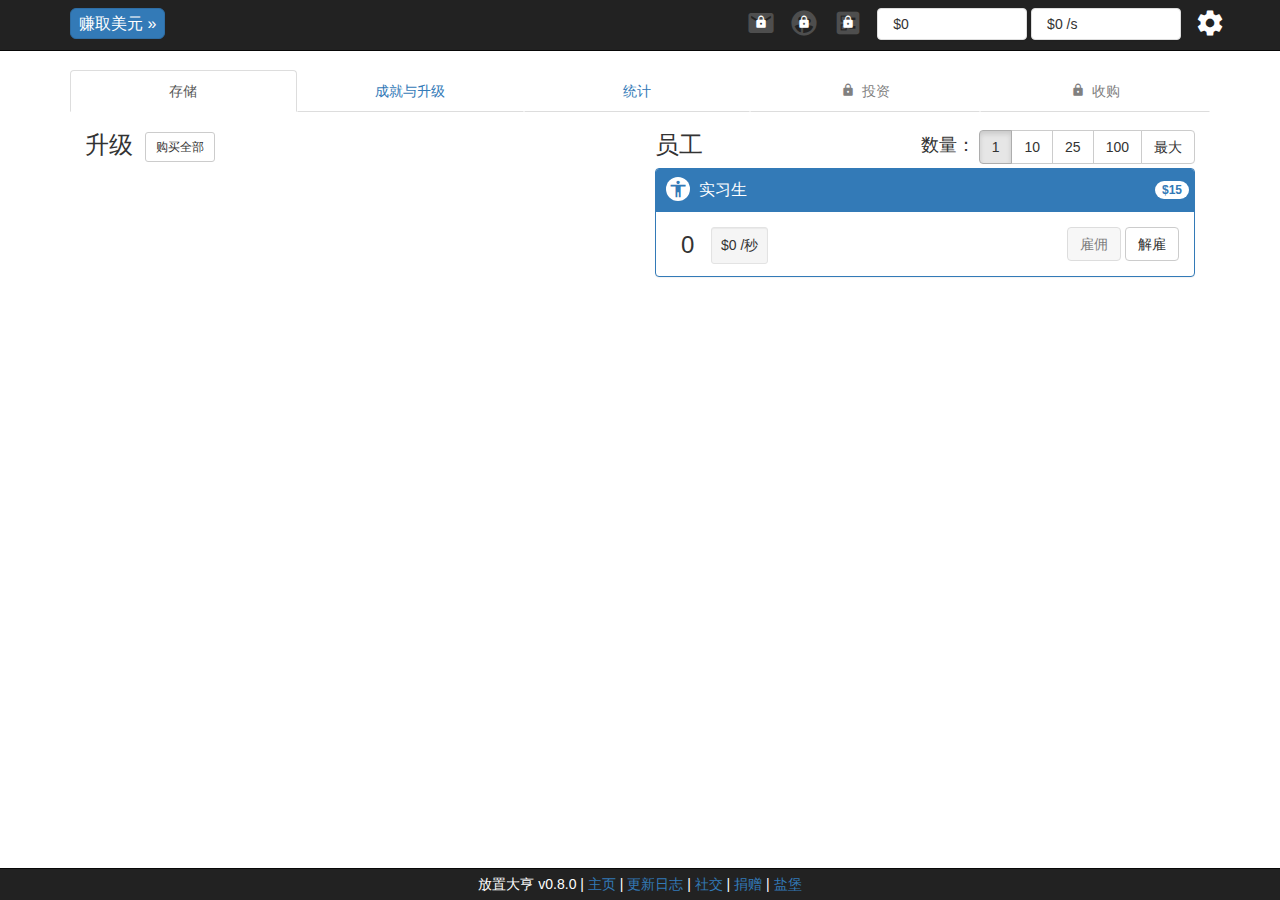
<file: index.html>
<!DOCTYPE html>
<html lang='en'>

<head>
  <meta charset="utf-8">
  <meta http-equiv="X-UA-Compatible" content="IE=edge">
  <meta name="viewport" content="width=device-width, initial-scale=1">
  <title>放置大亨 - The Idle Class</title>
  <meta name="description" content="The Idle Class is an incremental game about the never-ending bull market of capitalism. Those who click vigorously will inevitably become wealthy." /> 

  <meta name="twitter:card" content="summary"/>
  <meta name="twitter:site" content="@smallgraygames"/>
  <meta name="twitter:title" content="The Idle Class"/>
  <meta name="twitter:description" content="An incremental descent into the nightmare of capitalism"/>
  <meta name="twitter:image" content="business-simulator/idleclass.png" />
  <meta name="twitter:url" content="https://www.smallgraygames.com/the-idle-class"/>

  <!-- http://plaza.dsolver.ca/m/smallgraygames -->

  <script src="jquery.min.js"></script>
  <script src="knockout-min.js"></script>
  <script src="Chart.min.js"></script>
  <script src="lz-string.js"></script>
  <script src="bootstrap.min.js"></script>
  <script src="business-simulator/game.js"></script>
  <script src="business-simulator/main.js"></script>

  <link async rel="stylesheet" type="text/css" href="business-simulator/styles.css">
  <link async rel="stylesheet" href="bootstrap.min.css" >
  <link rel="stylesheet" title="dark">
  <link async rel="shortcut icon" href="business-simulator/favicon.ico" type="image/x-icon" />

<!--客服 开始-->
<link rel="stylesheet" href="//g8hh.github.io/static/css/kf.css" type="text/css" media="screen" charset="utf-8">
<script src="//g8hh.github.io/static/js/kf.js"></script>
<!-- 客服 结束 -->
<!--站长统计-->
    <div style="display: none">
<script>
var _hmt = _hmt || [];
(function() {
  var hm = document.createElement("script");
  hm.src = "https://hm.baidu.com/hm.js?828597e93cee632465679b7ef35edfd5";
  var s = document.getElementsByTagName("script")[0]; 
  s.parentNode.insertBefore(hm, s);
})();
</script>    </div>
</head>

<body data-bind="css: { darkmode: enableDarkMode, fixednav: enableFixedNavTabs }">
  <script src="chs.js"></script>
  <script src="core.js"></script>
  <div id="loading-screen" style="position: fixed; height: 100vh; width: 100vw; z-index: 10000; background: white;">
    <div style="text-align: center; margin-top: 50vh;">
      <p style="margin: 15px; border:solid 1px #ddd; display: inline-block; padding: 15px; border-radius: 15px; background: #EEE;">
        Loading...<br><br>
        If you aren't doing business within a few seconds, please refresh.
      </p>
    </div>
  </div>
   <nav class="navbar navbar-inverse navbar-fixed-top">
      <div class="container">
        <div class="navbar-header">
          <p data-bind="visible: !isTrainingView(), css: { 'windfallGuaranteed': !locked().windfallGuarantee }" id="top-clickable-box" class="top-box">
            <button title="Progress to guaranteed windfall" data-bind="visible: !locked().windfallGuarantee, click: triggerManualWindfall, css: { 'windfall': isWindfall() }" class="btn btn-primary btn-lg windfall-btn">
              <span data-bind="visible: windfallProgress.val() < 100 && !isWindfall()"><span data-bind="text: Math.floor(windfallProgress.val())"></span>%</span>
              <i class="material-icons" data-bind="visible: windfallProgress.val() >= 100 || isWindfall()">monetization_on</i>
            </button>
            <button id="top-clickable" data-bind="css: { 'windfall': isWindfall(), 'windfallGuaranteed': !locked().windfallGuarantee }" class="btn btn-primary btn-lg main-click" onclick="mainClick()">
              <span data-bind="visible: !isWindfall()">Earn Dollars &raquo;</span>
              <span data-bind="visible: isWindfall()">Earn Windfall &raquo;</span>
            </button>
            <span data-bind="css: { 'windfall': isWindfall()}" class="label label-success click-value-display top-click-value-display">1</span>
          </p>
          <div data-bind="visible: isTrainingView" class="top-box">
            <div style="margin-top: 8px;" class="panel panel-default">
              <div class="panel-body">
                Training Seminars Available: 
                <span data-bind="text: trainingSeminars.displayVal" class="badge badge-success"></span>
              </div>
            </div>
          </div>
        </div>
        <div class="mobile-cash-display">
          <div class="panel panel-default">
            <div class="panel-body">
              <span data-bind="text: currentCash.displayVal">0</span>
            </div>
          </div>

        </div>
        <div class="navbar-right">
          <span class="badge mail-badge" data-bind="text: mail().length, visible: mail().length && !obstacles().crashed(), css: { 'urgent': containsUrgent, 'cryptic': containsCryptic }"></span>
          <span class="badge mail-badge crash-badge" data-bind="visible: obstacles().crashed">
            <i class="material-icons">build</i>
          </span>

          <button class="icon-button mail-button" data-toggle="modal" data-bind="visible: !obstacles().crashed(), click: setViewingInbox, attr: { 'data-target': locked().mail ? '' : '#mailModal', title:  locked().mail ? 'Unlocks at $100 in per-second earnings' : '' }, css: { 'locked-icon': locked().mail }">
            <i data-bind="visible: locked().mail" class="material-icons padlock-icon" aria-hidden="true" style="">lock</i>
            <i class="material-icons mail-icon nav-icon">mail</i>
          </button>

          <button class="icon-button mail-button" data-toggle="modal" data-bind="click: function() { viewingModal('brokenMail') }, visible: obstacles().crashed" data-target="#brokenMailModal">
            <i class="material-icons mail-icon nav-icon">mail</i>
          </button>

          <span class="badge mail-badge research-badge" data-bind="text: research().patents().length, visible: research().patents().length && !obstacles().sued()"></span>
          <span class="badge mail-badge research-badge crash-badge" data-bind="visible: obstacles().sued">
            <i class="material-icons">build</i>
          </span>

          <span class="label label-success research-badge" data-bind="visible: researchStats()[1].val() === 0 && !locked().research && !research().active() && research().patents().length === 0">NEW</span>
          <button class="icon-button mail-button" data-toggle="modal" data-bind="visible: !obstacles().sued(), attr: { 'data-target': locked().research ? '' : '#productModal', title:  locked().research ? 'Unlocks at $100 billion in total earnings' : ''  }, css: { 'locked-icon': locked().research }, click: function() { viewingModal('r&d') }">
            <i data-bind="visible: locked().research" class="material-icons padlock-icon" aria-hidden="true" style="">lock</i>
            <i class="material-icons mail-icon nav-icon">supervised_user_circle</i>
          </button>

          <button class="icon-button mail-button" data-bind="click: function() { viewingModal('lawsuit') }, visible: obstacles().sued" data-toggle="modal" data-target="#lawsuitModal">
            <i class="material-icons mail-icon nav-icon">supervised_user_circle</i>
          </button>

          <span class="badge mail-badge ballot-badge" data-bind="visible: !obstacles().disastered() && election().finished()">1</span>
          <span class="badge mail-badge ballot-badge crash-badge" data-bind="visible: obstacles().disastered">
            <i class="material-icons">build</i>
          </span>

          <span class="label label-success ballot-badge" data-bind="visible: electionStats2()[2].val() === 0 && !locked().elections && !election().active() && !election().finished()">NEW</span>
          <button class="icon-button mail-button" data-toggle="modal" data-bind="visible: !obstacles().disastered(), attr: { 'data-target': locked().elections ? '' : '#electionModal', title:  locked().elections ? 'Unlocks at $1 octillion in total earnings' : ''  }, css: { 'locked-icon': locked().elections }, click: function() { viewingModal('election') }">
            <i data-bind="visible: locked().elections" class="material-icons padlock-icon" aria-hidden="true" style="">lock</i>
            <i class="material-icons mail-icon nav-icon">ballot</i>
          </button>

          <button class="icon-button mail-button" data-toggle="modal" data-target="#prDisasterModal" data-bind="visible: obstacles().disastered, click: function() { viewingModal('prDisaster') } ">
            <i class="material-icons mail-icon nav-icon">ballot</i>
          </button>

          <div class="panel panel-default">
            <div class="panel-body">
              <span data-bind="text: currentCash.displayVal">0</span>
            </div>
          </div>
          <div class="panel panel-default">
            <div class="panel-body">
              <span data-bind="text: accessibleDPS.displayVal">0</span>&nbsp;/s
              <span class="badge cps-penalty-badge" data-bind="css: { 'cps-bonus-badge': !investmentPenaltyPercentage().decrease }, visible: investmentPenaltyPercentage().val > 0" title="Temporary deductions and/or bonuses">
                <span data-bind="text: investmentPenaltyPercentage().decrease ? '-' : '+'"></span> <span data-bind="text: investmentPenaltyPercentage().val"></span>%
              </span>
            </div>
          </div>

          <button class="icon-button settings-button" data-toggle="dropdown" aria-label="Settings Dropdown Button" aria-haspopup="true" aria-expanded="true">
            <i class="material-icons settings-icon nav-icon dropdown-toggle" id="settingsDropdown" aria-hidden="true">settings</i>
          </button>
          <ul class="dropdown-menu dropdown-menu-right" aria-labelledby="settingsDropdown">
            <li><a href="#" onclick="game.saveGame();">Save Progress</a></li>
            <li><a href="#" data-toggle="modal" data-target="#exportModal" onclick="game.exportGameData();">Export Save</a></li>
            <li><a href="#" data-toggle="modal" data-target="#importModal">Import Save</a></li>
            <li><a href="#" data-toggle="modal" data-target="#wipeSaveModal">Wipe Save</a></li>
            <li><a href="#" data-toggle="modal" data-target="#settingsModal" data-bind="click: function() { viewingModal('settings'); }">Settings</a></li>
            <li role="separator" class="divider"></li>
            <li><a href="#" data-toggle="modal" data-target="#donateModal" data-bind="click: function() { viewingModal('donate'); }">Donate</a></li>
            <li role="separator" class="divider"></li>

            <li data-bind="css: { 'nav-disabled': locked().goals }">
              <a href="#" data-bind="click: function() { viewingModal('addGoal'); goals().nextTab(true); }, attr: {'data-toggle': locked().goals ? '' : 'modal', 'title': locked().goals ? 'Unlocks at bankruptcy multiplier greater than zero' : ''}" data-target="#goalModal">
                <span data-bind="visible: !locked().goals && metGoals.val() === 0 && unmetGoals.val() === 0" class="label label-success">NEW</span>
                <i data-bind="visible: locked().goals" class="material-icons padlock-icon">lock</i>Set Goal
              </a>
            </li>

            <li data-bind="css: { 'nav-disabled': locked().obstacles || locked().bankruptcy }">
              <a href="#" data-bind="click: function() { viewingModal('addObstacles'); obstacles().nextTab(true); }, attr: {'data-toggle': locked().obstacles || locked().bankruptcy ? '' : 'modal', 'title': locked().obstacles ? 'Unlocks after 5 seminars have been used' : ''}" data-target="#obstacleModal">
                <span data-bind="visible: !locked().obstacles && !locked().bankruptcy && obstaclesEncountered.val() === 0" class="label label-success">NEW</span>
                <i data-bind="visible: locked().obstacles || locked().bankruptcy" class="material-icons padlock-icon">lock</i>Set Obstacles
              </a>
            </li>

            <li data-bind="css: { 'nav-disabled': locked().bankruptcy }">
              <a href="#" data-bind="attr: {'data-toggle': locked().bankruptcy ? '' : 'modal', 'title': locked().bankruptcy ? 'Unlocks at $1 trillion in total earnings' : ''}" data-target="#bankruptcyModal" onclick="setBankruptcyModalViewed()">
                <span data-bind="visible: !bankruptcyModalViewed() && !locked().bankruptcy" class="label label-success">NEW</span>
                <i data-bind="visible: locked().bankruptcy" class="material-icons padlock-icon">lock</i>Declare Bankruptcy
              </a>
            </li>
          </ul>
          <span data-bind="visible: !bankruptcyModalViewed() && !locked().bankruptcy" class="label label-success bankruptcy-new-label">NEW</span>

        </div>
        <div id="navbar" class="navbar-collapse collapse">
        </div><!--/.navbar-collapse -->
      </div>
    </nav>
          <div id="slide-nav" class="navbar-inverse">
        <div class="panel panel-default">
          <div class="panel-body">
            <span data-bind="text: accessibleDPS.displayVal">0</span>&nbsp;/s
            <span class="badge cps-penalty-badge" data-bind="visible: activeInvestments().length - pendingInvestmentCount.val() > 0" title="Current deduction for active investments">
              - <span data-bind="text: investmentPenaltyPercentage().val"></span>%
            </span>
          </div>
        </div>
      </div>

<div class="container">
  <!-- Nav tabs -->
  <ul class="nav nav-tabs nav-justified main-nav" role="tablist">
    <li role="presentation" class="active">
      <a id="storetab" href="#store" aria-controls="home" role="tab" data-toggle="tab" data-bind="click: function() { viewingTab('store'); }">
        <i class="material-icons nav-tab-icon">shopping_cart</i>
        <span class="nav-tab-text">Store</span>
        <span class="badge" data-bind="visible: newUpgradesCount.val() && numOnStrike() === 0, text: newUpgradesCount.displayVal"></span>
        <span class="badge mail-badge crash-badge" data-bind="visible: numOnStrike() > 0"><i class="material-icons">build</i></span>
      </a>
    </li>
    <li role="presentation">
      <a href="#achievements" data-bind="click: function() { incrementViewCount('achievementTab'); setTimeout(function() { viewingTab('achievements'); }, 100); }" aria-controls="messages" role="tab" data-toggle="tab">
        <i class="material-icons nav-tab-icon">check_circle</i>
        <span class="nav-tab-text">Achievements & Upgrades</span>
        <span class="badge" data-bind="visible: newAchievementCount.val, text: newAchievementCount.displayVal"></span>
      </a>
    </li>
    <li role="presentation">
      <a href="#stats" onclick="reloadCharts()" data-bind="click: function() { incrementViewCount('statsTab'); viewingTab('stats'); }" aria-controls="settings" role="tab" data-toggle="tab">
        <i class="material-icons nav-tab-icon">insert_chart</i>
        <span class="nav-tab-text">Stats</span>
      </a>
    </li>
    <li role="presentation" data-bind="css: { 'nav-disabled': locked().investments }">
      <a href="#investments" aria-controls="investments" role="tab" data-bind="attr: { 'data-toggle': locked().investments ? '' : 'tab'}, click: function() { viewingTab('investments'); }">
        <i data-bind="visible: locked().investments" class="material-icons padlock-icon" aria-hidden="true">lock</i>
        <i class="material-icons nav-tab-icon">trending_up</i>
        <span data-bind="attr: { title:  locked().investments ? 'Unlocks at $100 million in total earnings' : ''}" class="nav-tab-text">Investments</span>
        <span data-bind="visible: !locked().investments && activeInvestments().length < 1 && investmentStats()[1].val() < 1 && completedAcquisitions.val() === 0 && activeAcquisitions().length === 0" class="label label-success">NEW</span>
        <span class="badge" data-bind="visible: pendingInvestmentCount.val() > 0 && !obstacles().downturned(), text: pendingInvestmentCount.displayVal"></span>
        <span class="badge mail-badge crash-badge" data-bind="visible: obstacles().downturned()"><i class="material-icons">build</i></span>
      </a>
    </li>
    <li role="presentation" data-bind="css: { 'nav-disabled': locked().acquisitions }">
      <a id="acquisition-tab" href="#acquisitions" aria-controls="acquisitions" role="tab" data-bind="attr: { 'data-toggle': locked().acquisitions ? '' : 'tab'}, click: function() { viewingTab('acquisitions'); }">
        <i data-bind="visible: locked().acquisitions" class="material-icons padlock-icon">lock</i>
        <i class="material-icons nav-tab-icon">store</i>
        <span data-bind="attr: { title:  locked().acquisitions ? 'Unlocks at $1 quintillion in total earnings' : ''}" class="nav-tab-text">Acquisitions</span>
        <span data-bind="visible: !locked().acquisitions && completedAcquisitions.val() === 0 && activeAcquisitions().length === 0 && !obstacles().downturned()" class="label label-success">NEW</span>
        <span class="badge" data-bind="visible: pendingAcquisitionCount.val() > 0 && !obstacles().downturned(), text: pendingAcquisitionCount.displayVal"></span>
        <span class="badge mail-badge crash-badge" data-bind="visible: !locked().acquisitions && obstacles().downturned()"><i class="material-icons">build</i></span>
      </a>
    </li>

  </ul>

  <!-- Tab panes -->
  <div class="tab-content main-tabs">
    <div role="tabpanel" class="tab-pane active" id="store">

      <div data-bind="if: isTrainingView, visible: isTrainingView, css: { trainingView: isTrainingView }" class="col-md-6">
        <h3 class="upgrades-header">Career Development
          <button class="training-toggle" data-toggle="modal" data-target="#trainingHelpModal" data-bind="click: function() { viewingModal('training'); }">
            <i class="material-icons">help</i>
          </button>
        </h3>
        <ul data-bind="foreach: careerUpgrades" class="upgrade-list">
          <li data-bind="visible: available">
            <div class="panel unit" data-bind="css: { 'panel-success': level() > 0, 'panel-default': level() <= 0}">
            <div class="panel-heading">
              <i class="material-icons" data-bind="text: icon"></i>
              <div class="title-box">
                <button class="wrapper-button panel-title" data-toggle="modal" data-target="#upgradeModal" data-bind="click: select, event: { mouseover: viewDetails, mouseout: leaveDetails }">
                  <h3 style="color: #333;" class="panel-title" data-bind="text: name"></h3>
                </button>
              </div>
            </div>
            <div class="panel-body">
              <div style="width: 100%;" class="unit-buttons">
                <button data-bind="click: levelUp, css: { 'disabled': cantAfford }" style="width: 100%;" class="btn btn-md btn-default">
                  <span><span data-bind="text: cost.displayVal"></span> <span data-bind="text: cost.val() > 1 ? 'Seminars' : 'Seminar'"></span></span>
                </button>
                <div class="badge" data-bind="css: { 'badge-success': level() > 0, 'badge-default': level() <= 0 }">
                  <span>Lvl.</span><span data-bind="text: level"></span> 
                </div>
              </div>
            </div>
          </div>
          <div data-bind="visible: hoverVisible, event: { mouseover: viewDetails, mouseout: leaveDetails }" class="hover-box">
            <div class="hover">
              <p data-bind="html: descriptionText"></p>
              <ul>
                <li><b>Corresponding Employee:</b> <span data-bind="text: correspondingEmployee"></span></li>
                <li><b>Total Trained Bonus:</b> <span data-bind="text: total.displayVal"></span></li>
              </ul>
              <p class="flavor">"<span data-bind="html: flavorText"></span>"</p>
            </div>
          </div>
          </li>
        </ul>
      </div>

      <div data-bind="visible: !isTrainingView()" class="col-md-6">
  			<h3 class="upgrades-header">Upgrades
          <button data-bind="click: buyAllUpgrades" class="btn btn-default btn-sm upgrade-all">Buy All</button>
        </h3>
  			<ul data-bind="foreach: availableUpgrades" class="upgrade-list">
  			  <li data-bind="visible: available">
  			    <div class="panel panel-default unit">
            <div class="panel-heading">
              <i class="material-icons" data-bind="text: icon"></i>
              <div class="title-box">
                <button class="wrapper-button panel-title" data-toggle="modal" data-target="#upgradeModal" data-bind="click: select, event: { mouseover: viewDetails, mouseout: leaveDetails }">
                  <h3 class="panel-title" data-bind="text: name"></h3>
                </button>
              </div>
            </div>
            <div class="panel-body">
    		      <div style="width: 100%;" class="unit-buttons">
      		      <button style="width: 100%;" data-bind="css: { disabled: cantAfford }, click: buy" class="btn btn-md btn-default">
                  <span data-bind="text: price.displayVal"></span>
                  <span data-bind="visible: !read()" class="label label-success">NEW</span></button>
    		      </div>
            </div>
          </div>
          <div data-bind="visible: hoverVisible, event: { mouseover: viewDetails, mouseout: leaveDetails }" class="hover-box">
            <div class="hover">
              <p data-bind="html: descriptionText"></p>
              <p class="flavor">"<span data-bind="html: flavorText"></span>"</p>
            </div>
          </div>
  			  </li>
  			</ul>
  		</div>

  		<div data-bind="css: { twocolumn: twoColumnEmployees() && !isTrainingView() }" class="col-md-6">
    		<h3 class="employee-header">
          Employees
          <button class="training-toggle" data-bind="click: toggleTrainingView, visible: !locked().careerDev">
            <i data-bind="visible: !isTrainingView()" class="material-icons">school</i>
            <i data-bind="visible: isTrainingView" class="material-icons">shopping_cart</i>
            <span class="badge badge-success trainings-badge" data-bind="visible: trainingsComplete() > 0, text: trainingsComplete"></span>
            <span class="label label-success new-trainings-label" data-bind="visible: seminarsUsed.val() === 0">NEW</span>
          </button>
        </h3>

    		<div data-bind="visible: !isTrainingView()" class="buy-rate-selector">
      		<h4>Rate:</h4>
      		<div class="btn-group" role="group" aria-label="Buy Rate Buttons">
            <button data-bind="click: setBuyRate.bind($data, 1)" type="button" class="btn btn-default active">1</button>
            <button data-bind="click: setBuyRate.bind($data, 10)" type="button" class="btn btn-default">10</button>
            <button data-bind="click: setBuyRate.bind($data, 25)" type="button" class="btn btn-default">25</button>
            <button data-bind="click: setBuyRate.bind($data, 100)" type="button" class="btn btn-default">100</button>
            <button data-bind="click: setBuyRate.bind($data, 'max')" type="button" class="btn btn-default">Max</button>
          </div>
        </div>

        <div data-bind="visible: isTrainingView" class="buy-rate-selector">
          <h4>Hours:</h4>
          <input class="form-control" type="number" min="1" max="12" data-bind="textinput: trainingHours, attr: { title: trainingHoursValidation }, css: { error: trainingHoursValidation }" style="width: 65px; display: inline-block; vertical-align: middle; height: 30px;">
          <div class="btn-group">
            <button data-bind="css: { disabled: trainingsCanAfford().length === 0 || trainingHoursValidation() }, click: multiTrain" class="btn btn-sm btn-default">Train <span data-bind="text: trainingsCanAfford().length"></span></button>
            <button data-bind="css: { disabled: trainingsComplete() === 0 }, click: finishAllTrainings " class="btn btn-sm btn-default">Finish All</button>
          </div>
        </div>

        <ul class="employee-list" data-bind="foreach: units">
          <li data-bind="visible: available, event: { mouseover: viewDetails, mouseout: leaveDetails }, attr: { id: 'employee' + id }, css: { 'reverse-hover': id !== '0' && id !== '1' && ($parent.lastVisibleUnit() - ($parent.twoColumnEmployees() ? 3 : 1) <= parseInt(id) || ($parent.lastVisibleUnit()) === id)}" class="unit-box">
      		  <div class="panel panel-primary unit" data-bind="css: { 'work-stopped': workStopped() && !isCrunch(), 'crunch-time': isCrunch, 'trainingActive': $parent.isTrainingView }">
              <div class="panel-heading">
                <i class="material-icons" data-bind="text: icon"></i>
                <button class="wrapper-button panel-title" data-toggle="modal" data-bind="click: select, attr: { 'data-target': $parent.isTrainingView() ? '#trainingModal' : '#unitModal' }">
                  <h3 class="panel-title" >
                    <span data-bind="text: name"></span>
                    <span data-bind="visible: $parent.isTrainingView">Training</span>
                  </h3>
                </button>
                <span class="badge" data-bind="text: $parent.isTrainingView() ? trainingCost.displayVal : ($parent.twoColumnEmployees() ? num.displayVal : price.displayVal)"></span>
              </div>

              <div data-bind="if: !$parent.isTrainingView(), visible: !$parent.isTrainingView()" class="panel-body">

      		      <h3 class="unit-num">
                  <span data-bind="text: num.displayVal"></span>
                  <span style="font-size: 14px; margin-left: 10px; top: -2px; vertical-align: middle;" class="well well-sm">
                    <span data-bind="visible: !workStopped() && !jailed()">
                      <span data-bind="text: cps.displayVal"></span> 
                      <span>/s</span>
                    </span>
                    <span data-bind="visible: workStopped">- On Strike -</span>
                    <span data-bind="visible: jailed">- Jailed -</span>
                  </span>
                </h3>

      		      <div class="unit-buttons">
        		      <button data-bind="visible: !workStopped() && !jailed() && !isCrunch(), css: { disabled: cantAfford }, click: buy" class="btn btn-md btn-default unit-button-buy">
                    <span class="hiretext">Hire</span>
                    <span data-bind="visible: $parent.buyRate() === 'max', text: (numCanAfford() ? numCanAfford() : minWantToAfford()) + ($parent.twoColumnEmployees() ? ' for ' : '')"></span>
                    <span data-bind="visible: $parent.twoColumnEmployees(), text: price.displayVal"></span>
                  </button>
        		      <button class="btn btn-md btn-default unit-button-sell" data-bind="visible: !workStopped() && !jailed() && !isCrunch(), click: sell">
                    <span>Fire</span>
                    <span data-bind="visible: $parent.buyRate() === 'max'">All</span>
                  </button>
                  <button class="btn btn-md btn-default" data-toggle="modal" data-target="#negotiationModal" data-bind="visible: workStopped, click: viewNegotiation">Negotiate <span class="negotiation-timer" data-bind="visible: !negotiationReady(), text: displayNegotiationTimeRemaining"></span><span data-bind="visible: negotiationReady">Now</span></button>
                  <button data-bind="visible: jailed, text: displayJailTimeRemaining" class="btn btn-md btn-default disabled">10:00</button>
                  <button data-bind="visible: isCrunch, text: displayCrunchTimeRemaining" class="btn btn-md btn-default disabled"></button>
      		      </div>
              </div>

              <div data-bind="if: $parent.isTrainingView, visible: $parent.isTrainingView" class="panel-body">

                <div class="progress training-progress">
                  <h5 class="unit-num progress-timer">
                    <span data-bind="visible: trainingActive, text: displayTimeRemaining"></span>
                  </h5>
                  <div data-bind="style: { width: percentageComplete() }" class="progress-bar" role="progressbar" aria-valuenow="1" aria-valuemin="0" aria-valuemax="70"></div>
                </div>

                <div class="unit-buttons">
                  <button data-bind="css: { disabled: cantAffordTraining() || $root.trainingHoursValidation() }, visible: !trainingFinished() && !trainingActive(), click: train" class="btn btn-md btn-default">
                    <span>Train</span>
                  </button>
                  <button data-bind="visible: trainingActive, click: stopTraining" class="btn btn-md btn-danger">
                    <span>Stop</span>
                  </button>
                  <button data-bind="visible: trainingFinished, click: finishTraining" class="btn btn-md btn-success">
                    <span>Finish</span>
                  </button>
                  <div class="well well-sm" data-bind="text: trainingBonus.displayVal"></div>
                </div>
              </div>  

            </div>
            <div data-bind="visible: hoverVisible, event: { mouseover: viewDetails, mouseout: leaveDetails }" class="hover-box">

              <div data-bind="if: !$parent.isTrainingView(), visible: !$parent.isTrainingView()" class="hover">
                <p data-bind="html: descriptionText"></p>
                <ul data-bind="visible: num.val() > 0">
                  <li><b>Share of Total:</b> <span data-bind="text: shareOfTotal"></span>%</li>
                  <li><b>Cash Per Second (One):</b> $<span data-bind="text: individualEarnings"></span></li>
                  <li><b>Sell Value:</b> <span data-bind="text: sellPrice.displayVal"></span></li>
                </ul>
                <ul data-bind="visible: num.val() === 0">
                  <li><b>Base Cash Per Second:</b> $<span data-bind="text: baseClickDisplay"></span></li>
                  <li><b>Expected Cash Per Second (One):</b> $<span data-bind="text: potentialEarnings"></span></li>
                </ul>
                <p class="flavor">"<span data-bind="html: flavorText"></span>"</p>
              </div>

              <div data-bind="visible: $parent.isTrainingView" class="hover">
                <p data-bind="fadeHtml: trainingText"></p>
                <ul>
                  <li>In Progress Training Bonus: <b data-bind="text: inProgressTrainingBonus.displayVal"></b></li>
                  <li>Next Training Bonus: <b data-bind="text: nextTrainingBonus.displayVal"></b></li>
                  <li>Time to Train: <b data-bind="text: trainingTime.displayVal"></b></li>
                </ul>
              </div> 

            </div>
          </li>
    		</ul>
  		</div>
    </div>
    
    <div role="tabpanel" class="tab-pane" id="achievements">

      <div class="col-md-12">
        <div data-bind="visible: secretAchievementCount.val() > 0" class="panel panel-default">
          <div class="panel-heading">
            <h3 class="panel-title">Secret Achievements Unlocked</h3>
            <button class="wrapper-button secret-achievements-toggle" data-toggle="collapse" data-target="#secretachieves"><i class="material-icons">arrow_drop_down</i></button>
            <div class="stat-count">
              <h3 class="panel-title">
                <span data-bind="visible: newSecretAchievementCount.val() > 0" class="secret-count-label label label-success">NEW</span>
                <span data-bind="text: secretAchievementCount.displayVal"></span>
              </h3>
            </div>
          </div>
          <div id="secretachieves" class="collapse">
            <div class="panel-body">
              <table class="earned-table table" style="margin-bottom: 0;">
                <thead>
                  <tr>
                    <th style="position:relative;">Name <button class="btn btn-sm btn-primary clear-awards-btn" data-bind="click: clearAllSecretAwards">Clear All</button></th>
                    <th>Date Awarded</th>
                    <th class="hide-mobile">Description</th>
                  </tr>
                </thead>
                <tbody data-bind="foreach: secretAchievements">
                  <tr class="select-row" data-bind="if: name != 'trigger' && awarded(), visible: name != 'trigger' && awarded()">
                    <td>
                      <button data-target="#upgradeModal" data-bind="click: select, attr: { 'data-toggle': awarded() ? 'modal' : ''}">
                        <span data-bind="html: awarded() ? name : '-'"></span>
                        <span data-bind="visible: awarded() && !read()" class="label label-success">NEW</span>
                      </button>
                    </td>
                    <td data-bind="text: awarded() ? new Date(date()).toLocaleString() : '-'"></td>
                    <td class="hide-mobile" data-bind="html: descriptionText"></td>
                  </tr>
                </tbody>
              </table>
            </div>
          </div>
        </div>
      </div>

    <div class="col-md-6 upgrades-owned">

      <div class="panel panel-default">
        <div class="panel-heading">
          <h3 class="panel-title">Upgrades Owned</h3>
          <div class="stat-count">
            <h3 class="panel-title">
              <span data-bind="text: upgradeCount.displayVal"></span> / <span data-bind="text: totalUpgradeCount"></span>
            </h3>
          </div>
        </div>
        <div class="panel-body">
          <div class="progress">
        <div class="progress-bar" role="progressbar" data-bind="style: { width: upgradePercentageEarned() }" aria-valuenow="1" aria-valuemin="0" aria-valuemax="70"></div>
      </div>
       <table class="earned-table table">
        <thead>
          <tr>
            <th>Name</th>
            <th>Price</th>
          </tr>
        </thead>
        <tbody data-bind="foreach: upgrades">
          <tr class="select-row" data-bind="visible: $parent.enableEmptyUpgradesAndAchievements() || bought(), event: { mouseover: viewDetails.bind($data, true), mouseout: leaveDetails }">
            <td>
              <button data-toggle="modal" data-target="#upgradeModal" data-bind="attr: { 'data-toggle': bought() ? 'modal' : ''}, click: select, text: bought() ? name : '-'">
              </button>
            </td>
            <td data-bind="text: bought() ? price.displayVal : '-'"></td>
            <td class="hidden-td" data-bind="if: hoverVisible">
              <div data-bind="visible: hoverVisible, event: { mouseover: viewDetails, mouseout: leaveDetails }" class="hover-box">
                <div class="hover">
                  <p data-bind="html: descriptionText"></p>
                  <p class="flavor">"<span data-bind="html: flavorText"></span>"</p>
                </div>
              </div>
            </td>
          </tr>
        </tbody>
      </table>
        </div>
      </div>

		</div>
		<div class="col-md-6 achievements-earned">

      <div class="panel panel-default">
        <div class="panel-heading">
          <h3 class="panel-title">Achievements Unlocked</h3>
          <div class="stat-count">
            <h3 class="panel-title">
              <span data-bind="text: achievementCount.displayVal"></span> / <span data-bind="text: totalAchievementCount"></span>
            </h3>
          </div>
        </div>
        <div class="panel-body">
          <div class="progress">
            <div class="progress-bar" role="progressbar" data-bind="style: { width: achievementPercentageEarned() }" aria-valuenow="1" aria-valuemin="0" aria-valuemax="70"></div>
          </div>

            <table class="earned-table table" data-bind="visible: newAchievementCount.val() > 0">
              <thead>
                <tr>
                  <th style="position:relative;">Name <button class="btn btn-sm btn-primary clear-awards-btn" data-bind="click: clearAllAwards">Clear All</button></th>
                  <th>Date Awarded</th>
                </tr>
              </thead>
              <tbody data-bind="foreach: newAchievements">
                <tr class="select-row" data-bind="visible: name != 'trigger' && awarded() && !read(), event: { mouseover: viewDetails.bind($data, true), mouseout: leaveDetails }">
                  <td>
                    <button data-toggle="modal" data-target="#upgradeModal" data-bind="click: select">
                      <span class="name-text" data-bind="html: awarded() ? name : '-'"></span>
                      <!-- ko if: awarded() && !read() -->
                          <span class="label label-success">NEW</span>
                      <!-- /ko -->
                    </button>
                  </td>
                  <td data-bind="text: awarded() ? new Date(date()).toLocaleString() : '-'"></td>
                  <td class="hidden-td" data-bind="if: hoverVisible">
                    <div data-bind="visible: hoverVisible, event: { mouseover: viewDetails, mouseout: leaveDetails }" class="hover-box">
                      <div class="hover">
                        <p data-bind="html: descriptionText"></p>
                        <p class="flavor" data-bind="html: flavorText"></p>
                      </div>
                    </div>
                  </td>
                </tr>
              </tbody>
            </table>

           <table class="earned-table table">
              <thead>
                <tr>
                  <th>Name</th>
                  <th>Date Awarded</th>
                </tr>
              </thead>
              <tbody data-bind="foreach: achievements">
                <tr class="select-row" data-bind="visible: name != 'trigger' && ($parent.enableEmptyUpgradesAndAchievements() || (awarded() && read())), event: { mouseover: viewDetails.bind($data, true), mouseout: leaveDetails }">
                  <td>
                    <button data-target="#upgradeModal" data-bind="click: select, attr: { 'data-toggle': awarded() ? 'modal' : ''}, html: awarded() && read() ? name : '-'">
                    </button>
                  </td>
                  <td data-bind="text: awarded() && read() ? new Date(date()).toLocaleString() : '-'"></td>
                  <td class="hidden-td" data-bind="if: hoverVisible">
                    <div data-bind="visible: hoverVisible() && read(), event: { mouseover: viewDetails, mouseout: leaveDetails }" class="hover-box">
                      <div class="hover">
                        <p data-bind="html: descriptionText"></p>
                        <p class="flavor" data-bind="html: flavorText"></p>
                      </div>
                    </div>
                  </td>
                </tr>
              </tbody>
            </table>
        </div>
      </div>
		</div>
	</div>
	
    <div role="tabpanel" class="tab-pane" id="stats">
      <div class="col-md-12">
        <div class="panel panel-default name-panel">
          <div class="panel-heading">
            <h3 class="panel-title">
              <span data-bind="visible: !businessName().editing(), text: businessName().name"></span>
              <input type="text" data-bind="visible: businessName().editing(), textInput: businessName().newName" class="form-control" maxlength="100" placeholder="Enter a new business name">
              <button data-bind="visible: !businessName().editing(), click: businessName().toggleEditing">
                <i class="material-icons">edit</i>
              </button>
              <button class="cancel-edit" data-bind="visible: businessName().editing(), click: businessName().toggleEditing">
                <i class="material-icons">cancel</i>
              </button>
              <button data-bind="visible: businessName().editing(), click: businessName().save">
                <i class="material-icons">save</i>
              </button>
            </h3>
          </div>
        </div>
      </div>

      <div>
        <div class="col-md-6">
          <div class="panel panel-default">
            <div class="panel-heading">
              <h3 class="panel-title">General Stats</h3>
            </div>
            <div class="panel-body">
              <table class="earned-table table">
                <thead>
                  <tr>
                    <th>Name</th>
                    <th>Value</th>
                  </tr>
                </thead>
                <tbody data-bind="template: { name: 'stat-template', foreach: generalStats }">
                </tbody>
              </table>
            </div>
          </div>
        </div>
        <div class="col-md-6">
          <div class="panel panel-default">
            <div class="panel-heading">
              <h3 class="panel-title">Cash Stats</h3>
            </div>
            <div class="panel-body">
              <table class="earned-table table">
                <thead>
                  <tr>
                    <th>Name</th>
                    <th>Value</th>
                  </tr>
                </thead>
                <tbody data-bind="template: { name: 'stat-template', foreach: cashStats }">
                </tbody>
              </table>
            </div>
          </div>
        </div>
      </div>

      <div class="col-md-12">
        <div class="panel panel-default">
          <div class="panel-heading">
            <h3 class="panel-title">Bankruptcy Stats</h3>
          </div>
          <div class="panel-body">
            <div class="col-md-6 left-col">
              <table class="earned-table table">
                <thead>
                  <tr>
                    <th>Name</th>
                    <th>Value</th>
                  </tr>
                </thead>
                <tbody data-bind="template: { name: 'stat-template', foreach: bankruptcyStats1 }">
                </tbody>
              </table>
            </div>
            <div class="col-md-6">
              <table class="earned-table table">
                <thead>
                  <tr>
                    <th>Name</th>
                    <th>Value</th>
                  </tr>
                </thead>
                <tbody data-bind="template: { name: 'stat-template', foreach: bankruptcyStats2 }">
                </tbody>
              </table>
            </div>
          </div>
        </div>
      </div>

      <div>
        <div class="col-md-6">
          <div data-bind="visible: enableCharts" class="panel panel-default">
            <div class="panel-heading">
              <h3 class="panel-title">Employee Significance</h3>
            </div>
            <div class="panel-body">
              <canvas id="unitsChart" width="400" height="400"></canvas>
            </div>
          </div>
        </div>
        <div class="col-md-6">
          <div data-bind="visible: enableCharts" class="panel panel-default">
            <div class="panel-heading">
              <h3 class="panel-title">Comparison of Earnings Types</h3>
            </div>
            <div class="panel-body">
              <canvas id="earnedComparisonGraph" width="400" height="400"></canvas>
            </div>
          </div>
        </div>
      </div>

      <div>
        <div class="col-md-6">
          <div class="panel panel-default">
            <div class="panel-heading">
              <h3 class="panel-title">Email Stats</h3>
            </div>
            <div class="panel-body">
              <table class="earned-table table">
                <thead>
                  <tr>
                    <th>Name</th>
                    <th>Value</th>
                  </tr>
                </thead>
                <tbody data-bind="template: { name: 'stat-template', foreach: emailStats }">
                </tbody>
              </table>
            </div>
          </div>
        </div>
        <div class="col-md-6">
          <div class="panel panel-default">
            <div class="panel-heading">
              <h3 class="panel-title">Investment Stats</h3>
            </div>
            <div class="panel-body">
              <table class="earned-table table">
                <thead>
                  <tr>
                    <th>Name</th>
                    <th>Value</th>
                  </tr>
                </thead>
                <tbody data-bind="template: { name: 'stat-template', foreach: investmentStats }">
                </tbody>
              </table>
            </div>
          </div>
        </div>
      </div>

      <div data-bind="visible: enableCharts" class="col-md-4">
        <div class="panel panel-default">
          <div class="panel-heading">
            <h3 class="panel-title">Investment Earnings by Type</h3>
          </div>
          <div class="panel-body">
            <div>
              <canvas id="investmentsChart" width="400" height="400"></canvas>
            </div>
          </div>
        </div>
      </div>

      <div data-bind="visible: enableCharts" class="col-md-4">
        <div class="panel panel-default">
          <div class="panel-heading">
            <h3 class="panel-title">Email Earnings by Type</h3>
          </div>
          <div class="panel-body">
            <div>
              <canvas id="emailsChart" width="400" height="400"></canvas>
            </div>
          </div>
        </div>
      </div>

      <div data-bind="visible: enableCharts" class="col-md-4">
        <div class="panel panel-default">
          <div class="panel-heading">
            <h3 class="panel-title">Manual Click Earnings by Type</h3>
          </div>
          <div class="panel-body">
            <div>
              <canvas id="clicksChart" width="400" height="400"></canvas>
            </div>
          </div>
        </div>
      </div>

      <div class="col-md-6">
        <div class="panel panel-default">
          <div class="panel-heading">
            <h3 class="panel-title">Click Stats</h3>
          </div>
          <div class="panel-body">
            <table class="earned-table table">
              <thead>
                <tr>
                  <th>Name</th>
                  <th>Value</th>
                </tr>
              </thead>
              <tbody data-bind="template: { name: 'stat-template', foreach: clickStats }">
              </tbody>
            </table>
          </div>
        </div>
      </div>

      <div class="col-md-6">
        <div class="panel panel-default">
          <div class="panel-heading">
            <h3 class="panel-title">Acquisition Stats</h3>
          </div>
          <div class="panel-body">
            <table class="earned-table table">
              <thead>
                <tr>
                  <th>Name</th>
                  <th>Value</th>
                </tr>
              </thead>
              <tbody data-bind="template: { name: 'stat-template', foreach: acquisitionStats }">
              </tbody>
            </table>
          </div>
        </div>
      </div>

      <div data-bind="visible: enableCharts && pastBusinesses().length > 0" class="col-md-12">
        <div class="panel panel-default name-panel">
          <div class="panel-heading">
            <h3 class="panel-title">Bankrupted Businesses</h3>
              <button data-bind="visible: !bankruptcyListToggled(), click: toggleBankruptcyList">
                <i class="material-icons">list</i>
              </button>
              <button data-bind="visible: bankruptcyListToggled(), click: toggleBankruptcyList">
                <i class="material-icons">bubble_chart</i>
              </button>
          </div>
          <div class="panel-body">
            <div data-bind="visible: !bankruptcyListToggled()">
              <canvas id="bankrputcyChart" width="400" height="150"></canvas>
            </div>
            <div data-bind="visible: bankruptcyListToggled()">
              <table class="earned-table table">
                <thead>
                  <tr>
                    <th>Name</th>
                    <th>Date Bankrupted</th>
                    <th class="hide-mobile">Length of Business</th>
                    <th class="hide-mobile">Earnings at Bankruptcy</th>
                  </tr>
                </thead>
                <tbody data-bind="foreach: pastBusinessesFormatted">
                  <tr>
                    <td data-bind="text: name"></td>
                    <td data-bind="text: date"></td>
                    <td class="hide-mobile" data-bind="text: length"></td>
                    <td class="hide-mobile" data-bind="text: earned"></td>
                  </tr>
                </tbody>
              </table>
            </div>
          </div>
        </div>
      </div>

      <div class="col-md-6 left-col">
        <div class="panel panel-default">
          <div class="panel-heading">
            <h3 class="panel-title">Passive Stats</h3>
          </div>
          <div class="panel-body">
            <table class="earned-table table">
              <thead>
                <tr>
                  <th>Name</th>
                  <th>Value</th>
                </tr>
              </thead>
              <tbody data-bind="template: { name: 'stat-template', foreach: idleStats }">
              </tbody>
            </table>
          </div>
        </div>
      </div>

      <div class="col-md-6">
        <div class="panel panel-default">
          <div class="panel-heading">
            <h3 class="panel-title">Research Stats</h3>
          </div>
          <div class="panel-body">
            <table class="earned-table table">
              <thead>
                <tr>
                  <th>Name</th>
                  <th>Value</th>
                </tr>
              </thead>
              <tbody data-bind="template: { name: 'stat-template', foreach: researchStats }">
              </tbody>
            </table>
          </div>
        </div>
      </div>

      <div class="col-md-12">
        <div class="panel panel-default">
          <div class="panel-heading">
            <h3 class="panel-title">Outgoing Email Stats</h3>
          </div>
          <div class="panel-body">
            <div class="col-md-6">
              <table class="earned-table table">
                <thead>
                  <tr>
                    <th>Name</th>
                    <th>Value</th>
                  </tr>
                </thead>
                <tbody data-bind="template: { name: 'stat-template', foreach: composedStats1 }">
                </tbody>
              </table>
            </div>
            <div class="col-md-6">
              <table class="earned-table table">
                <thead>
                  <tr>
                    <th>Name</th>
                    <th>Value</th>
                  </tr>
                </thead>
                <tbody data-bind="template: { name: 'stat-template', foreach: composedStats2 }">
                </tbody>
              </table>
            </div>
          </div>
        </div>
      </div>

      <div class="col-md-6">
        <div class="panel panel-default">
          <div class="panel-heading">
            <h3 class="panel-title">Career Development Stats</h3>
          </div>
          <div class="panel-body">
            <table class="earned-table table">
              <thead>
                <tr>
                  <th>Name</th>
                  <th>Value</th>
                </tr>
              </thead>
              <tbody data-bind="template: { name: 'stat-template', foreach: careerDevStats }">
              </tbody>
            </table>
          </div>
        </div>
      </div>

      <div class="col-md-6">
        <div class="panel panel-default">
          <div class="panel-heading">
            <h3 class="panel-title">Cryptic Stats</h3>
          </div>
          <div class="panel-body">
            <table class="earned-table table">
              <thead>
                <tr>
                  <th>Name</th>
                  <th>Value</th>
                </tr>
              </thead>
              <tbody data-bind="visible: mysteryBoostResults.crypticEmailsUnlocked, template: { name: 'stat-template', foreach: crypticStats }">
              </tbody>
              <tbody data-bind="visible: !mysteryBoostResults.crypticEmailsUnlocked(), foreach: crypticStats">
                <tr>
                  <td>???</td>
                  <td>???</td>
                </tr>
              </tbody>
            </table>
          </div>
        </div>
      </div>

      <div class="col-md-12">
        <div class="panel panel-default">
          <div class="panel-heading">
            <h3 class="panel-title">Election Stats</h3>
          </div>
          <div class="panel-body">
            <div class="col-md-6">
              <table class="earned-table table">
                <thead>
                  <tr>
                    <th>Name</th>
                    <th>Value</th>
                  </tr>
                </thead>
                <tbody data-bind="template: { name: 'stat-template', foreach: electionStats1 }">
                </tbody>
              </table>
            </div>
            <div class="col-md-6">
              <table class="earned-table table">
                <thead>
                  <tr>
                    <th>Name</th>
                    <th>Value</th>
                  </tr>
                </thead>
                <tbody data-bind="template: { name: 'stat-template', foreach: electionStats2 }">
                </tbody>
              </table>
            </div>
          </div>
        </div>
      </div>

      <div class="col-md-12">
        <div class="panel panel-default">
          <div class="panel-heading">
            <h3 class="panel-title">Bankruptcy Obstacle Stats</h3>
          </div>
          <div class="panel-body">
            <div class="col-md-6">
              <table class="earned-table table">
                <thead>
                  <tr>
                    <th>Name</th>
                    <th>Value</th>
                  </tr>
                </thead>
                <tbody data-bind="template: { name: 'stat-template', foreach: obstacleStats1 }">
                </tbody>
              </table>
            </div>
            <div class="col-md-6">
              <table class="earned-table table">
                <thead>
                  <tr>
                    <th>Name</th>
                    <th>Value</th>
                  </tr>
                </thead>
                <tbody data-bind="template: { name: 'stat-template', foreach: obstacleStats2 }">
                </tbody>
              </table>
            </div>
          </div>
        </div>
      </div>

      <div class="col-md-6">
        <div class="panel panel-default">
          <div class="panel-heading">
            <h3 class="panel-title">Work Stoppage Stats</h3>
          </div>
          <div class="panel-body">
            <table class="earned-table table">
              <thead>
                <tr>
                  <th>Name</th>
                  <th>Value</th>
                </tr>
              </thead>
              <tbody data-bind="template: { name: 'stat-template', foreach: stoppageStats }">
              </tbody>
            </table>
          </div>
        </div>
      </div>

      <div class="col-md-6">
        <div class="panel panel-default">
          <div class="panel-heading">
            <h3 class="panel-title">Server Crash Stats</h3>
          </div>
          <div class="panel-body">
            <table class="earned-table table">
              <thead>
                <tr>
                  <th>Name</th>
                  <th>Value</th>
                </tr>
              </thead>
              <tbody data-bind="template: { name: 'stat-template', foreach: crashStats }">
              </tbody>
            </table>
          </div>
        </div>
      </div>

      <div class="col-md-6">
        <div class="panel panel-default">
          <div class="panel-heading">
            <h3 class="panel-title">Lawsuit Stats</h3>
          </div>
          <div class="panel-body">
            <table class="earned-table table">
              <thead>
                <tr>
                  <th>Name</th>
                  <th>Value</th>
                </tr>
              </thead>
              <tbody data-bind="template: { name: 'stat-template', foreach: lawsuitStats }">
              </tbody>
            </table>
          </div>
        </div>
      </div>

      <div class="col-md-6">
        <div class="panel panel-default">
          <div class="panel-heading">
            <h3 class="panel-title">Unforgivable Gaffe Stats</h3>
          </div>
          <div class="panel-body">
            <table class="earned-table table">
              <thead>
                <tr>
                  <th>Name</th>
                  <th>Value</th>
                </tr>
              </thead>
              <tbody data-bind="template: { name: 'stat-template', foreach: gaffeStats }">
              </tbody>
            </table>
          </div>
        </div>
      </div>

      <div class="col-md-12">
        <div class="panel panel-default">
          <div class="panel-heading">
            <h3 class="panel-title">Market Downturn Stats</h3>
          </div>
          <div class="panel-body">
            <div class="col-md-6">
              <table class="earned-table table">
                <thead>
                  <tr>
                    <th>Name</th>
                    <th>Value</th>
                  </tr>
                </thead>
                <tbody data-bind="template: { name: 'stat-template', foreach: downturnStats1 }">
                </tbody>
              </table>
            </div>
            <div class="col-md-6">
              <table class="earned-table table">
                <thead>
                  <tr>
                    <th>Name</th>
                    <th>Value</th>
                  </tr>
                </thead>
                <tbody data-bind="template: { name: 'stat-template', foreach: downturnStats2 }">
                </tbody>
              </table>
            </div>
          </div>
        </div>
      </div>

    </div>
    <div role="tabpanel" class="tab-pane" id="investments" data-bind="if: viewingTab() === 'investments'">      
      <h3><span class="header-text"><span data-bind="text: obstacles().downturned() ? 'Crashed' : 'Active'"></span> Investments (<span data-bind="text: activeInvestments().length"></span>/<span data-bind="text: totalSimultaneousInvestmentsAllowed.val()"></span>)</span>

        <button class="btn btn-primary investment-btn" data-toggle="modal" data-target="#investmentModal" data-bind="visible: !obstacles().downturned(), click: function() { viewingModal('invest'); }">
          <span class="text">Make Investment</span><span class="mobile-only-text">Invest</span>
        </button>

        <button class="btn btn-primary investment-btn" data-toggle="modal" data-target="#downturnModal" data-bind="visible: obstacles().downturned, click: function() { viewingModal('downturn'); }">Handle Market Crash</button>

        <button style="margin-right: 10px" class="btn btn-primary investment-btn" data-bind="css: { 'disabled': obstacles().downturned }, click: cashOutAllInvestments">
          <span class="text">Cash Out All Completed</span><span class="mobile-only-text">Cash Out All</span>
        </button>
      </h3>
      <div data-bind="fadeVisible: !activeInvestments().length" class="no-investments-box">
        <h4 class="no-content-message" data-bind="text: obstacles().downturned() ? 'Market Crashed' : 'No Investments Active' "></h4>
      </div>
      <div class="active-investments" data-bind="template: {
                            foreach: activeInvestments,
                            beforeRemove: hideItem,
                            afterAdd: showItem }">
        <div data-bind="css: { 'bad-shadow': isBad, 'melt-up': isMeltUp }" class="panel panel-default investment">
          <div data-bind="css: { 'paid': paid() }" class="panel-heading">
            <h3 class="panel-title" data-bind="text: name"></h3>
            <div class="investment-earnings">

              <div data-bind="visible: !$parent.obstacles().downturned() && !$parent.investmentsPaused()" class="investment-value investment-data-box">
                $<span data-bind="text: baseEarnings.displayVal"></span>
                <span data-bind="visible: !isBad()" class="label label-success">+ $<span data-bind="text: interestEarnings.displayVal"></span></span>
                <span data-bind="visible: isBad() && !isMeltUp()" class="label label-danger">- $<span data-bind="text: interestEarnings.displayVal"></span></span>
                <span data-bind="visible: isMeltUp" class="label label-warning">+ $<span data-bind="text: interestEarnings.displayVal"></span></span>
              </div>
              <!-- <div data-bind="visible: !$parent.obstacles().downturned() && isBad() && !isMeltUp()" class="investment-value investment-data-box">
                - Bad Investment -
              </div>
              <div data-bind="visible: !$parent.obstacles().downturned() && isBad() && isMeltUp()" class="investment-value investment-data-box">
                - Stock Melt-Up -
              </div> -->
              <div data-bind="visible: $parent.obstacles().downturned" class="investment-value investment-data-box">
                - Market Crashed -
              </div>

              <div data-bind="visible: $parent.investmentsPaused" class="investment-value investment-data-box">
                - Paused: Income Too Low -
              </div>

            </div>
            <div class="investment-header-right">
              <div data-bind="visible: !active(), css: { 'disabled': $parent.locked().acquisitions || $parent.activeAcquisitions().length > 0 }" class="btn-group">
                <button data-bind="css: { 'disabled': $root.obstacles().downturned, 'btn-danger': isBad() && !isMeltUp(), 'btn-success': !isBad() || isMeltUp() }, click: handleAcquisition" class="btn btn-sm inv-acquisition-btn">Acquire</button>
                <button data-bind="click: handleAcquisition, visible: $parent.locked().acquisitions, css: { 'btn-danger': isBad() && !isMeltUp(), 'btn-success': !isBad() || isMeltUp() }" class="btn btn-sm inv-acquisition-info-btn">
                  <i class="material-icons inv-acquisition-icon">lock</i>
                </button>
                <button data-bind="css: { 'disabled': $root.obstacles().downturned, 'btn-danger': isBad() && !isMeltUp(), 'btn-success': !isBad() || isMeltUp() }, visible: !$parent.locked().acquisitions, click: function() { $root.viewingModal('acquisition'); }" class="btn btn-sm inv-acquisition-info-btn" data-toggle="modal" data-target="#acquisitionHelpModal">
                  <i class="material-icons inv-acquisition-icon">help</i>
                </button>
              </div>
              <button data-bind="css: { 'disabled': $root.obstacles().downturned() || cantPayOff(), 'btn-danger': isBad() && !isMeltUp(), 'btn-success': !isBad() || isMeltUp() }, visible: !active(), click: cantPayOff() ? '' : handlePayout, text: isBad() && !isMeltUp() ? 'Pay Off' : 'Cash Out'" class="btn btn-sm"></button>
              <button data-bind="css: { 'disabled': $root.obstacles().downturned() || isBad }, visible: active(), click: handlePayout" class="btn btn-sm btn-danger">Cancel</button>
              <div class="investment-data-box investment-time-remaining">
                <span data-bind="text: displayTimeRemaining"></span>
              </div>
            </div>
          </div>
          <div data-bind="css: { 'paid': paid() }" class="panel-body">
      			<div class="progress">
              <div class="progress-bar" role="progressbar" data-bind="css: { 'progress-bar-danger': isBad() && !isMeltUp(), 'progress-bar-warning': isMeltUp() }, style: { width: percentageRipe() }" aria-valuenow="1" aria-valuemin="0" aria-valuemax="70"></div>
            </div>
          </div>
          <div data-bind="visible: paid()" class="investment-success-box">
            <h3 data-bind="visible: !isBad() || isMeltUp()" class="label-success">+ $<span data-bind="text: finalTotal"></span> total</h3>
            <h3 data-bind="visible: isBad() && !isMeltUp()" class="label-danger">- $<span data-bind="text: finalTotal"></span> total</h3>
          </div>
        </div>
      </div>
      
    </div>

    <div role="tabpanel" class="tab-pane" id="acquisitions" data-bind="if: viewingTab() === 'acquisitions'">      
      <h3><span data-bind="text: activeAcquisitions().length && activeAcquisitions()[0].isBad() ? (activeAcquisitions()[0].isMeltUp() ? 'Melt-Up' : 'Bad') : (obstacles().downturned() ? 'Crashed' : 'Active')"></span> Acquisition
        <button style="margin-left:10px;" class="btn btn-primary investment-btn hide-mobile" data-toggle="modal" data-target="#downturnModal" data-bind="visible: obstacles().downturned, click: function() { viewingModal('downturn'); }">Handle Market Crash</button>
        <button class="btn btn-primary inv-acquisition-help-btn" data-toggle="modal" data-target="#acquisitionHelpModal" data-bind="click: function() { viewingModal('acquisition'); }">
          <span>Help</span>
          <i class="material-icons">help</i>
        </button>
      </h3>
      <div data-bind="fadeVisible: !activeAcquisitions().length" class="no-investments-box">
        <h4 class="no-content-message">No Acquisition Held</h4>
      </div>
      <div class="active-investments" data-bind="template: {
                            foreach: activeAcquisitions,
                            beforeRemove: hideItem,
                            afterAdd: showItem }">
       <!-- <div data-bind="css: { 'bad-shadow': isBad, 'melt-up': isMeltUp, 'pending': !active() }" class="panel panel-default acquisition"> -->
        <div data-bind="css: { 'bad-shadow': isBad, 'melt-up': isMeltUp }" class="panel panel-default acquisition">
          <div data-bind="css: { 'sold': sold() }" class="panel-heading">
            <h3 class="panel-title" data-bind="text: name"></h3>

            <div class="acquisitions-data-box left">
            <span class="badge mail-badge acquisition-policy-badge" data-bind="text: mail().length, visible: mail().length"></span>
            <button class="icon-button mail-button" data-toggle="modal" data-bind="click: function() { selectAcquisition(); $root.viewingModal('acquisitionMail'); }" data-target="#acquisitionMailModal">
              <i class="material-icons mail-icon nav-icon">mail</i>
            </button>
            <span class="badge mail-badge acquisition-chat-badge" data-bind="text: unreadMessages(), visible: unreadMessages()"></span>
            <button class="icon-button mail-button chat" data-toggle="modal" data-bind="click: function() { selectAcquisition(); $root.viewingModal('chat'); }" data-target="#chatModal">
              <i class="material-icons mail-icon nav-icon chat-icon">chat</i>
            </button>
          </div>

            <div class="right-content">
              <h3 class="panel-title">Net Value:</h3>
              <div class="acquisitions-data-box right">
                <span data-bind="visible: netValue.val() < 0">-</span>
                <span data-bind="text: netValue.displayVal()"></span>
              </div>
              <button class="btn btn-sm btn-danger" data-bind="css: { 'btn-success': !active() && !isBad(), 'btn-danger': active() || isBad(), 'disabled': payOffDisabled() || $root.obstacles().downturned() }, text: isBad() && !isMeltUp() ? 'Pay Off' : 'Sell', click: sell"></button>
            </div>
          </div>
          <div data-bind="css: { 'sold': sold() }" class="panel-body">
            <p class="well" data-bind="html: description"></p>
            <div class="row">
              <div class="col-md-7">
                <div>
                  <ul data-bind="foreach: workers" class="upgrade-list">
                    <li>
                      <div data-bind="css: { 'panel-danger': $parent.isBad() && !$parent.isMeltUp(), 'panel-warning': $parent.isMeltUp, 'panel-primary': !$parent.isBad() }" class="panel unit acquisition-worker">
                        <div class="panel-heading">
                          <h3 class="panel-title" data-toggle="modal" data-target="#acqWorkerModal" data-bind="click: select, text: name, event: { mouseover: viewDetails, mouseout: leaveDetails }"></h3>
                          <span class="badge">
                            <span data-bind="text: price.displayVal"></span>
                          </span>
                        </div>
                        <div class="panel-body">
                          <h3 class="unit-num" data-bind="text: num"></h3>
                          <div class="unit-buttons">
                            <button data-bind="click: hire, css: { 'disabled': (price.val() > $parent.netValue.val()) || $root.obstacles().downturned() }" class="btn btn-md btn-default">Hire</button>
                          </div>
                        </div>
                      </div>
                      <div data-bind="visible: hoverVisible, event: { mouseover: viewDetails, mouseout: leaveDetails }" class="hover-box">
                        <div class="hover">
                          <p data-bind="html: descriptionText"></p>
                          <ul>
                            <li data-bind="visible: id === 'w1'"><b>Employees Fired (Per Click):</b>&nbsp;0.5</li>
                            <li data-bind="visible: id === 'w1'"><b>Chance for Massive Layoffs (Per Click):</b>&nbsp;<span data-bind="text: $parent.layoffChance()"></span>%</li>
                            <li data-bind="visible: id === 'w2'"><b>Employees Fired (Per Second):</b>&nbsp;1</li>
                            <li data-bind="visible: id === 'w2'"><b>Chance for New Policies (Per Second):</b>&nbsp;<span data-bind="text: $parent.mailChance()"></span>%</li>
                            <li data-bind="visible: id === 'w3'"><b>Additional Bonus to Current Valuation:</b>&nbsp;5%</li>
                            <li data-bind="visible: id === 'w3'"><b>Chance for Fudged Numbers (Per Click):</b>&nbsp;<span data-bind="text: $parent.valBonusChance()"></span>%</li>
                            <li data-bind="visible: id === 'w4'"><b>Employees Fired (Per Click):</b>&nbsp;0.25</li>
                            <li data-bind="visible: id === 'w4'"><b>Employees Fired (Per Second):</b>&nbsp;0.5</li>
                            <li data-bind="visible: id === 'w4'"><b>Chance for Chat Messages (Per Second):</b>&nbsp;<span data-bind="text: $parent.chatChance()"></span>%</li>
                          </ul>
                          <!-- <p class="flavor">"<span data-bind="html: flavorText"></span>"</p> -->
                        </div>
                      </div>
                    </li>
                  </ul>
                </div>
              </div>
              <div class="col-md-5">
                 <table class="earned-table table">
                  <tbody>
                    <tr>
                      <td>Initial Investment Value</td>
                      <td><span data-bind="text: initialPrice.displayVal()"></span></td>
                    </tr>
                    <tr>
                      <td>Additional Cash Spent</td>
                      <td><span data-bind="text: cashSpent.displayVal()"></span></td>
                    </tr>
                    <tr>
                      <td>Firings Per Second</td>
                      <td><span data-bind="text: autoMod.displayVal()"></span></td>
                    </tr>
                    <tr>
                      <td>Firings Per Click</td>
                      <td><span data-bind="text: clickMod.displayVal()"></span></td>
                    </tr>
                    <tr>
                      <td>Bonus to Current Valuation</td>
                      <td><span data-bind="text: valMod.displayVal()"></span></td>
                    </tr>
                  </tbody>
                </table>
                <button style="width: 100%" class="btn btn-danger" data-bind="click: fire, css: { 'disabled': $root.obstacles().downturned(), 'layoffs': activeLayoff(), 'fudged': activeValBonus() }">
                  <span data-bind="visible: !activeLayoff() && !activeValBonus()">Fire Employees</span>
                  <span data-bind="visible: activeLayoff() && !activeValBonus()">Massive Layoffs</span>
                  <span data-bind="visible: activeValBonus() && !activeLayoff()">Fudge the Numbers</span>
                  <span data-bind="visible: activeLayoff() && activeValBonus()">Massive Layoffs While Fudging Numbers</span>
                </button>
              </div>
            </div>
            <div class="divider"></div>
            <h5 class="employees-remaining">Employees Remaining: <span data-bind="text: currentEmployeesDisplay"></span>
              <span class="fired-label label label-danger" data-bind="quickFadeVisible: fireClicked()">- <span data-bind="text: clickMod.displayVal()"></span></span>
            </h5>
            <div class="progress">
              <div class="progress-bar" role="progressbar" data-bind="css: { 'progress-bar-danger': isBad() && !isMeltUp(), 'progress-bar-warning': isMeltUp }, style: { width: employeePercentageRemaining }" aria-valuenow="1" aria-valuemin="0" aria-valuemax="70"></div>
            </div>
          </div>

          <div data-bind="visible: sold()" class="acquisition-success-box">
            <h4><span data-bind="text: name"></span> Liquidated</h4>
            <table class="earned-table table">
              <tbody>
                <tr>
                  <td>Total Employees Fired</td>
                  <td><span data-bind="text: employeesFired()"></span></td>
                </tr>
                <tr>
                  <td>Total Cash Value</td>
                  <td><span data-bind="text: currentValue.displayVal()"></span></td>
                </tr>
                <tr>
                  <td>Additional Cash Spent</td>
                  <td><span data-bind="text: cashSpent.displayVal()"></span></td>
                </tr>
              </tbody>
            </table>
            <div data-bind="css: { 'bad-meltup-box': isBad() && !isMeltUp() }" class="acquisition-earnings-box">
              <h5>Net Earnings:</h5>
              <h3 data-bind="visible: isBad() && !isMeltUp()">- <span data-bind="text: netValue.displayVal()"></span> total</h3>
              <h3 data-bind="visible: (!isBad() && !isMeltUp()) || isMeltUp()">+ <span data-bind="text: netValue.displayVal()"></span> total</h3>
            </div>
          </div>

        </div>
      </div>
      
    </div>

  </div>
</div>
<div class="push">&nbsp;</div>

<footer class="footer">
  <p>The Idle Class v<span data-bind="text: generalStats()[9].displayVal"></span></p> |
  <a href="/">Home</a> |
  <span id="changelog-footer-link"><a href="business-simulator/changelog.html" target="_blank">Changelog</a> |</span>
  <a href="#" data-toggle="modal" data-target="#socialModal" data-bind="click: function() { viewingModal('social'); }">Social</a> |
  <a href="#" data-toggle="modal" data-target="#donateModal" data-bind="click: function() { viewingModal('donate'); }">Donate</a> 
  <span class="hide-mobile">| <a target="_blank" href="https://smallgraygames.itch.io/the-salt-keep">The Salt Keep</a></span>
</footer>

<!-- MODALS -->
<div class="modal fade" id="unitModal" tabindex="-1" role="dialog" aria-labelledby="unitModalLabel">
  <div class="modal-dialog" role="document">
    <div data-bind="if: selectedUnit" class="modal-content">
      <div class="modal-header">
        <i class="material-icons" aria-hidden="true" data-bind="text: selectedUnit().icon"></i>
        <h3 class="modal-title" id="unitModalLabelLabel" data-bind="text: selectedUnit().name"></h3>
        <button type="button" class="close" data-dismiss="modal" aria-label="Close">
          <span aria-hidden="true">&times;</span>
        </button>
      </div>
      <div class="modal-body">
        <p data-bind="html: selectedUnit().descriptionText"></p>
        <ul data-bind="visible: selectedUnit().num.val() > 0">
          <li><b>Share of Total:</b> <span data-bind="text: selectedUnit().shareOfTotal"></span>%</li>
          <li><b>Cash Per Second (One):</b> $<span data-bind="text: selectedUnit().individualEarnings"></span></li>
          <li><b>Cash Per Second (All):</b> <span data-bind="text: selectedUnit().cps.displayVal"></span></li>
          <li><b>Sell Value:</b> <span data-bind="text: selectedUnit().sellPrice.displayVal"></span></li>
        </ul>
        <ul data-bind="visible: selectedUnit().num.val() === 0">
          <li><b>Base Cash Per Second:</b> $<span data-bind="text: selectedUnit().baseClickDisplay"></span></li>
          <li><b>Expected Cash Per Second (One):</b> $<span data-bind="text: selectedUnit().potentialEarnings"></span></li>
        </ul>
      </div>
      <div class="modal-footer">
        <p>"<span data-bind="text: selectedUnit().flavorText"></span>"</p>
        <button type="button" class="btn btn-primary" data-dismiss="modal">OK</button>
      </div>
    </div>
  </div>
</div>

<div class="modal fade" id="trainingModal" tabindex="-1" role="dialog" aria-labelledby="trainingModalLabel">
  <div class="modal-dialog" role="document">
    <div data-bind="if: selectedUnit" class="modal-content">
      <div class="modal-header">
        <i class="material-icons" aria-hidden="true" data-bind="text: selectedUnit().icon"></i>
        <h3 class="modal-title" id="trainingModalLabel" data-bind="text: selectedUnit().name"></h3>
        <button type="button" class="close" data-dismiss="modal" aria-label="Close">
          <span aria-hidden="true">&times;</span>
        </button>
      </div>
      <div class="modal-body">
        <p data-bind="html: selectedUnit().trainingText"></p>
        <ul>
          <li><b>Next Training Bonus:</b> <span data-bind="text: selectedUnit().nextTrainingBonus.displayVal"></span></li>
          <li><b>Time to Train:</b> <span data-bind="text: selectedUnit().trainingTime.displayVal"></span></li>
        </ul>
      </div>
      <div class="modal-footer">
        <button type="button" class="btn btn-primary" data-dismiss="modal">OK</button>
      </div>
    </div>
  </div>
</div>

<div class="modal fade" id="upgradeModal" tabindex="-1" role="dialog" aria-labelledby="upgradeModalLabel">
  <div class="modal-dialog" role="document">
    <div data-bind="if: selectedUpgrade" class="modal-content">
      <div class="modal-header">
        <i class="material-icons" aria-hidden="true" data-bind="text: selectedUpgrade().icon"></i>
        <h3 class="modal-title" id="upgradeModalLabel" data-bind="html: selectedUpgrade().name"></h3>
        <button type="button" class="close" data-dismiss="modal" aria-label="Close">
          <span aria-hidden="true">&times;</span>
        </button>
      </div>
      <div class="modal-body">
        <p data-bind="html: selectedUpgrade().descriptionText"></p>
        <ul data-bind="if: selectedUpgrade().total">
          <li><b>Corresponding Employee:</b> <span data-bind="text: selectedUpgrade().correspondingEmployee"></span></li>
          <li><b>Total Trained Bonus:</b> <span data-bind="text: selectedUpgrade().total.displayVal"></span></li>
        </ul>
      </div>
      <div class="modal-footer">
        <p><span data-bind="html: selectedUpgrade().flavorText"></span></p>
        <button type="button" class="btn btn-primary" data-dismiss="modal">OK</button>
      </div>
    </div>
  </div>
</div>

<div class="modal fade" id="trainingHelpModal" tabindex="-1" role="dialog" aria-labelledby="careerModalLabel">
  <div class="modal-dialog" role="document" data-bind="if: viewingModal() === 'training'">
    <div class="modal-content">
      <div class="modal-header">
        <h3 class="modal-title" id="careerModalLabel">Career Development Help</h3>
        <button type="button" class="close" data-dismiss="modal" aria-label="Close">
          <span aria-hidden="true">&times;</span>
        </button>
      </div>
      <div class="modal-body">
        <blockquote class="blockquote text-right">
          <p style="margin: 15px 0;" class="mb-0">One of the most fascinating lessons I’ve absorbed about life is that the struggle is good</p>
          <footer class="blockquote-footer"><cite title="Source Title">Joseph Rogan, Journalist</cite></footer>
        </blockquote>
        <p>By introducing <b>Career Development</b> into your organization, you can help employees learn and grow, and even pass on their <b>institutional knowledge</b> to the next business once they have been casually discarded on an at-will basis.</p>
        <p>Upon declaring bankruptcy, a business owner acquires <b>Training Seminars</b>, which can be funneled into various Career Development projects to create <b>permanent boosts</b> to productivity that persist even after bankruptcy. Those boosts can then be <b>further enhanced in the current business</b> by training the corresponding employees over time.</p>
        <p>Keep in mind that your employees can only push themselves so much, though. The more an employee has been trained, the less they will benefit from each additional training.</p>
      </div>
      <div class="modal-footer">
        <button type="button" class="btn btn-primary" data-dismiss="modal">OK</button>
      </div>
    </div>
  </div>
</div>

<div class="modal fade" id="acqWorkerModal" tabindex="-1" role="dialog" aria-labelledby="acqWorkerModalLabel">
  <div data-bind="if: activeAcquisitions().length > 0" class="modal-dialog" role="document">
    <div data-bind="if: selectedAcquisitionWorker" class="modal-content">
      <div class="modal-header">
        <i class="material-icons" aria-hidden="true">person_outline</i>
        <h3 class="modal-title" id="acqWorkerModalLabel" data-bind="text: selectedAcquisitionWorker().name"></h3>
        <button type="button" class="close" data-dismiss="modal" aria-label="Close">
          <span aria-hidden="true">&times;</span>
        </button>
      </div>
      <div class="modal-body">
        <p data-bind="html: selectedAcquisitionWorker().descriptionText"></p>
        <ul>
          <li data-bind="visible: selectedAcquisitionWorker().id === 'w1'"><b>Employees Fired (Per Click):</b>&nbsp;0.5</li>
          <li data-bind="visible: selectedAcquisitionWorker().id === 'w1'"><b>Chance for Massive Layoffs (Per Click):</b>&nbsp;<span data-bind="text: activeAcquisitions()[0].layoffChance()"></span>%</li>
          <li data-bind="visible: selectedAcquisitionWorker().id === 'w2'"><b>Employees Fired (Per Second):</b>&nbsp;1</li>
          <li data-bind="visible: selectedAcquisitionWorker().id === 'w2'"><b>Chance for New Policies (Per Second):</b>&nbsp;<span data-bind="text: activeAcquisitions()[0].mailChance()"></span>%</li>
          <li data-bind="visible: selectedAcquisitionWorker().id === 'w3'"><b>Additional Bonus to Current Valuation:</b>&nbsp;5%</li>
          <li data-bind="visible: selectedAcquisitionWorker().id === 'w3'"><b>Chance for Fudged Numbers (Per Click):</b>&nbsp;<span data-bind="text: activeAcquisitions()[0].valBonusChance()"></span>%</li>
          <li data-bind="visible: selectedAcquisitionWorker().id === 'w4'"><b>Employees Fired (Per Click):</b>&nbsp;0.25</li>
          <li data-bind="visible: selectedAcquisitionWorker().id === 'w4'"><b>Employees Fired (Per Second):</b>&nbsp;0.5</li>
          <li data-bind="visible: selectedAcquisitionWorker().id === 'w4'"><b>Chance for Chat Messages (Per Second):</b>&nbsp;<span data-bind="text: activeAcquisitions()[0].chatChance()"></span>%</li>
        </ul>
      </div>
      <div class="modal-footer">
        <button type="button" class="btn btn-primary" data-dismiss="modal">OK</button>
      </div>
    </div>
  </div>
</div>

<div class="modal fade" id="exportModal" tabindex="-1" role="dialog" aria-labelledby="exportModalLabel">
  <div class="modal-dialog" role="document">
    <div class="modal-content">
      <div class="modal-header">
        <h3 class="modal-title" id="exportModalLabel">Export Save</h3>
        <button type="button" class="close" data-dismiss="modal" aria-label="Close">
          <span aria-hidden="true">&times;</span>
        </button>
      </div>
      <div class="modal-body">
        <p>Your exported save data is below. Copy it somewhere safe to back up your save data.</p>
        <textarea class="export-data" data-bind="value: exportedSaveData"></textarea>
      </div>
      <div class="modal-footer">
        <button type="button" class="btn btn-primary" onclick="copyToClipboard()">Copy to Clipboard</button>
        <button type="button" class="btn btn-primary" onclick="downloadExport()">Download</button>
        <button type="button" class="btn btn-primary" data-dismiss="modal">OK</button>
      </div>
    </div>
  </div>
</div>

<div class="modal fade" id="importModal" tabindex="-1" role="dialog" aria-labelledby="importModalLabel">
  <div class="modal-dialog" role="document">
    <div class="modal-content">
      <div class="modal-header">
        <h3 class="modal-title" id="importModalLabel">Import Save</h3>
        <button type="button" class="close" data-dismiss="modal" aria-label="Close">
          <span aria-hidden="true">&times;</span>
        </button>
      </div>
      <div class="modal-body">
        <p>Enter your game data in the input below. Keep in mind that this will <b>permanently erase</b> your current game progress and replace it with the data you are importing.</p>
        <textarea class="import-textarea"></textarea>
      </div>
      <div class="modal-footer">
        <button type="button" class="btn btn-primary" data-dismiss="modal">Cancel</button>
        <button type="button" class="btn btn-primary" data-dismiss="modal" onclick="importGameData();">Import</button>
      </div>
    </div>
  </div>
</div>

<div class="modal fade" id="wipeSaveModal" tabindex="-1" role="dialog" aria-labelledby="wipeSaveModalLabel">
  <div class="modal-dialog" role="document">
    <div class="modal-content">
      <div class="modal-header">
        <h3 class="modal-title" id="wipeSaveModalLabel">Wipe Save</h3>
        <button type="button" class="close" data-dismiss="modal" aria-label="Close">
          <span aria-hidden="true">&times;</span>
        </button>
      </div>
      <div class="modal-body">
        <p>Choosing to wipe your save will <b>permanently erase</b> all of your game progress. Nothing will be retained, and your data cannot be recovered.</p>
        <p>Are you sure you want to do it?</p>
      </div>
      <div class="modal-footer">
        <button type="button" class="btn btn-primary" data-dismiss="modal">Cancel</button>
        <button type="button" class="btn btn-primary" data-dismiss="modal" onclick="game.wipeSaveFile();">Destroy it all</button>
      </div>
    </div>
  </div>
</div>

<div class="modal fade obstacle-modal" id="goalModal" tabindex="-1" role="dialog" aria-labelledby="goalModalLabel">
  <div class="modal-dialog" role="document" data-bind="if: viewingModal() === 'addGoal'">
    <div class="modal-content">
      <div class="modal-header">
        <h3 class="modal-title" id="goalModalLabel">Business Goals</h3>
        <button type="button" class="close" data-dismiss="modal" aria-label="Close">
          <span aria-hidden="true">&times;</span>
        </button>
      </div>
      <div data-bind="fadeVisible: !goals().helpView()" class="modal-body">
        <ul class="nav nav-tabs nav-justified" role="tablist" style="margin-top:0;">
          <li role="presentation" class="active">
            <a id="inboxToggle" href="#addGoal" aria-controls="home" role="tab" data-toggle="tab" data-bind="click: function() { goals().nextTab(true) }">
              <span class="nav-tab-text">Next Goal</span>
            </a>
          </li>

          <li role="presentation" data-bind="click: function() { goals().nextTab(false) }">
            <a href="#currentGoal" aria-controls="home" role="tab" data-toggle="tab">
              <span class="nav-tab-text">Current Goal</span>
            </a>
          </li>
        </ul>
        <div class="tab-content">
          <div role="tabpanel" class="tab-pane active" id="addGoal">
            <h4 style="margin: 100px auto;" data-bind="fadeVisible: goals().goalSet()" class="no-goal-active no-content-message">
              <span>Goal Set for Next Business</span>
              <span class="inner-goal-label">$<span data-bind="text: $root.format(goals().nextEarningsGoal().goal)"></span>&nbsp;as of now</span>
            </h4>
            <table data-bind="fadeVisible: !goals().goalSet() " style="margin-bottom: -10px; margin-top: 10px;" class="earned-table table">
              <tbody>
                <tr class="select-row">
                  <td style="border-top: none;"><label for="frequency">Earnings Goal</label></td>
                  <td style="border-top: none;">
                    <select class="form-control" name="obstacle-frequency" title="Earnings Goals" data-bind="value: goals().earningsGoalSelected">
                      <option selected value='A'>Match Greatest Earnings</option>
                      <option data-bind="text: goals().getEarningsValue('B').multi + 'X Greatest Earnings'" value='B'></option>
                      <option data-bind="text: goals().getEarningsValue('C').multi + 'X Greatest Earnings'" value='C'></option>
                      <option data-bind="text: goals().getEarningsValue('D').multi + 'X Greatest Earnings'" value='D'></option>
                      <option data-bind="text: goals().getEarningsValue('E').multi + 'X Greatest Earnings'" value='E'></option>
                      <option data-bind="text: goals().getEarningsValue('F').multi + 'X Greatest Earnings'" value='F'>s</option>
                    </select>
                  </td>
                </tr>
                <td><label for="frequency">Time Limit</label></td>
                  <td>
                    <select class="form-control" name="obstacle-frequency" title="Obstacle Frequency" data-bind="value: goals().timeLimitSelected">
                      <option selected value='Z'>No Limit</option>
                      <option value='A'>1 Week</option>
                      <option value='B'>2 Days</option>
                      <option value='C'>24 Hours</option>
                      <option value='D'>12 Hours</option>
                      <option value='E'>6 Hours</option>
                    </select>
                  </td>
                </tr>
                <tr data-bind="css: { 'disabled': locked().mail }" class="select-row">
                  <td><label for="servercrash">Without Email Earnings</label></td>
                  <td>
                    <input name="servercrash" id="servercrash" type="checkbox" data-bind="checked: goals().nextNoMail">
                    <i class="material-icons">lock</i>
                  </td>
                </tr>
                <tr data-bind="css: { 'disabled': locked().investments }" class="select-row">
                  <td><label for="marketdown">Without Investment Earnings</label></td>
                  <td>
                    <input name="marketdown" id="marketdown" type="checkbox" data-bind="checked: goals().nextNoInvest">
                    <i class="material-icons">lock</i>
                  </td>
                </tr>
                <tr data-bind="css: { 'disabled': locked().research }" class="select-row">
                  <td><label for="lawsuits">Without R&D Earnings</label></td>
                  <td>
                    <input name="lawsuits" id="lawsuits" type="checkbox" data-bind="checked: goals().nextNoResearch">
                    <i class="material-icons">lock</i>
                  </td>
                </tr>
                <tr data-bind="css: { 'disabled': locked().acquisitions }" class="select-row">
                  <td><label for="acquisitions">Without Acquisition Earnings</label></td>
                  <td>
                    <input name="acquisitions" id="acquisitions" type="checkbox" data-bind="checked: goals().nextNoAcquisition">
                    <i class="material-icons">lock</i>
                  </td>
                </tr>
                <tr data-bind="css: { 'disabled': locked().elections }" class="select-row">
                  <td><label for="prdisaster">Without Election Earnings</label></td>
                  <td>
                    <input name="prdisaster" id="prdisaster" type="checkbox" data-bind="checked: goals().nextNoElection">
                    <i class="material-icons">lock</i>
                  </td>
                </tr>
              </tbody>
            </table>
          </div>
          <div role="tabpanel" data-bind="css: { 'goal-passed': goals().alreadyPassed(), 'goal-failed': goals().anyFailed() }" class="tab-pane" id="currentGoal">
            <h4 data-bind="visible: !goals().currentBonus()" class="no-goal-active no-content-message">No Goal Active</h4>

             <table data-bind="visible: goals().currentBonus()" style="margin-bottom: -10px; margin-top: 10px;" class="earned-table table">
              <tbody>
                <tr class="select-row">
                  <td style="border-top: none;"><label for="frequency">Earnings Goal</label></td>
                  <td style="border-top: none;">
                    <span style="float:right;" data-bind="visible: !goals().earningsGoalMet(), text: '$' + format(goals().earningsGoal().goal)"></span>
                    <i data-bind="visible: goals().earningsGoalMet()" class="success-icon material-icons">check_circle</i>
                  </td>
                </tr>
                <td><label for="frequency">Time Remaining</label></td>
                  <td>
                    <span style="float:right;" data-bind="visible: !goals().failedTimeLimit() && !goals().passedTimeLimit(), text: goals().timeRemaining().formatted"></span>
                    <i data-bind="visible: goals().passedTimeLimit" class="success-icon material-icons">check_circle</i>
                    <i data-bind="visible: goals().failedTimeLimit" class="fail-icon material-icons">cancel</i>
                  </td>
                </tr>
                <tr data-bind="css: { 'disabled': locked().mail }" class="select-row">
                  <td><label for="servercrash">Without Email Earnings</label></td>
                  <td>
                    <i data-bind="visible: !locked().mail && goals().currentNoMail() && !goals().failedNoMail()" class="success-icon material-icons">check_circle</i>
                    <i data-bind="visible: !locked().mail && goals().currentNoMail() && goals().failedNoMail()" class="fail-icon material-icons">cancel</i>
                    <span class="na-flag" data-bind="visible: !locked().mail && !goals().currentNoMail()">N/A</span>
                    <i data-bind="visible: locked().mail" class="material-icons">lock</i>
                  </td>
                </tr>
                <tr data-bind="css: { 'disabled': locked().investments }" class="select-row">
                  <td><label for="marketdown">Without Investment Earnings</label></td>
                  <td>
                    <i data-bind="visible: !locked().investments && goals().currentNoInvest() && !goals().failedNoInvest()" class="success-icon material-icons">check_circle</i>
                    <i data-bind="visible: !locked().investments && goals().currentNoInvest() && goals().failedNoInvest()" class="fail-icon material-icons">cancel</i>
                    <span class="na-flag" data-bind="visible: !locked().investments && !goals().currentNoInvest()">N/A</span>
                    <i data-bind="visible: locked().investments" class="material-icons">lock</i>
                  </td>
                </tr>
                <tr data-bind="css: { 'disabled': locked().research }" class="select-row">
                  <td><label for="lawsuits">Without R&D Earnings</label></td>
                  <td>
                    <i data-bind="visible: !locked().research && goals().currentNoResearch() && !goals().failedNoResearch()" class="success-icon material-icons">check_circle</i>
                    <i data-bind="visible: !locked().research && goals().currentNoResearch() && goals().failedNoResearch()" class="fail-icon material-icons">cancel</i>
                    <span class="na-flag" data-bind="visible: !locked().research && !goals().currentNoResearch()">N/A</span>
                    <i data-bind="visible: locked().research" class="material-icons">lock</i>
                  </td>
                </tr>
                <tr data-bind="css: { 'disabled': locked().acquisitions }" class="select-row">
                  <td><label for="acquisitions">Without Acquisition Earnings</label></td>
                  <td>
                    <i data-bind="visible: !locked().acquisitions && goals().currentNoAcquisition() && !goals().failedNoAcquisition()" class="success-icon material-icons">check_circle</i>
                    <i data-bind="visible: !locked().acquisitions && goals().currentNoAcquisition() && goals().failedNoAcquisition()" class="fail-icon material-icons">cancel</i>
                    <span class="na-flag" data-bind="visible: !locked().acquisitions && !goals().currentNoAcquisition()">N/A</span>
                    <i data-bind="visible: locked().acquisitions" class="material-icons">lock</i>
                  </td>
                </tr>
                <tr data-bind="css: { 'disabled': locked().elections }" class="select-row">
                  <td><label for="prdisaster">Without Election Earnings</label></td>
                  <td>
                    <i data-bind="visible: !locked().elections && goals().currentNoElection() && !goals().failedNoElection()" class="success-icon material-icons">check_circle</i>
                    <i data-bind="visible: !locked().elections && goals().currentNoElection() && goals().failedNoElection()" class="fail-icon material-icons">cancel</i>
                    <span class="na-flag" data-bind="visible: !locked().elections && !goals().currentNoElection()">N/A</span>
                    <i data-bind="visible: locked().elections" class="material-icons">lock</i>
                  </td>
                </tr>
              </tbody>
            </table>
          </div>
        </div>
      </div>

      <div data-bind="fadeVisible: goals().helpView()" class="modal-body">
        <blockquote class="blockquote text-right">
          <p class="mb-0">If you aim at nothing, you will hit it every time</p>
          <footer class="blockquote-footer"><cite title="Source Title">Zig Zigler, Quote Writer</cite></footer>
        </blockquote>
        <p>The greatest minds in business don't compete with others, but with the only truly worthy adversary: themselves. By creating <b>Business Goals</b>, you can do exactly that. Choose the amount you expect to earn in your next business, how quickly you intend to do it, and which earning opportunities you want to forego to challenge yourself, then set the goal. Once you <b>Declare Bankruptcy,</b> your next business will begin with your new goal in mind.</p>
        <p>Every goal will add an additional bonus to your <b>Next Bankruptcy Bonus,</b> and the more ambitious a goal you set for yourself, the greater it will be.</p>
        <p>Remember, though: failure to meet your goal will have consequences.</p>
      </div>

      <div class="modal-footer">
        <div class="left-box well resting-box">
          <p><span data-bind="text: goals().nextTab() ? 'Next' : 'Current'"></span><span class="hide-mobile"> Bonus</span>: <span class="stress-percent"><span data-bind="text: goals().nextTab() ? goals().nextBonus() : goals().currentBonus()"></span>%</span></p>
        </div>

        <button data-bind="click: goals().toggleHelpView" class="btn btn-primary">Help</button>
        <button data-bind="visible: !goals().goalSet(), click: goals().toggleSetGoal" class="btn btn-primary">Set Goal</button>
        <button data-bind="visible: goals().goalSet(), click: goals().toggleSetGoal" class="btn btn-danger">Cancel Goal</button>
      </div>
    </div>
  </div>
</div>

<div class="modal fade obstacle-modal" id="obstacleModal" tabindex="-1" role="dialog" aria-labelledby="obstacleModalLabel">
  <div class="modal-dialog" role="document" data-bind="if: viewingModal() === 'addObstacles'">
    <div class="modal-content">
      <div class="modal-header">
        <h3 class="modal-title" id="obstacleModalLabel">Bankruptcy Obstacles</h3>
        <button type="button" class="close" data-dismiss="modal" aria-label="Close">
          <span aria-hidden="true">&times;</span>
        </button>
      </div>

      <div data-bind="fadeVisible: obstacles().helpView()" class="modal-body">
        <blockquote class="blockquote text-right">
          <p class="mb-0">Risk more than others think is safe.</p>
          <footer class="blockquote-footer"><cite title="Source Title">Howar Schultz, USA President-elect</cite></footer>
        </blockquote>
        <p>The average business charlatan strives to take the path of least resistance, but the strong among us understand that only suffering leads to true greatness. With that in mind, optional <b>Bankruptcy Obstacles</b> allow you to burden your next business with various troubles. They strike at random, but all can be resolved through sheer force of will.</p>
        <p>The more types of obstacles you embrace, the higher your <b>Seminar Bonus</b> will be, meaning that once your burdened business finally declares bankruptcy, the reward of institutional knowledge via <b>Training Seminars</b> will be greater than ever before.</p>
      </div>

      <div data-bind="fadeVisible: !obstacles().helpView()" class="modal-body">

        <ul class="nav nav-tabs nav-justified" role="tablist" style="margin-top:0;">
          <li role="presentation" class="active">
            <a id="inboxToggle" href="#addObstacles" aria-controls="home" role="tab" data-toggle="tab" data-bind="click: function() { obstacles().nextTab(true) }">
              <span class="nav-tab-text">Next Obstacles</span>
            </a>
          </li>

          <li role="presentation" data-bind="click: function() { obstacles().nextTab(false) }">
            <a href="#currentObstacles" aria-controls="home" role="tab" data-toggle="tab">
              <span class="nav-tab-text">Current Obstacles</span>
            </a>
          </li>
        </ul>

        <div class="tab-content">
          <div role="tabpanel" class="tab-pane active" id="addObstacles">

            <h4 data-bind="fadeVisible: obstacles().obstaclesSet()" class="no-goal-active no-content-message">Obstacles Set for Next Business</h4>

            <table data-bind="fadeVisible: !obstacles().obstaclesSet()" style="margin-bottom: -10px; margin-top: 10px;" class="earned-table table">
              <tbody>
                <tr class="select-row">
                  <td style="border-top: none;"><label for="frequency">Obstacle Frequency</label></td>
                  <td style="border-top: none;">
                    <select class="form-control" name="obstacle-frequency" title="Obstacle Frequency" data-bind="value: nextObstacleFrequency">
                      <!-- <option value="" disabled selected hidden>Select Frequency...</option> -->
                      <option data-bind="visible: obstacleFrequencyUpgrade.val() > 1" value='0'>Barely Ever</option>
                      <option data-bind="visible: obstacleFrequencyUpgrade.val() > 0" value='1'>Not That Often</option>
                      <option selected value='2'>Sometimes</option>
                      <option data-bind="visible: obstacleFrequencyUpgrade.val() > 0" value='3'>Pretty Often</option>
                      <option data-bind="visible: obstacleFrequencyUpgrade.val() > 1" value='4'>Constantly</option>
                    </select>
                  </td>
                </tr>
                <tr class="select-row">
                  <td><label for="workstop">Work Stoppages</label></td>
                  <td><input name="workstop" id="workstop" type="checkbox" data-bind="checked: obstacles().nextWorkStoppage"></td>
                </tr>
                <tr data-bind="css: { 'disabled': locked().mail }" class="select-row">
                  <td><label for="servercrash">Server Crashes</label></td>
                  <td>
                    <input name="servercrash" id="servercrash" type="checkbox" data-bind="checked: obstacles().nextServerCrash">
                    <i class="material-icons">lock</i>
                  </td>
                </tr>
                <tr data-bind="css: { 'disabled': locked().investments }" class="select-row">
                  <td><label for="marketdown">Market Downturns</label></td>
                  <td>
                    <input name="marketdown" id="marketdown" type="checkbox" data-bind="checked: obstacles().nextMarketDownturn">
                    <i class="material-icons">lock</i>
                  </td>
                </tr>
                <tr data-bind="css: { 'disabled': locked().research }" class="select-row">
                  <td><label for="lawsuits">Class Action Lawsuits</label></td>
                  <td>
                    <input name="lawsuits" id="lawsuits" type="checkbox" data-bind="checked: obstacles().nextLawsuit">
                    <i class="material-icons">lock</i>
                  </td>
                </tr>
                <tr data-bind="css: { 'disabled': locked().elections }" class="select-row">
                  <td><label for="prdisaster">Unforgivable Gaffes</label></td>
                  <td>
                    <input name="prdisaster" id="prdisaster" type="checkbox" data-bind="checked: obstacles().nextPRDisaster">
                    <i class="material-icons">lock</i>
                  </td>
                </tr>
              </tbody>
            </table>
          </div>
          <div role="tabpanel" class="tab-pane" id="currentObstacles">
            <h4 data-bind="fadeVisible: obstacles().currentBonus() === 0" class="no-goal-active no-content-message">No Obstacles Set</h4>

            <table data-bind="fadeVisible: obstacles().currentBonus() > 0" style="margin-bottom: -10px; margin-top: 10px;" class="current-obstacle-table earned-table table">
              <tbody>
                <tr class="select-row">
                  <td style="border-top: none;"><label for="frequency">Obstacle Frequency</label></td>
                  <td style="border-top: none;">
                    <span data-bind="text: obstacles().getObstacleFrequencyLabel(obstacleFrequencySelected.val())"></span>
                  </td>
                </tr>
                <tr class="select-row">
                  <td><label for="workstop">Work Stoppages</label></td>
                  <td>
                    <span class="label label-success" data-bind="visible: obstacles().workStoppagePossible">Active</span>
                    <span data-bind="visible: !obstacles().workStoppagePossible()">N/A</span>
                  </td>
                </tr>
                <tr data-bind="css: { 'disabled': locked().mail }" class="select-row">
                  <td><label for="servercrash">Server Crashes</label></td>
                  <td>
                    <span class="label label-success" data-bind="visible: obstacles().serverCrashPossible">Active</span>
                    <span data-bind="visible: !obstacles().serverCrashPossible()">N/A</span>
                  </td>
                </tr>
                <tr data-bind="css: { 'disabled': locked().investments }" class="select-row">
                  <td><label for="marketdown">Market Downturns</label></td>
                  <td>
                    <span class="label label-success" data-bind="visible: obstacles().marketDownturnPossible()">Active</span>
                    <span data-bind="visible: !obstacles().marketDownturnPossible()">N/A</span>
                  </td>
                </tr>
                <tr data-bind="css: { 'disabled': locked().research }" class="select-row">
                  <td><label for="lawsuits">Class Action Lawsuits</label></td>
                  <td>
                    <span class="label label-success" data-bind="visible: obstacles().lawsuitPossible()">Active</span>
                    <span data-bind="visible: !obstacles().lawsuitPossible()">N/A</span>
                  </td>
                </tr>
                <tr data-bind="css: { 'disabled': locked().elections }" class="select-row">
                  <td><label for="prdisaster">Unforgivable Gaffes</label></td>
                  <td>
                    <span class="label label-success" data-bind="visible: obstacles().disasterPossible()">Active</span>
                    <span data-bind="visible: !obstacles().disasterPossible()">N/A</span>
                  </td>
                </tr>
              </tbody>
            </table>
          </div>
        </div>
      </div>

      <div class="modal-footer">
        <div class="left-box well resting-box">
          <p><span data-bind="text: obstacles().nextTab() ? 'Next' : 'Current'"></span><span class="hide-mobile"> Bonus</span>: <span class="stress-percent"><span data-bind="text: obstacles().nextTab() ? obstacles().nextBonus() : obstacles().currentBonus()"></span>%</span></p>
        </div>
        <button type="button" class="btn btn-primary" data-bind="click: obstacles().toggleHelpView">Help</button>
        <button type="button" class="btn btn-danger" data-bind="visible: obstacles().obstaclesSet(), click: obstacles().toggleSetObstacles">Cancel Obstacles</button>
        <button type="button" class="btn btn-primary" data-bind="visible: !obstacles().obstaclesSet(), click: obstacles().toggleSetObstacles">Set <span class="hide-mobile">Obstacles</span></button>
      </div>
    </div>
  </div>
</div>

<div class="modal fade obstacle-modal" id="bankruptcyModal" tabindex="-1" role="dialog" aria-labelledby="bankruptcyModalLabel">
  <div class="modal-dialog" role="document" data-bind="if: viewingModal() === 'bankruptcy'">
    <div class="modal-content">
      <div class="modal-header">
        <h3 class="modal-title" id="bankruptcyModalLabel">Bankruptcy</h3>
        <button type="button" class="close" data-dismiss="modal" aria-label="Close">
          <span aria-hidden="true">&times;</span>
        </button>
      </div>

      <div class="modal-body">
        <blockquote class="blockquote text-right">
          <p style="margin: 15px 0 0 0;" class="mb-0">I've failed over and over and over again in my life.</p>
          <p style="margin: 0 0 15px 0;" class="mb-0">And that is why I succeed.</p>
          <footer class="blockquote-footer"><cite title="Source Title">Michael "Basket Ball" Jordan</cite></footer>
        </blockquote>
        <p>Choosing to declare bankruptcy will put an end to your current business &mdash; <span data-bind="text: businessName().name"></span> &mdash; which you have been faithfully grinding since something like <span data-bind="text: startTime.displayVal"></span>.</p>
        <p>However, while your employees, your upgrades, and your accumulated cash will all reset, capital never truly dies. You will reemerge from bankruptcy retaining <b>all of your achievements</b>, as well as a powerful sense of boot-strap grit.</p>
        <p>You'll also start your next business with an additional <b data-bind="text: nextBankruptcyBonus.displayVal"></b> added to your <b>Bankruptcy Multiplier</b>, which is currently a total of <b data-bind="text: bankruptcyStats1()[0].displayVal"></b>, as well as an additional <b data-bind="text: nextBankruptcySeminars.displayVal"></b> <b>Training Seminars</b> to help your employees develop their careers.</p>
      </div>

      <div class="modal-footer">
        <button type="button" class="btn btn-primary" data-dismiss="modal" onclick="game.restartGame();">Declare Bankruptcy</button>
      </div>
    </div>
  </div>
</div>

<div class="modal fade" id="investmentModal" tabindex="-1" role="dialog" aria-labelledby="investmentModalLabel">
  <div class="modal-dialog" role="document">
    <div class="modal-content">
      <div class="modal-header">
        <i class="material-icons" aria-hidden="true">trending_up</i>
        <h3 class="modal-title icon-header" id="investmentModalLabel">Make an Investment</h3>
        <button type="button" class="close" data-dismiss="modal" aria-label="Close">
          <span aria-hidden="true">&times;</span>
        </button>
      </div>
      <form id="investmentForm">
        <div class="modal-body">
          <blockquote class="blockquote text-right">
            <p class="mb-0">If you’re not a risk taker, you should get the hell out of business.</p>
            <footer class="blockquote-footer"><cite title="Source Title">Ray Kroc, Burger King</cite></footer>
          </blockquote>
          <p>Divert <b>10%</b> of your current <b>Cash Per Second</b> into an extremely reputable, fully above-board multinational corporation. Your investment will grow at its regular per-second rate, along with an additional <b data-bind="text: interestRate.displayVal()"></b> in interest and a bonus for the length of time invested.</p>
            <label for="time">Time to mature:</label>
            <input class="investment-time-input form-control" id="time" name="time" type="number" min="1" oninput="validateInvestment()">
            <select class="form-control" name="time-unit" onchange="validateInvestment()" title="Unit of Time">
              <option>Minutes</option>
              <option>Hours</option>
            </select>
        </div>
        <div class="modal-footer">
          <p class="validation-msg">Suffocating regulations cap your investments at 1 day</p>
          <button type="submit" class="btn btn-primary investment-submit disabled" onclick="investType='all'">Invest All</button>
          <button type="submit" class="btn btn-primary investment-submit disabled" onclick="investType='one'">Invest</button>
        </div>
      </form>
    </div>
  </div>
</div>

<div class="modal fade mailModal" id="mailModal" tabindex="-1" role="dialog" aria-labelledby="mailModalLabel">
  <div class="modal-dialog" role="document" data-bind="if: viewingModal() === 'mail'">
    <div class="modal-content">
      <div class="modal-header">
        <i class="material-icons" aria-hidden="true">mail</i>
        <h3 class="modal-title" id="mailModalLabel">
          Mail
        </h3>
        <button type="button" class="close" data-dismiss="modal" aria-label="Close">
          <span aria-hidden="true">&times;</span>
        </button>
      </div>
      <div class="payouts"></div>

      <div class="modal-body" data-bind="visible: !awayMailInbox().active() && emailHelpView()">
        <blockquote class="blockquote text-right">
          <p class="mb-0">My view is there’s no bad time to innovate.</p>
          <footer class="blockquote-footer"><cite title="Source Title">Jeff Bezo</cite></footer>
        </blockquote>
        <p>Every great entrepenuer knows that true innovation requires a leader who <b>listens to the wisdom of others</b>. When emails find their way to your inbox, then, it's only good business to answer them with punctuality and professionalism.</p>
        <p>Some executives find that they profit most from communication by <b>responding as quickly as possible.</b> Others feel that the greatest path to success is taking their time in order to <b>respond thoroughly and constructively.</b> And some, of course, are just too busy <b>rapidly innovating</b> to respond before hours or even days have passed.</p>
      </div>

      <div class="modal-body" data-bind="visible: composeHelpView()">
        <blockquote class="blockquote text-right">
          <p class="mb-0">No one who can rise before dawn three hundred sixty days a year fails to make his family rich. </p>
          <footer class="blockquote-footer"><cite title="Source Title">Malcolm Gladwell, Philosopher</cite></footer>
        </blockquote>
        <p>When people refer to <b>direct action</b>, they are generally referring to the ability of business leaders to directly email their subordinates. Whether they are in <b>Investments</b>, <b>R&amp;D</b>, or <b>Acquisitions</b>, a well-crafted email is a great way to speed things up.</p>
        <p>This kind of hands-on leadership can be taxing to some employees, though, so every email will increase your employees' <b>Stress Level</b>. The more stressed they are, the higher the increase, and eventually, they'll just stop listening. You can always wait for them to relax, or you can see if <b>Human Resources</b> can help nudge them along.</p> 
      </div>

      <div data-bind="visible: !emailHelpView() && !composeHelpView()" class="modal-body">
        <ul class="nav nav-tabs nav-justified" role="tablist" style="margin-top:0;">
          <li role="presentation" class="active">
            <a id="inboxToggle" href="#inbox" aria-controls="home" role="tab" data-toggle="tab" data-bind="click: toggleComposeView.bind(game, false)">
              <span class="nav-tab-text">Inbox</span>
              <span class="badge" data-bind="text: mail().length, visible: mail().length"></span>
            </a>
          </li>

          <li role="presentation" data-bind="css: { 'nav-disabled': locked().outgoingMail }">
            <a href="#compose" aria-controls="home" role="tab" data-bind="click: toggleComposeView.bind(game, true), attr: { 'data-toggle': locked().outgoingMail ? '' : 'tab'}">
              <i data-bind="visible: locked().outgoingMail" class="material-icons padlock-icon" aria-hidden="true">lock</i>
              <span data-bind="attr: { title:  locked().outgoingMail ? 'Unlocks at $1 sextillion in total earnings' : ''}" class="nav-tab-text">Compose</span>
              <span data-bind="visible: !locked().outgoingMail && composedStats1()[0].val() === 0" class="label label-success">NEW</span>
            </a>
          </li>
        </ul>
        <div class="tab-content">
          <div role="tabpanel" class="tab-pane active" id="inbox">
            <div class="no-mail-message" data-bind="fadeVisible: !mail().length && !awayMailInbox().active()">
              <h4 class="no-content-message">All Caught Up</h4>
            </div>
            <div data-bind="visible: !awayMailInbox().active(), template: {
                              name: 'mail-template',
                              foreach: mail,
                              beforeRemove: hideItem,
                              afterAdd: showItem }">
            </div>
            <div data-bind="visible: awayMailInbox().active()" class="away-record">
              <input data-bind="textinput: awayMailInbox().message" class="form-control" placeholder="Enter your out of office message..." maxlength="100">
              <table class="earned-table table">
                <tr>
                    <td>Away Since</td>
                    <td data-bind="text: awayMailInbox().start"></td>
                </tr>
                <tr>
                    <td>Emails Rejected</td>
                    <td data-bind="text: awayMailInbox().regularEmails.displayVal"></td>
                </tr>
                <tr>
                  <td>Urgent Emails Rejected</td>
                  <td data-bind="text: awayMailInbox().urgentEmails.displayVal"></td>
                </tr>
                <tr data-bind="visible: awayMailInbox().crypticEmails.val() > 0">
                  <td>Cryptic Emails Rejected</td>
                  <td data-bind="text: awayMailInbox().crypticEmails.displayVal"></td>
                </tr>
              </table>
              <h5 class="away-earned-header">Earned While Away:</h5>
              <div class="well well-sm">
                <h4 data-bind="text: awayMailInbox().earned.displayVal"></h4>
              </div>
            </div>
          </div>
          <div role="tabpanel" class="tab-pane" id="compose" data-bind="visible: !composeHelpView()">

            <div data-bind="fadeVisible: composedMail().resting()">
              <div data-bind="visible: composedMail().selectedDepartment() !== '4'" class="resolution-box">
                <table class="earned-table table">
                  <tr>
                      <td>Base Time Boost</td>
                      <td data-bind="text: composedMail().resolution().baseTimeBonus"></td>
                  </tr>
                  <tr>
                      <td>Text Bonus</td>
                      <td data-bind="text: composedMail().resolution().textBonus"></td>
                  </tr>
                  <tr data-bind="visible: composedMail().resolution().patentsSold">
                      <td>Patents Sold</td>
                      <td data-bind="text: composedMail().resolution().patentsSold"></td>
                  </tr>
                  <tr data-bind="visible: composedMail().resolution().averageBonus">
                      <td>Total Time Boost</td>
                      <td data-bind="text: composedMail().resolution().totalTimeBonus"></td>
                  </tr>
                  <tr data-bind="visible: composedMail().resolution().employeesFired">
                      <td>Employees Fired</td>
                      <td data-bind="text: composedMail().resolution().employeesFired"></td>
                  </tr>
                </table>
                <h3 class="label-success">
                  <span data-bind="visible: !composedMail().resolution().averageBonus()" class="label-header">Total Time Boost:</span>
                  <span data-bind="visible: composedMail().resolution().averageBonus" class="label-header">Average Time Boost:</span>
                  <span data-bind="visible: !composedMail().resolution().averageBonus(), text: composedMail().resolution().totalTimeBonus"></span>
                  <span data-bind="visible: composedMail().resolution().averageBonus, text: composedMail().resolution().averageBonus"></span>
                </h3>
              </div>

              <div data-bind="visible: composedMail().selectedDepartment() === '4'" class="resolution-box">
                <table class="earned-table table">
                  <tr>
                    <td>Base Stress Reduction</td>
                    <td data-bind="text: composedMail().resolution().baseStressReduction"></td>
                  </tr>
                  <tr>
                    <td>Bonus</td>
                    <td data-bind="text: composedMail().resolution().textBonus"></td>
                  </tr>
                </table>
                <h3 class="label-success">
                  <span class="label-header">Total Stress Reduction:</span>
                  <span data-bind="text: composedMail().resolution().totalStressReduction"></span>
                </h3>
              </div>

            </div>

            <div data-bind="fadeVisible: !composedMail().resting()">
              <div class="row modal-selects">
                <div style="padding-right:5px;" class="col-md-6">
                  <select class="form-control" name="email-type" title="Email Type" data-bind="value: composedMail().selectedDepartment">
                    <option value="" disabled selected hidden>Select Department...</option>
                    <option value='0'>Investments</option>
                    <option value='1'>R&amp;D</option>
                    <option value='2'>Acquisitions</option>
                    <option data-bind="visible: !locked().careerDev" value='3'>Training</option>
                    <option value='4'>Human Resources</option>
                  </select>
                </div>
                <div style="padding-left:5px;" class="col-md-6">
                  <select class="form-control" name="email-urgency" title="Email Urgency" data-bind="value: composedMail().selectedUrgency, attr: { disabled: composedMail().selectedDepartment() === '4'}">
                    <option value="" disabled selected hidden>Select Urgency...</option>
                    <option value='0'>Extremely Urgent</option>
                    <option value='1'>#1 Top Priority</option>
                    <option value='2'>Mission Critical</option>
                  </select>
                </div>
              </div>
              <input class="form-control" placeholder="To" maxlength="30" data-bind="textinput: composedMail().to">
              <input class="form-control" placeholder="Subject" maxlength="60" data-bind="textinput: composedMail().subject">
              <textarea class="form-control" placeholder="Enter your message" maxlength="200" data-bind="textinput: composedMail().message"></textarea>
            </div>
          </div>
        </div>
      </div>

      <div class="modal-footer" data-bind="visible: !composeView()">
        <div data-bind="visible: locked().emailAway" class="left-box well">
          <input name="email-away" type="checkbox" data-bind="checked: awayMailInbox().active, event: { change: awayMailInbox().handleChange.bind(awayMailInbox()) }">
          <label for="email-away"><span class="hide-mobile">Toggle</span> Away</label>
        </div>
        <button type="button" class="btn btn-primary" data-bind="visible: !awayMailInbox().active(), click: toggleEmailHelpView">Help</button>
        <button type="button" class="btn btn-primary" data-bind="visible: !awayMailInbox().active()" onclick="markAllAsRead()">
          <span class="hide-mobile">Mark All As Read</span>
          <span class="mobile-only-text">Reply All</span>
        </button>
      </div>
      <div class="modal-footer" data-bind="visible: composeView">
        <div class="left-box well resting-box" data-bind="css: { 'stress-danger': composedMail().stressLevel.val() > 100 }">
          <p>Stress<span class="hide-mobile"> Level</span>: </p>
          <span class="stress-percent" data-bind="text: composedMail().stressLevel.displayVal"></span>
        </div>
        <button type="button" class="btn btn-primary" data-bind="click: toggleComposeHelpView">Help</button>
        <button type="button" class="btn btn-primary" data-bind="click: composedMail().send, attr: { disabled: composedMail().unavailable }">
          <span>Send</span>
        </button>
      </div>
    </div>
  </div>
</div>

<div class="modal fade mailModal" id="acquisitionMailModal" tabindex="-1" role="dialog" aria-labelledby="acquisitionMailModalLabel">
  <div class="modal-dialog" role="document" data-bind="if: viewingModal() === 'acquisitionMail'">
    <div class="modal-content">
      <div class="modal-header">
        <i class="material-icons">mail</i>
        <h3 class="modal-title" id="acquisitionMailModalLabel">
          Policy Proposals (<span data-bind="text: viewingAcquisition().mail().length"></span>)
        </h3>
        <button type="button" class="close" data-dismiss="modal" aria-label="Close">
          <span aria-hidden="true">&times;</span>
        </button>
      </div>
      <div class="payouts"></div>

      <div class="modal-body" data-bind="visible: !awayPolicyInbox().active()">
        <div class="no-mail-message" data-bind="fadeVisible: !viewingAcquisition().mail().length">
          <h4 class="no-content-message">All Caught Up</h4>
        </div>
        <div data-bind="template: {
                          name: 'mail-template',
                          foreach: viewingAcquisition().mail(),
                          beforeRemove: hideItem,
                          afterAdd: showItem }">
        </div>
      </div>
      <div data-bind="visible: awayPolicyInbox().active()" class="modal-body away-record">
        <input data-bind="textinput: awayPolicyInbox().message" class="form-control" placeholder="Enter your out of office message..." maxlength="100">
        <table class="earned-table table">
          <tr>
              <td>Away Since</td>
              <td data-bind="text: awayPolicyInbox().start"></td>
          </tr>
          <tr>
              <td>Policy Emails Ignored</td>
              <td data-bind="text: awayPolicyInbox().policies.displayVal"></td>
          </tr>
        </table>
        <h5 class="away-earned-header">Employees Quit While Away:</h5>
        <div class="well well-sm">
          <h4 data-bind="text: awayPolicyInbox().fired.displayVal"></h4>
        </div>
      </div>
      <div class="modal-footer">
        <div data-bind="visible: locked().policyAway" class="left-box well">
          <input name="policy-away" type="checkbox" data-bind="checked: awayPolicyInbox().active, event: { change: awayPolicyInbox().handleChange.bind(awayPolicyInbox()) }"><label for="policy-away">Toggle Away</label>
        </div>
        <button type="button" class="btn btn-primary" onclick="markAllAsRead(true)">
          <span class="hide-mobile">Accept All Proposals</span>
          <span class="mobile-only-text">Accept All</span>
        </button>
        <button type="button" class="btn btn-primary" data-dismiss="modal">OK</button>
      </div>
    </div>
  </div>
</div>

<div class="modal fade mailModal" id="acquisitionHelpModal" tabindex="-1" role="dialog" aria-labelledby="acquisitionHelpModalLabel">
  <div class="modal-dialog" role="document" data-bind="if: viewingModal() === 'acquisition'">
    <div class="modal-content">
      <div class="modal-header">
        <i class="material-icons">domain</i>
        <h3 class="modal-title" id="acquisitionHelpModalLabel">Acquiring Companies</h3>
        <button type="button" class="close" data-dismiss="modal" aria-label="Close">
          <span aria-hidden="true">&times;</span>
        </button>
      </div>
      <div class="modal-body">
        <blockquote class="blockquote text-right">
          <p class="mb-0">Never, never, never, never give up.</p>
          <footer class="blockquote-footer"><cite title="Source Title">Winston Churchill, President of England</cite></footer>
        </blockquote>
        <p>While you could cash out every investment as soon as it's ready and walk away with money in hand, you could also choose to <b>acquire</b> the company instead.</p>
        <p>When you acquire a company, you won't receive your investment value, and your acquisition won't initially be worth anything at all. Do your best to 
        minimize expenses through <b>tactical rebalancing of human capital</b>, though, and your acquisition may eventually be worth more than your investment ever was.</p>
        <p>Keep in mind that any workers you hire to help with your corporate outplacing will be paid from the <b>Net Value</b> of your acquisition, not your <b>Current Cash in Hand</b>. In other words, the leaner you run, the greater your acquisition's value will be in the end.</p>
      </div>
      <div class="modal-footer">
        <button type="button" class="btn btn-primary" data-dismiss="modal">OK</button>
      </div>
    </div>
  </div>
</div>

<div class="modal fade mailModal" id="awayEarningsModal" tabindex="-1" role="dialog" aria-labelledby="awayEarningsModalLabel">
  <div class="modal-dialog" role="document">
    <div class="modal-content">
      <div class="modal-header">
        <i class="material-icons">add_alarm</i>
        <h3 class="modal-title" id="awayEarningsModalLabel">Earned While Away</h3>
        <button type="button" class="close" data-dismiss="modal" aria-label="Close">
          <span aria-hidden="true">&times;</span>
        </button>
      </div>
      <div class="modal-body">
        <h4 class="time-away-header">Time Spent Away</h4>
        <p class="time-away" data-bind="text: awayEarnings().time"></p>

        <div class="row">
          <div class="col-md-4">
            <div class="panel panel-default">
              <div class="panel-heading">Cash</div>
              <div class="panel-body" data-bind="text: awayEarnings().cashProgress"></div>
            </div>
          </div>
          <div data-bind="css: { 'away-locked': locked().investments }" class="col-md-4">
            <i class="material-icons">lock</i>
            <div class="panel panel-default">
              <div class="panel-heading">Investments</div>
              <div class="panel-body" data-bind="text: awayEarnings().investmentProgress"></div>
            </div>
          </div>
          <div data-bind="css: { 'away-locked': locked().acquisitions }" class="col-md-4">
            <i class="material-icons">lock</i>
            <div class="panel panel-default">
              <div class="panel-heading">Acquisitions</div>
              <div class="panel-body" data-bind="text: awayEarnings().acquisitionProgress"></div>
            </div>
          </div>
        </div>

        <div class="row">
          <div data-bind="css: { 'away-locked': locked().research }" class="col-md-12">
            <i class="material-icons">lock</i>
            <div class="panel panel-default">
              <!-- Default panel contents -->
              <div class="panel-heading">Patents</div>

              <!-- Table -->
              <table class="table earned-table">
                <tr>
                  <td data-bind="visible: locked().research">???</td>
                  <td data-bind="visible: !locked().research">Earnings</td>
                  <td>$<span data-bind="text: awayEarnings().patentsSoldValue"></span></td>
                </tr>
                <tr>
                  <td data-bind="visible: locked().research">???</td>
                  <td data-bind="visible: !locked().research">Patents Stored</td>
                  <td data-bind="text: awayEarnings().patentsStored"></td>
                </tr>
                <tr>
                  <td data-bind="visible: locked().research">???</td>
                  <td data-bind="visible: !locked().research">Patents Sold</td>
                  <td data-bind="text: awayEarnings().patentsSold"></td>
                </tr>
                <tr>
                  <td data-bind="visible: locked().research">???</td>
                  <td data-bind="visible: !locked().research">Employees Gone</td>
                  <td data-bind="text: awayEarnings().employeesGone"></td>
                <tr>
              </table>

            </div>
          </div>
        </div>

      </div>
      <div class="modal-footer">
        <button type="button" class="btn btn-primary" data-dismiss="modal">OK</button>
      </div>
    </div>
  </div>
</div>

<div class="modal fade electionModal" id="electionModal" tabindex="-1" role="dialog" aria-labelledby="electionModalLabel">
  <div class="modal-dialog" role="document" data-bind="if: viewingModal() === 'election'">
    <div class="modal-content">
      <div class="modal-header">
        <i class="material-icons" aria-hidden="true">ballot</i>
        <h3 class="icon-header modal-title" id="electionModalLabel">Elections</h3>
        <button type="button" class="close" data-dismiss="modal" aria-label="Close">
          <span aria-hidden="true">&times;</span>
        </button>
      </div>

      <div data-bind="fadeVisible: election().view() === 'preparing'" class="modal-body">
          <div class="row gaffe-risk-box">
            <div class="col-md-6">
              Gaffe Risk: <span style="font-weight: bold;" data-bind="text: election().gaffeRisk.displayVal"></span>
            </div>
            <div class="col-md-6">
              Streak Bonus: <span style="font-weight: bold;" data-bind="text: election().streakBonus.displayVal"></span>
            </div>
          </div>
          <div class="row" style="margin-top:10px;">
            <div class="col-md-6">
              <select class="form-control" name="email-type" title="Seeking Office" data-bind="value: election().selectedOffice">
                <option value="" disabled selected hidden>Seeking Office...</option>
                <option value='0'>Mayor</option>
                <option value='1'>Congressperson</option>
                <option value='2'>Governor</option>
                <option value='3'>Senator</option>
                <option value='4'>President</option>
              </select>
              <select class="form-control" name="email-type" title="Financial Background" data-bind="value: election().selectedBackground">
                <option value="" disabled selected hidden>Financial Background...</option>
                <option value='0'>Very Comfortable</option>
                <option value='1'>Independently Wealthy</option>
                <option value='2'>Country Club Elite</option>
                <option value='3'>Billionaire Executive</option>
                <option value='4'>Ancient Dynastic Fortune</option>
              </select>
              <select class="form-control" name="email-type" title="Personality Type" data-bind="value: election().selectedPersonality">
                <option value="" disabled selected hidden>Personality Type...</option>
                <option value='0'>Well-Spoken Leader</option>
                <option value='1'>Gruff Elder Statesman</option>
                <option value='2'>Stodgy Empty Suit</option>
                <option value='3'>Affable Uncle</option>
                <option value='4'>Soft-Brained Huckster</option>
              </select>
              <select class="form-control last-form" name="email-type" title="Backup Plans" data-bind="value: election().selectedBackup">
                <option value="" disabled selected hidden>Backup Plans...</option>
                <option value='0'>Retire into Obscurity</option>
                <option value='1'>Write a Best-Selling Book</option>
                <option value='2'>Become a Cable News Pundit</option>
                <option value='3'>Start a Pro-Market Think Tank</option>
                <option value='4'>Buy a Predatory Media Conglomerate</option>
              </select>
            </div>
            <div class="election-preparation-stats col-md-6">
              <table class="table earned-table">
                <tr>
                  <td>Time Per Election</td><td data-bind="text: election().electionTime.displayVal"></td>
                </tr>
                <tr>
                  <td>Donation Discount</td><td data-bind="text: election().donationDiscount.displayVal"></td>
                </tr>
                <tr>
                  <td>Kickback Bonus</td><td data-bind="text: election().kickbackBonus.displayVal"></td>
                </tr>
                <tr>
                  <td>Time Reduction</td><td data-bind="text: election().timeReduction.displayVal"></td>
                </tr>
              </table>
            </div>
          </div>

          <div class="row">
            <div class="col-md-12">
              <h4 class="kickback-header">Kickback Value:</h4>
              <div class="election-left-box col-md-6">
                <p>
                  <span class="stat-header">When Candidate Wins</span>
                  <span class="stat-value" data-bind="text: election().winValue.displayVal">$1 Septillion</span>
                </p>
              </div>
              <div class="election-right-box col-md-6">
                <p>
                  <span class="stat-header">When Candidate Loses</span>
                  <span class="stat-value" data-bind="text: election().lossValue.displayVal">$10 Sextillion</span>
                </p>
              </div>
            </div>
          </div>
      </div>

      <div data-bind="fadeVisible: election().view() === 'help'" class="modal-body">
        <blockquote class="blockquote text-right">
          <p class="mb-0">When people live in freedom, they do not willingly choose leaders who pursue campaigns of terror.</p>
          <footer class="blockquote-footer"><cite title="Source Title">George H. W. Bush, 39th US President</cite></footer>
        </blockquote>
        <p>The hallmark of a free and productive society is the ability of its citizens to choose which particular members of the ruling class will subjugate them. In turn, every civically responsible business leader must <b>participate in the electoral process</b>.</p>
        <p>Business leaders make connections in the political world, and with the kinds of connections a true visionary maintains, every election produces <b>kickbacks</b>, win or lose. However, savvy leaders monitor the <b>poll numbers</b> as an election proceeds, then make <b>cash donations</b> to ensure that the most lucrative candidate wins.</p> 
        <p>Unfortunately, given the kinds of <b>gaffes</b> these candidates commit, considerable contributions may be necessary.</p>
      </div>

      <div data-bind="fadeVisible: election().view() === 'bio'" class="modal-body">
        <h4 style="text-align: center; border-bottom: solid 1px #eee; padding-bottom: 5px;">
            Meet <span data-bind="text: election().firstName"></span>
            <span data-bind="text: election().lastName"></span>
        </h4>
        <p class="well well-sm" style="text-align: center;"><em data-bind="text: election().slogan"></em></p>
        <p id="electionbio" class="election-bio" data-bind="html: election().bio"></p>
      </div>

      <div data-bind="fadeVisible: election().view() === 'main', css: { 'results-view': election().resultsView() }" class="modal-body">

          <div class="results-box">
            <h4 data-bind="text: election().resultsMessage" style="text-align: center;"></h4>
            <table class="table earned-table policy-ideas">
              <tr>
                <td>Kickbacks Earned</td>
                <td data-bind="text: election().totalEarned.displayVal"></td>
              </tr>
              <tr>
                <td>Donations Made</td>
                <td data-bind="text: election().totalDonations.displayVal"></td>
              </tr>
            </table>
            <h5 style="text-align: center; border-bottom: solid 1px #eee; padding-bottom: 5px;">Net Earnings:</h5>
            <p class="election-earnings-box" data-bind="css: { 'lost': election().netEarned.val() < 0 }, text: election().netEarned.displayVal"></p>
          </div>

          <div class="election-box">
            <h4 style="text-align: center; border-bottom: solid 1px #eee; padding-bottom: 5px;">
              <span data-bind="text: election().firstName"></span>
              <span data-bind="text: election().lastName"></span>
              <span data-bind="visible: election().isIdeal" class="label label-warning ideal-label">Ideal Candidate</span>
            </h4>
            <p class="well hide-mobile" data-bind="html: election().miniBio"></p>
            <p class="well mobile-only-text">
              Read a <a onclick="game.election().setView('bio');setTimeout(function() {$('#electionbio').scrollTop(0) }, 100);">full biography</a>
            </p>   

              <table class="table earned-table policy-ideas">
                <tr>
                  <td>Kickbacks on Win</td>
                  <td>
                    <span data-bind="text: election().winValue.displayVal"></span>
                    <span class="label label-warning ideal-label" data-bind="visible: election().isIdeal()"> +<span data-bind="text: election().idealBonus.displayVal"></span></span>
                  </td>
                </tr>
                <tr>
                  <td>Donations so Far</td>
                  <td data-bind="text: election().totalDonations.displayVal"></td>
                </tr>
              </table>
            <div class="polling-box row">
                <div class="col-md-3">
                  <div data-bind="css: { 'clicked': election().donateCooldown() }" class="poll-wrapper">
                    <div class="poll-stats">
                      <div class="stat-header">Polling At</div>
                      <div class="stat-value">
                        <span data-bind="text: election().pollNumber"></span>%
                      </div>
                      <span data-bind="quickFadeVisible: election().donateCooldown()" class="badge badge-success donation-add">
                        +<span data-bind="text: electionSupportRate.displayVal"></span>%
                      </span>
                    </div>
                  </div>
                </div>
                <div class="col-md-9">
                  <div class="poll-wrapper">
                    <p data-bind="visible: election().gaffes().length === 0" class="no-gaffes">No Gaffes Yet</p>
                    <!-- ko foreach: election().gaffes -->
                      <div class="poll-gaffe-entry">
                        <span class="text" data-bind="text: text"></span>
                        <span data-bind="visible: mod() < 0" class="badge badge-success">
                          +<span data-bind="text: Math.abs(mod())"></span>%
                        </span>
                        <span data-bind="visible: mod() > 0" class="badge badge-danger">
                          -<span data-bind="text: mod"></span>%
                        </span>
                      </div>
                    <!-- /ko -->
                  </div>
                </div>   
            </div>
          </div>
      </div>
      <div class="modal-footer">

        <div data-bind="visible: election().view() !== 'preparing' && election().view() !== 'help'" class="left-box well">
          <span class="election-timer" data-bind="text: election().displayTimeRemaining"></span>
        </div>

        <div data-bind="visible: election().view() == 'preparing' && election().idealCandidates() > 0" class="ideal-box left-box well">
          <span>Ideal Candidates: <span class="election-timer"><span data-bind="text: election().idealCandidates()"></span></span></span>
        </div>

        <button data-bind="visible: election().view() !== 'help', click: election().setView.bind(election(), 'help')" type="button" class="btn btn-primary">Help</button>
        <button data-bind="visible: election().view() === 'preparing', click: election().start.bind(election()), css: { 'disabled': !election().readyToBegin() }" type="button" class="btn btn-primary">Begin Election</button>
        <button data-bind="visible: election().view() === 'help', click: election().setView.bind(election(), election().active() || election().finished() ? 'main' : 'preparing')" type="button" class="btn btn-primary">Return</button>
        <button data-bind="visible: election().view() === 'bio', click: election().setView.bind(election(), 'main')" type="button" class="btn btn-primary">Return</button>
        <button data-bind="visible: election().view() === 'main', click: election().stopElections.bind(election()), css: { 'disabled': !election().active() }" type="button" class="btn btn-danger">Stop</button>
        <button data-bind="css: { 'disabled': election().cantAffordDonation() || !election().active() }, visible: election().view() === 'main' && !election().finished(), click: election().donate.bind(election())" type="button" class="donate-btn btn btn-primary">
          Donate <span data-bind="text: election().donationAmount.displayVal"></span>
        </button>
        <button data-bind="css: { 'disabled': election().resultsView() }, visible: election().view() === 'main' && election().finished(), click: election().seeResults.bind(election())" type="button" class="donate-btn btn btn-success">Finish Election</button>
      </div>
    </div>
  </div>
</div>

<div class="modal fade" data-bind="class: obstacles().negotiating() ? 'unit' + obstacles().negotiating().id : ''" id="negotiationModal" tabindex="-1" role="dialog" aria-labelledby="negotiationModalLabel">
  <div class="modal-dialog" role="document" data-bind="if: viewingModal() === 'negotiate'">
    <div class="modal-content">
      <div class="modal-header">
        <i class="material-icons" aria-hidden="true" data-bind="text: obstacles().negotiating().icon"></i>
        <h3 class="modal-title icon-header" id="negotiationModalLabel">Negotiate</h3>
        <button type="button" class="close" data-dismiss="modal" aria-label="Close">
          <span aria-hidden="true">&times;</span>
        </button>
      </div>
      <div data-bind="fadeVisible: !obstacles().negotiating().helpView()" class="modal-body">

        <div class="main" data-bind="css: { 'selling': obstacles().negotiating().ending }">
          <div class="row gaffe-risk-box">
            <div class="col-md-6">Strike Started: <b data-bind="text: obstacles().negotiating().whenStoppageStarted.displayVal"></b></div>
            <div class="col-md-6">Earnings Lost: <b data-bind="text: obstacles().negotiating().earningsLost.displayVal"></b></div>
          </div>

          <table class="obstacle-table earned-table table">
            <tbody>
              <tr>
                <td><span>Print Propaganda</span> <span class="label label-success">+<span>4</span>%</span></td>
                <td><button data-bind="css: { 'disabled': ($root.currentCashSlowed() < obstacles().negotiating().clickUpgradeCost.val()) || obstacles().negotiating().negotiationChance() >= 100 }, click: obstacles().negotiating().upgradeClick" class="btn btn-md btn-default">$<span data-bind="text: obstacles().negotiating().clickUpgradeCost.displayVal"></span></button></td>
              </tr>
              <tr>
                <td><span>Deploy Pinkertons</span> <span class="label label-success">+<span>0.02</span>% / second</span></td>
                <td><button data-bind="css: { 'disabled': ($root.currentCashSlowed() < obstacles().negotiating().secondUpgradeCost.val()) || obstacles().negotiating().negotiationChance() >= 100 }, click: obstacles().negotiating().upgradeSecond" class="btn btn-md btn-default">$<span data-bind="text: obstacles().negotiating().secondUpgradeCost.displayVal"></span></button></td>
              </tr>
              <tr>
                <td><span>Send a Message</span> <span class="label label-success">+<span>25</span>%</span></td>
                <td><button data-bind="css: { 'disabled': $root.obstacles().negotiating().negotiationChance() >= 100 || $root.obstacles().negotiating().num.val() === 0 }, click: obstacles().negotiating().eliminate" class="btn btn-md btn-default">Lose 1 Employee</button></td>
              </tr>
            </tbody>

          </table>

          <h4 class="progress-header">Preparing for Negotiation</h4>
          <div class="progress">
            <div class="progress-bar" role="progressbar" data-bind="style: { width: obstacles().negotiating().negotiationPercentage }" aria-valuenow="0" aria-valuemin="0" aria-valuemax="100"></div>
          </div>
        </div>

        <div class="sell-value label-success" data-bind="visible: obstacles().negotiating().ending, css: { 'label-success': obstacles().negotiating().success(), 'label-danger': !obstacles().negotiating().success() }">
          <p class="label"><span data-bind="text: obstacles().negotiating().endLabel"></span></p>
          <h4 data-bind="text: obstacles().negotiating().results"></h4>
        </div>

      </div>
      <div data-bind="fadeVisible: obstacles().negotiating().helpView" class="modal-body">
        <blockquote class="blockquote text-right">
          <p class="mb-0">The greatest victory is that which requires no battle.</p>
          <footer class="blockquote-footer"><cite title="Source Title">Sun Tzu, Business Writer</cite></footer>
        </blockquote>
        <p>The primary flaw in a free market economy is that the less scrupulous among us are sometimes overcome by greed. That's how a <b>Work Stoppage</b> comes to be: lowly employees, already duly compensated, come to feel that it still isn't enough. While work has stopped, that category of employee <b>produces nothing.</b></p>
        <p>Fortunately, every business leader has options. Spend as much as you want to increase your chances of <b>Breaking the Strike</b> through well-meaning negotiation. If you win, your employees will be back to work, but even if you lose, you certainly won't be meeting any demands. Just bide your time until you can enter negotiations again.</p>
        <p>And keep in mind, sometimes a loss can lead to <b>even greater productivity</b>...</p>
      </div>
      <div class="modal-footer">
        <div class="left-box well resting-box">
          <p>Success<span class="hide-mobile"> Chance</span>: <span class="stress-percent"><span data-bind="text: obstacles().negotiating().negotiationChance"></span>%</span></p>
        </div>
        <button data-bind="click: obstacles().negotiating().toggleHelpView" type="button" class="btn btn-primary">Help</button>
        <button data-bind="click: obstacles().negotiating().end, css: { 'disabled': !obstacles().negotiating().negotiationReady() } " type="button" class="btn btn-primary">Negotiate</button>
      </div>
    </div>
  </div>
</div>

<div class="modal fade downturnModal" id="downturnModal" tabindex="-1" role="dialog" aria-labelledby="downturnModalLabel">
  <div class="modal-dialog" role="document" data-bind="if: viewingModal() === 'downturn'">
    <div class="modal-content">
      <div class="modal-header">
        <i class="material-icons" aria-hidden="true">trending_up</i>
        <h3 class="icon-header modal-title" id="brokenMailModalLabel">Crashed Market</h3>
        <button type="button" class="close" data-dismiss="modal" aria-label="Close">
          <span aria-hidden="true">&times;</span>
        </button>
      </div>
      <div data-bind="fadeVisible: !obstacles().marketDownturn().helpView()" class="modal-body">

        <div class="main" data-bind="css: { 'selling': obstacles().marketDownturn().ending }">
          <div class="row gaffe-risk-box">
            <div class="col-md-6">Crashed: <b data-bind="text: obstacles().marketDownturn().whenCrashed.displayVal"></b></div>
            <div class="col-md-6">Ticker Trend: <b><span data-bind="text: obstacles().marketDownturn().trend">0</span>%</b></div>

          </div>

          <table class="obstacle-table earned-table table">
            <tbody>
              <tr>
                <td><span>Pump Penny Stocks</span> <span class="label label-success">+<span>4</span>% Trend</span></td>
                <td><button data-bind="css: { 'disabled': $root.currentCashSlowed() < obstacles().marketDownturn().trendUpgradeCost.val() }, click: obstacles().marketDownturn().upgradeTrend" class="btn btn-md btn-default">$<span data-bind="text: obstacles().marketDownturn().trendUpgradeCost.displayVal"></span></button></td>
              </tr>
               <tr>
                <td><span>Buy Back Shares</span> <span class="label label-success">+<span>5</span>% Speed</span></td>
                <td><button data-bind="css: { 'disabled': $root.currentCashSlowed() < obstacles().marketDownturn().speedUpgradeCost.val() }, click: obstacles().marketDownturn().upgradeSpeed" class="btn btn-md btn-default">$<span data-bind="text: obstacles().marketDownturn().speedUpgradeCost.displayVal"></span></button></td>
              </tr>
               <tr>
                <td><span>Flood the Market</span> <span class="label label-success">+<span>10</span>% Trend</span></td>
                <td><button data-bind="css: { 'disabled': $root.activeInvestments().length === 0 }, click: obstacles().marketDownturn().loseInvestment" class="btn btn-md btn-default"><span>Lose 1 Investment</span></button></td>
              </tr>
            </tbody>
          </table>

          <h4 class="progress-header">Stock Ticker</h4>
          <div class="row">
            <div class="col-md-12">
              <div class="panel" data-bind="class: obstacles().marketDownturn().class">
                <div class="panel-heading">
                  <h3 class="panel-title ticker-title" data-bind="text: obstacles().marketDownturn().name">Loading...</h3>
                  <span data-bind="visible: obstacles().marketDownturn().tickSuccess() !== null" style="min-width:50px;float:right;" class="badge">
                    <span data-bind="text: obstacles().marketDownturn().tickSuccess() ? '+' : '-'"></span><span data-bind="text: obstacles().marketDownturn().tickAmount"></span>%
                  </span>
                </div>
                <div class="panel-body">
                  <div class="progress">
                    <div class="progress-bar" role="progressbar" data-bind="visible: obstacles().marketDownturn().currentBar() === 'a', style: { width: obstacles().marketDownturn().progressA() + '%' }" aria-valuenow="1" aria-valuemin="0" aria-valuemax="100"></div>
                    <div class="progress-bar" role="progressbar" data-bind="visible: obstacles().marketDownturn().currentBar() === 'b', style: { width: obstacles().marketDownturn().progressB() + '%' }" aria-valuenow="1" aria-valuemin="0" aria-valuemax="100"></div>
                  </div>
                </div>
              </div>
            </div>
          </div>
        </div>

        <div class="sell-value label-success" data-bind="visible: obstacles().marketDownturn().ending, css: { 'label-success': obstacles().marketDownturn().success(), 'label-danger': !obstacles().marketDownturn().success() }">
          <p class="label"><span data-bind="text: obstacles().marketDownturn().endLabel"></span></p>
          <h4 data-bind="text: obstacles().marketDownturn().results"></h4>
        </div>

      </div>
      <div data-bind="fadeVisible: obstacles().marketDownturn().helpView" class="modal-body">
        <blockquote class="blockquote text-right">
          <p class="mb-0">"It's a proprietary strategy. I can't go into it in great detail."</p>
          <footer class="blockquote-footer"><cite title="Source Title">Bernard L. Madoff, Financier</cite></footer>
        </blockquote>
        <p>While a properly massaged and stimulated market is generally a rollercoaster of runaway growth careening into a bright future that holds only prosperity, they are sometimes known to experience <b>Downturns</b>. You may find your investments grinding to a halt, and your acquisitions frozen in place, their fat refusing to be trimmed.</p>
        <p>When faced with such a dilemma, forward-thinking business leaders have no choice but to employ costly strategies to nudge the market along. It's simple enough to <b>Resolve a Crash</b> at any time, but without ensuring the health of the market first, even the most discerning among us run the risk of making a <b>Bad Investment,</b> or even a <b>Bad Acquisition.</b> Once you have one, you're stuck with it until you can pay it off.</p> 
        <p>Then again, even bad choices can sometimes turn into <b>something valuable</b>...</p>
      </div>
      <div class="modal-footer">
        <div class="left-box well resting-box">
          <p>Market Health: <span class="stress-percent"><span data-bind="text: obstacles().marketDownturn().marketHealth"></span>%</span></p>
        </div>
        <button data-bind="click: obstacles().marketDownturn().toggleHelpView" type="button" class="btn btn-primary">Help</button>
        <button data-bind="click: obstacles().marketDownturn().end" type="button" class="btn btn-primary">Resolve<span class="hide-mobile"> Crash</span></button>
      </div>
    </div>
  </div>
</div>

<div class="modal fade brokenMailModal" id="brokenMailModal" tabindex="-1" role="dialog" aria-labelledby="brokenMailModalLabel">
  <div class="modal-dialog" role="document" data-bind="if: viewingModal() === 'brokenMail'">
    <div class="modal-content">
      <div class="modal-header">
        <i class="material-icons" aria-hidden="true">mail</i>
        <h3 class="modal-title icon-header" id="brokenMailModalLabel">Crashed Mail</h3>
        <button type="button" class="close" data-dismiss="modal" aria-label="Close">
          <span aria-hidden="true">&times;</span>
        </button>
      </div>
      <div data-bind="fadeVisible: !obstacles().serverCrash().helpView()" class="modal-body">

        <div class="main" data-bind="css: { 'selling': obstacles().serverCrash().ending }">
          <div class="row gaffe-risk-box">
            <div class="col-md-6">Crashed: <b data-bind="text: obstacles().serverCrash().whenCrashed.displayVal"></b></div>
            <div class="col-md-6">Emails Lost: <b data-bind="text: obstacles().serverCrash().emailsMissed.displayVal">0</b></div>
          </div>

          <table class="obstacle-table earned-table table">
            <tbody>
              <tr>
                <td><span>IT Manuals</span> <span class="label label-success">+<span>0.1</span>% / click</span></td>
                <td><button data-bind="css: { 'disabled': $root.currentCashSlowed() < obstacles().serverCrash().clickUpgradeCost.val() }, click: obstacles().serverCrash().upgradeClick" class="btn btn-md btn-default">$<span data-bind="text: obstacles().serverCrash().clickUpgradeCost.displayVal"></span></button></td>
              </tr>
              <tr>
                <td><span>On-Call Support</span> <span class="label label-success">+<span>0.05</span>% / second</span></td>
                <td><button data-bind="css: { 'disabled': $root.currentCashSlowed() < obstacles().serverCrash().secondUpgradeCost.val() }, click: obstacles().serverCrash().upgradeSecond" class="btn btn-md btn-default">$<span data-bind="text: obstacles().serverCrash().secondUpgradeCost.displayVal"></span></button></td>
              </tr>
              <tr>
                <td><span>Hard Reset</span> <span class="label label-success">-<span>20</span>% spam risk</span></td>
                <td><button data-bind="css: { 'disabled': $root.mail().length < 5 }, click: obstacles().serverCrash().loseEmails" class="btn btn-md btn-default">Lose 5 Emails</button></td>
              </tr>
            </tbody>
          </table>

          <h4 class="progress-header">Employee at Fault: <span data-bind="text: obstacles().serverCrash().employeeName"></span></h4>
          <button style="width: 100%" data-bind="click: obstacles().serverCrash().click" class="btn btn-md btn-primary">Reduce Risk <span class="badge">-<span data-bind="text: obstacles().serverCrash().clickAmount.displayVal"></span>%</span></button>
        </div>

        <div class="sell-value" data-bind="visible: obstacles().serverCrash().ending, css: { 'label-success': obstacles().serverCrash().success(), 'label-danger': !obstacles().serverCrash().success() }">
          <p class="label"><span data-bind="text: obstacles().serverCrash().endLabel"></span></p>
          <h4 data-bind="text: obstacles().serverCrash().results"></h4>
        </div>

      </div>
      <div data-bind="fadeVisible: obstacles().serverCrash().helpView" class="modal-body">
        <blockquote class="blockquote text-right">
          <p class="mb-0">Lo! Men have become the tools of their tools.</p>
          <footer class="blockquote-footer"><cite title="Source Title">Henry David Thorough, Author</cite></footer>
        </blockquote>
        <p>No technology is without its flaws. Even something as simple as email can periodically experience a <b>Server Crash,</b> and given that nobody truly knows how email servers are formed or maintained, it often falls on business leaders to resolve such disasters.</p>
        <p>All one needs to do to repair a server is press a single button &mdash; <b>Fix Mail</b> &mdash; but savvy entrepeneurs know that a sloppy fix may open their servers up to the costly siren song of <b>Spam Emails.</b> Spend what you want to reduce your risk of spam, or move quickly and let it fill your inbox as the sight of tempting products drains your coffers.</p>
        <p>Then again, even spam can sometimes turn out to be <b>quite lucrative</b>...
      </div>
      <div class="modal-footer">
        <div class="left-box well resting-box">
          <p>Spam Risk: <span class="stress-percent"><span data-bind="text: obstacles().serverCrash().spamRisk.displayVal"></span>%</span></p>
        </div>
        <button data-bind="click: obstacles().serverCrash().toggleHelpView" type="button" class="btn btn-primary">Help</button>
        <button data-bind="click: obstacles().serverCrash().end" type="button" class="btn btn-primary">Fix Mail</button>
      </div>
    </div>
  </div>
</div>

<div class="modal fade prDisasterModal" id="prDisasterModal" tabindex="-1" role="dialog" aria-labelledby="prDisasterModalLabel">
  <div class="modal-dialog" role="document" data-bind="if: viewingModal() === 'prDisaster'">
    <div class="modal-content">
      <div class="modal-header">
        <i class="material-icons" aria-hidden="true">ballot</i>
        <h3 class="icon-header modal-title" id="prDisasterModalLabel">Unforgivable Gaffe</h3>
        <button type="button" class="close" data-dismiss="modal" aria-label="Close">
          <span aria-hidden="true">&times;</span>
        </button>
      </div>
      <div data-bind="fadeVisible: !obstacles().disaster().helpView()" class="modal-body">

        <div class="main" data-bind="css: { 'selling': obstacles().disaster().ending }">
          <div class="row gaffe-risk-box">
            <div class="col-md-6">Gaffed: <b data-bind="text: obstacles().disaster().whenStruck.displayVal"></b></div>
            <div class="col-md-6">Sacrificed: <b data-bind="text: obstacles().disaster().sacrificed()"></b></div>
          </div>

          <table class="obstacle-table earned-table table">
            <tbody>
              <tr>
                <td><span>Apology Tours</span> <span class="label label-success">-<span>0.1</span>% / click</span></td>
                <td><button data-bind="css: { 'disabled': $root.currentCashSlowed() < obstacles().disaster().clickUpgradeCost.val() }, click: obstacles().disaster().upgradeClick" class="btn btn-md btn-default">$<span data-bind="text: obstacles().disaster().clickUpgradeCost.displayVal"></span></button></td>
              </tr>
              <tr>
                <td><span>Charitable Donations</span> <span class="label label-success">-<span>0.05</span>% / second</span></td>
                <td><button data-bind="css: { 'disabled': $root.currentCashSlowed() < obstacles().disaster().secondUpgradeCost.val() }, click: obstacles().disaster().upgradeSecond" class="btn btn-md btn-default">$<span data-bind="text: obstacles().disaster().secondUpgradeCost.displayVal"></span></button></td>
              </tr>
              <tr>
                <td><span>Sacrificial Lamb</span> <span class="label label-success">-<span>25</span>% total</span></td>
                <td><button data-bind="css: { 'disabled': game.getUnit(7).num.val() === 0 || obstacles().disaster().violenceRisk.val() === 0 }, click: obstacles().disaster().reduceViolence" class="btn btn-md btn-default">Lose 1 Politician</button></td>
              </tr>
            </tbody>
          </table>

          <h4 class="progress-header">People Angered: <span data-bind="text: obstacles().disaster().currentAngryPeople.displayVal"></span></h4>

          <button style="width: 100%" data-bind="click: obstacles().disaster().fixPeople" class="btn btn-md btn-primary">Apologize <span class="badge">-<span data-bind="text: obstacles().disaster().clickAmount.displayVal"></span> angry people</span></button>
        </div>

        <div class="sell-value label-success" data-bind="visible: obstacles().disaster().ending, css: { 'label-success': obstacles().disaster().success(), 'label-danger': !obstacles().disaster().success() }">
          <p class="label"><span data-bind="text: obstacles().disaster().endLabel"></span></p>
          <h4 data-bind="text: obstacles().disaster().results"></h4>
        </div>

      </div>

      <div data-bind="fadeVisible: obstacles().disaster().helpView" class="modal-body">
        <blockquote class="blockquote text-right">
          <p class="mb-0">I'm very sorry that in the process of accomplishing things, I've made errors.</p>
          <footer class="blockquote-footer"><cite title="Source Title">Roger McNamara, US Secretary of Defense</cite></footer>
        </blockquote>
        <p>While political gaffes are common, some simply cannot be forgiven. Perhaps your chosen canditate said that [redacted], or put a [redacted] into [redacted]. When such a disaster occurs, people get angry, and when people get angry, the <b>risk of violence</b> grows.</p>
        <p>As a politically-minded business leader, it's up to you to try and satiate the masses and lower that risk, and once it reaches a manageable level, <b>move on</b> from the controversy. However, even a slim chance sometimes boils over, and the <b>Privatized Cops</b> dutifully protecting you and your candidates pay the price.</p>
        <p>Then again, sometimes the <b>greatest candidates</b> emerge from controversy...</p>
      </div>

      <div class="modal-footer">
        <div class="left-box well resting-box">
          <p><span class="hide-mobile">Violence</span> Risk: <span class="stress-percent"><span data-bind="text: obstacles().disaster().violenceRisk.displayVal"></span>%</span></p>
        </div>
        <button data-bind="click: obstacles().disaster().toggleHelpView" type="button" class="btn btn-primary">Help</button>
        <button data-bind="click: obstacles().disaster().end" type="button" class="btn btn-primary">Move On</button>
      </div>
    </div>
  </div>
</div>

<div class="modal fade lawsuitModal" id="lawsuitModal" tabindex="-1" role="dialog" aria-labelledby="lawsuitModalLabel">
  <div class="modal-dialog" role="document" data-bind="if: viewingModal() === 'lawsuit'">
    <div class="modal-content">
      <div class="modal-header">
        <i class="material-icons" aria-hidden="true">supervised_user_circle</i>
        <h3 class="icon-header modal-title" id="lawsuitModalLabel">Class Action Lawsuit</h3>
        <button type="button" class="close" data-dismiss="modal" aria-label="Close">
          <span aria-hidden="true">&times;</span>
        </button>
      </div>
      <div data-bind="fadeVisible: !obstacles().lawsuit().helpView()" class="modal-body">

        <div class="main" data-bind="css: { 'selling': obstacles().lawsuit().ending }">
          <div class="row gaffe-risk-box">
            <div class="col-md-6">Sued: <b data-bind="text: obstacles().lawsuit().whenSued.displayVal"></b></div>
            <div class="col-md-6">Patsies Jailed: <b data-bind="text: obstacles().lawsuit().patsiesVolunteered">0</b></div>
          </div>

          <table class="obstacle-table earned-table table">
            <tbody>
              <tr>
                <td><span>Threatening Letters</span> <span class="label label-success">+<span>0.1</span>% / click</span></td>
                <td><button data-bind="css: { 'disabled': $root.currentCashSlowed() < obstacles().lawsuit().clickUpgradeCost.val() }, click: obstacles().lawsuit().upgradeClick" class="btn btn-md btn-default">$<span data-bind="text: obstacles().lawsuit().clickUpgradeCost.displayVal"></span></button></td>
              </tr>
              <tr>
                <td><span>Rented Paralegals</span> <span class="label label-success">+<span>0.05</span>% / second</span></td>
                <td><button data-bind="css: { 'disabled': $root.currentCashSlowed() < obstacles().lawsuit().secondUpgradeCost.val() }, click: obstacles().lawsuit().upgradeSecond" class="btn btn-md btn-default">$<span data-bind="text: obstacles().lawsuit().secondUpgradeCost.displayVal"></span></button></td>
              </tr>
              <tr>
                <td><span>Volunteer a Patsy</span> <span class="label label-success">+<span>15</span>% max chance</span></td>
                <td><button data-bind="css: { 'disabled': $root.numJailable() === 0 || obstacles().lawsuit().maxChance() >= 100 }, click: obstacles().lawsuit().upgradeMax" class="btn btn-md btn-default">1 Minute Jail</button></td>
              </tr>

            </tbody>
          </table>

          <h4 class="progress-header">Sued For Product: <span data-bind="html: obstacles().lawsuit().product"></span></h4>

          <button style="width: 100%" data-bind="click: obstacles().lawsuit().click" class="btn btn-md btn-primary">Boost Win Chance <span class="badge">+<span data-bind="text: obstacles().lawsuit().clickAmount.displayVal"></span>%</span></button>
        </div>

        <div class="sell-value label-success" data-bind="visible: obstacles().lawsuit().ending, css: { 'label-success': obstacles().lawsuit().success(), 'label-danger': !obstacles().lawsuit().success() }">
          <p class="label"><span data-bind="text: obstacles().lawsuit().endLabel"></span></p>
          <h4 data-bind="text: obstacles().lawsuit().results"></h4>
        </div>

      </div>
      <div data-bind="fadeVisible: obstacles().lawsuit().helpView" class="modal-body">
        <blockquote class="blockquote text-right">
          <p class="mb-0">Exploding Cars! Breast Implants! Flammable Pajamas!</p>
          <footer class="blockquote-footer"><cite title="Source Title">John Stossel, Tort Reform Enthusiast</cite></footer>
        </blockquote>
        <p>Every business leader is familiar with the frivolous lawsuits that result from greedy consumers and unscrupulous lawyers. One or two can be easily squashed, but when these nefarious parties group together, you get <b>Class Action Lawsuits.</b></p>
        <p><b>Class Action Lawsuits</b> put a stop to your Research & Development until you can resolve them. Spend as much as you want to increase your chances of winning the lawsuit, then <b>Go to Trial</b> when you're ready. The lawsuit will end whether you win or lose, but be warned: a loss may have <b>legal consequences</b> for your employees.</p> 
        <p>Then again, sometimes a loss can lead to the <b>greatest innovations</b>...</p>
      </div>
      <div class="modal-footer">
        <div class="left-box well resting-box">
          <p>Win: <span class="stress-percent"><span><span data-bind="text: obstacles().lawsuit().winChance.displayVal"></span>% / <span data-bind="text: obstacles().lawsuit().maxChance"></span>%</span></span></p>
        </div>
        <button data-bind="click: obstacles().lawsuit().toggleHelpView" type="button" class="btn btn-primary">Help</button>
        <button data-bind="click: obstacles().lawsuit().end" type="button" class="btn btn-primary">Go to Trial</button>
      </div>
    </div>
  </div>
</div>

<div class="modal fade mailModal" id="productModal" tabindex="-1" role="dialog" aria-labelledby="productModalLabel">
  <div class="modal-dialog" role="document" data-bind="if: viewingModal() === 'r&d'">
    <div class="modal-content">
      <div class="modal-header">
        <i class="material-icons">supervised_user_circle</i>
        <h3 class="modal-title hide-mobile" id="productModalLabel">Research & Development</h3>
        <h3 class="modal-title mobile-only-text" id="productModalLabel">R&amp;D</h3>
        <button type="button" class="close" data-dismiss="modal" aria-label="Close">
          <span aria-hidden="true">&times;</span>
        </button>
      </div>
      <div data-bind="visible: research().helpView()" class="modal-body">
        <blockquote class="blockquote text-right">
          <p class="mb-0">Innovation distinguishes between a leader and a follower</p>
          <footer class="blockquote-footer"><cite title="Source Title">Steven Job</cite></footer>
        </blockquote>
        <p>If you want to be a great entrepenuer, you're going to have to do more than just grind the gears of industry exactly the way they've been grinding for years. The first step to truly innovative success is <b>Research & Development</b>.</p>
        <p>Assign some of your employees to help you develop new <b>Patents</b> and you'll be disrupting the status quo in no time. Just keep in mind that hard work and minimal stress is more than some less-motivated, low T individuals can take; the more employees you assign, the higher your <b>Catastrophic Risk</b> becomes, which means that every <b>Patent</b> completed may <b>take a professional toll</b> on one of your employees.</p>
      </div>
      <div data-bind="visible: !research().helpView()" class="modal-body">
        <div class="main" data-bind="css: { selling: research().sellValue() }">
          <div class="research-input">
            <h4>Interns</h4>
            <input id="research-0" data-bind="attr: { readonly: research().active(), title: research().active() ? 'Cannot assign while research is active' : '' }, textinput: research().intern" type="number" class="form-control" oninput="validateResearch('0');" placeholder="#" min="0" max="999">
          </div>
          <div class="research-input">
            <h4>Wage Slaves</h4>
            <input id="research-1" data-bind="attr: { readonly: research().active(), title: research().active() ? 'Cannot assign while research is active' : ''  }, textinput: research().wage" type="number" class="form-control" oninput="validateResearch('1');" placeholder="#" min="0" max="999">
          </div>
          <div class="research-input">
            <h4>Sales Hotshots</h4>
            <input id="research-2" data-bind="attr: { readonly: research().active(), title: research().active() ? 'Cannot assign while research is active' : ''  }, textinput: research().sales" type="number" class="form-control" oninput="validateResearch('2');" placeholder="#" min="0" max="999">
          </div>
          <div class="research-input">
            <h4>Middle Managers</h4>
            <input id="research-3" data-bind="attr: { readonly: research().active(), title: research().active() ? 'Cannot assign while research is active' : ''  }, textinput: research().manager" type="number" class="form-control" oninput="validateResearch('3');" placeholder="#" min="0" max="999">
          </div>
          <button data-bind="css: { 'disabled': research().active() }, click: research().assignMax.bind(research())" type="button" class="btn btn-primary btn-sm mobile-only-text mobile-assign-all">
            Assign All
          </button>

          <div class="row" style="margin-top:10px;">
            <div class="col-md-6">
              <table class="table earned-table">
                <tr>
                  <td>Catastrophic Risk</td><td data-bind="text: research().risk.displayVal"></td>
                </tr>
                <tr>
                  <td>Speed Boost</td><td data-bind="text: research().speed.displayVal"></td>
                </tr>
                <tr>
                  <td>Chance to Auto Sell</td><td data-bind="text: research().autoSell.displayVal"></td>
                </tr>
              </table>
            </div>
            <div class="col-md-6">
              <table class="table earned-table">
                <tr>
                  <td>Value Boost</td><td data-bind="text: research().value.displayVal"></td>
                </tr>
                <tr>
                  <td>Storage Allowed</td><td data-bind="text: research().storage.displayVal"></td>
                </tr>
                <tr>
                  <td>Base Value</td><td data-bind="text: research().baseValue.displayVal"></td>
                </tr>
              </table>
            </div>
          </div>

          <div class="row">
            <div class="col-md-12">
              <h4 class="progress-header">Researching: <span data-bind="html: research().product"></span></h4>
              <div class="progress">
                <div class="progress-bar" role="progressbar" data-bind="style: { width: research().percentageRipe() }" aria-valuenow="1" aria-valuemin="0" aria-valuemax="70"></div>
              </div>
            </div>
          </div>
        </div>

        <div class="sell-value label-success" data-bind="visible: research().sellValue()">
          <p class="label"><span data-bind="text: research().sellNumber() + (research().sellNumber() > 1 ? ' Patents Sold' : ' Patent Sold')"></span></p>
          <h4>$<span data-bind="text: research().sellValue()"></span></h4>
        </div>

      </div>
      <div class="modal-footer">
        <div style="float:left;">
          <button class="btn" data-bind="css: { 'innovative': research().innovativeNum(), 'btn-success': !research().innovativeNum(), 'btn-warning': research().innovativeNum() }, click: research().sellPatents.bind(research())">
            Sell <span class="hide-mobile">Patents</span> 
            <span data-bind="text: research().patents().length" class="sell-num badge"></span>
          </button>
        </div>
        <button type="button" class="btn btn-primary" data-bind="click: research().toggleHelpView.bind(research())">Help</button>
        <button data-bind="css: { 'disabled': research().active() }, click: research().assignMax.bind(research())" type="button" class="btn btn-primary hide-mobile">
          Assign All
        </button>
        <button data-bind="css: { 'btn-primary': !research().active(), 'btn-danger': research().active(), 'disabled': !research().readyToBegin() }, click: research().toggleProduction.bind(research())" type="button" class="btn">
          <span data-bind="visible: research().active()">Stop <span class="hide-mobile">Research</span></span>
          <span data-bind="visible: !research().active()">Begin <span class="hide-mobile">Research</span></span>
        </button>
      </div>
    </div>
  </div>
</div>

<div class="modal fade" id="socialModal" tabindex="-1" role="dialog" aria-labelledby="socialModalLabel">
  <div class="modal-dialog" role="document" data-bind="if: viewingModal() === 'social'">
    <div class="modal-content">
      <div class="modal-header">
        <h3 class="modal-title" id="socialModalLabel">Social</h3>
        <button type="button" class="close" data-dismiss="modal" aria-label="Close">
          <span aria-hidden="true">&times;</span>
        </button>
      </div>
      <div class="modal-body social-btns">
        <blockquote class="blockquote text-right">
          <p class="mb-0">Your network is your net worth.</p>
          <footer class="blockquote-footer"><cite title="Source Title">Raymond J. Theon, CEO & President of Raytheon</cite></footer>
        </blockquote>
        <p style="text-align:left;">An essential part of <b>corporate leadership</b> is using today's social media networks to expand your inner circle while interacting with the #brands and #products that you love. Subscribe or follow for <b>all the latest updates</b> on how this game continues to get worse, as well as the camaraderie of business-minded visionaries like yourself.</p>
        <a class="btn btn-success" target="_blank" href="https://www.reddit.com/r/theidleclass/">Reddit</a>
        <a class="btn btn-success" target="_blank" href="https://discord.gg/ePSX5vu">Discord</a>
        <a class="btn btn-success" target="_blank" href="https://twitter.com/smallgraygames">Twitter</a>
      </div>
      <div class="modal-footer">
        <button type="button" class="btn btn-primary" data-dismiss="modal">OK</button>
      </div>
    </div>
  </div>
</div>

<div class="modal fade" id="donateModal" tabindex="-1" role="dialog" aria-labelledby="donateModalLabel">
  <div class="modal-dialog" role="document" data-bind="if: viewingModal() === 'donate'">
    <div class="modal-content">
      <div class="modal-header">
        <h3 data-bind="visible: cartel.helpView()" class="modal-title" id="donateModalLabel">Business Cartels</h3>
        <h3 data-bind="visible: !cartel.helpView()" class="modal-title" id="donateModalLabel">Donate or Subscribe</h3>
        <button type="button" class="close" data-dismiss="modal" aria-label="Close">
          <span aria-hidden="true">&times;</span>
        </button>
      </div>
      <div data-bind="fadeVisible: cartel.helpView()" class="modal-body donate-btns">
        <blockquote class="blockquote text-right">
          <p class="mb-0">A rising tide lifts all boats.</p>
          <footer class="blockquote-footer"><cite title="Source Title">Robert F. Kennedy, Medical Activist</cite></footer>
        </blockquote>
        <p style="text-align:left;">While research has always shown that collectivism leads only to despair and degradation, there is one critical exception: the formation of <b>Business Cartels</b>. The greatest thinkers among us surround themselves with other greats, and in so doing, create favorable market conditions that benefit them all. This is what's commonly referred to as "solidarity."</p>
        <p style="text-align:left;">By becoming a <a target="_blank" href="https://www.patreon.com/smallgraygames">subscriber to the Patreon</a> of this game's esteemed developer, you will form a Business Cartel with other subscribers, the results of which manifest as a <b>direct percentage bonus</b> to total income. As is the nature of collectivism, this bonus will be available not just in your own game, but in the games of all players.</p>
        <p style="text-align:left;"><em>NOTE: new subscriptions may take ~30 minutes to appear.</em></p>
      </div>
      <div data-bind="fadeVisible: !cartel.helpView()" class="modal-body donate-btns">
        <blockquote class="blockquote text-right">
          <p class="mb-0">Happiness doesn’t result from what we get, but from what we give.</p>
          <footer class="blockquote-footer"><cite title="Source Title">Dr. Benjamin Solomon "Ben" Carson Sr., M.D.</cite></footer>
        </blockquote>
        <p style="text-align:left;">Is there such a thing as <b>ethical consumption</b> under capitalism? Some would say no, but those people are workshy grifters and charlatans, because they're clearly unaware of the opportunity to <b>donate to Small Gray Games.</b> We need your support to add new features, such as the VR Premium Edition and LinkedIn Integration.</p>
        <div class="donate-group">
          <a class="btn btn-success" target="_blank" href="https://www.patreon.com/smallgraygames">Subscribe on Patreon</a>
          <a class="btn btn-success" target="_blank" href="https://www.paypal.com/cgi-bin/webscr?cmd=_donations&business=smallgraygames%40gmail%2ecom&lc=US&item_name=Small%20Gray%20Games&currency_code=USD&bn=PP%2dDonationsBF%3abtn_donateCC_LG%2egif%3aNonHosted">Donate on PayPal</a>
        </div>
        <div class="donate-group lower-donate-group">
          <button data-bind="visible: communityLocked.val() === 0, click: cartel.unlock" class="btn btn-success">Unlock Business Cartels <span class="badge">FREE</span></button>
          <div data-bind="visible: communityLocked.val() > 0" class="row">
            <div class="col-md-12">
              <h5 class="small-header">Upgraded Bonus from Cartel Members</h5>
              <h5>
                <span data-bind="text: totalCommunityBonus.displayVal"></span>
                <span data-bind="visible: communityBonusUpgrade.val() > 0, text: '(Base ' + (communityBonus.val() / 10) + '%)'">
              </h5>
            </div>
          </div>
        </div>
      </div>
      <div class="modal-footer">
        <button class="btn btn-primary" data-bind="visible: cartel.helpView(), click: cartel.toggleHelpView">Return</button>
        <button class="btn btn-primary" data-bind="visible: !cartel.helpView(), click: cartel.toggleHelpView">Help</button>
        <button type="button" data-bind="visible: !cartel.helpView()" class="btn btn-primary" data-dismiss="modal">OK</button>
      </div>
    </div>
  </div>
</div>

<div class="modal fade" id="settingsModal" tabindex="-1" role="dialog" aria-labelledby="settingsModalLabel">
  <div class="modal-dialog" role="document" data-bind="if: viewingModal() === 'settings'">
    <div class="modal-content">
      <div class="modal-header">
        <h3 class="modal-title" id="settingsModalLabel">Settings</h3>
        <button type="button" class="close" data-dismiss="modal" aria-label="Close">
          <span aria-hidden="true">&times;</span>
        </button>
      </div>
      <div class="modal-body">
        <fieldset>
          <legend>General Options</legend>
          <ul>
            <li>
              <label for="charts">Enable Stats Charts</label><input name="charts" id="charts" type="checkbox" data-bind="checked: enableCharts">
            </li>
            <li>
              <label for="hover">Enable Hover Details (Disable for Modal Details)</label><input name="hover" id="hover" type="checkbox" data-bind="checked: enableHover">
            </li>
            <li>
              <label for="popup">Enable Pop-Up Notifications</label><input name="popup" id="popup" type="checkbox" data-bind="checked: enableNotifications">
            </li>
            <li>
              <label for="blanks">List Blank Upgrades And Achievements</label><input name="blanks" id="blanks" type="checkbox" data-bind="checked: enableEmptyUpgradesAndAchievements">
            </li>
            <li>
              <label for="darkmode">Enable Dark Mode</label><input name="darkmode" id="darkmode" type="checkbox" onclick="setTimeout(function() {reloadCharts()}, 100);" data-bind="checked: enableDarkMode">
            </li>
            <li>
              <label for="fixednav">Enable Fixed Nav Tabs</label><input name="fixednav" id="fixednav" type="checkbox" data-bind="checked: enableFixedNavTabs">
            </li>
            <li>
              <label for="guaranteedwindfalls">Enable Guaranteed Windfalls</label>
              <input name="guaranteedwindfalls" id="guaranteedwindfalls" type="checkbox" data-bind="checked: enableWindfallGuarantee">
            </li>
            <li>
              <label for="twoColumnEmployees">Enable Two Column Employee View</label>
              <input name="twoColumnEmployees" id="twoColumnEmployees" type="checkbox" data-bind="checked: twoColumnEmployees">
            </li>

            <li style="margin-top:15px;"><legend>Max Button Options</legend></li>
            <li>
              <div>
                <input type="radio" name="maxgroup" value="default" data-bind="checked: maxType" />
                <label>Max Button (Default)</label>
              </div>
              <div>
                <input type="radio" name="maxgroup" value="maxIncrement" data-bind="checked: maxType" />
                <label for="maxincrement">Max Button (Buy In Specified Increments)</label>
                <input class="form-control" name="maxincrement" id="maxincrement" type="number" min="1" data-bind="textinput: maxIncrement">
              </div>
              <div>
                <input type="radio" name="maxgroup" value="targetIncrement" data-bind="checked: maxType" />
                <label for="targetincrement">Max Button (Buy Enough to Reach Specified Increment)</label>
                <input class="form-control" name="targetincrement" id="targetincrement" type="number" min="1" data-bind="textinput: targetIncrement">
              </div>
            </li>
          </ul>
        </fieldset>
      </div>
      <div class="modal-footer">
        <button type="button" class="btn btn-primary" data-dismiss="modal">OK</button>
      </div>
    </div>
  </div>
</div>

<div class="modal fade" id="chatModal" tabindex="-1" role="dialog" aria-labelledby="chatModalLabel">
  <div class="modal-dialog" role="document" data-bind="if: viewingModal() === 'chat'">
    <div class="modal-content">
      <div class="modal-header">
        <h3 class="modal-title" id="chatModalLabel">Internal Chat</h3>
        <button type="button" class="close" data-dismiss="modal" aria-label="Close">
          <span aria-hidden="true">&times;</span>
        </button>
      </div>
      <div class="modal-body chat-view" data-bind="visible: !awayChatInbox().active()">
        <ul data-bind="foreach: viewingAcquisition().chats" class="nav nav-pills nav-stacked">
          <li data-bind="click: select, css: { selected: selected }">
            <a>
              <span data-bind="css: { 'empty-circle': fired() && fired() > 0 || finished() }" class="circle">&nbsp;</span>
              <span class="chat-name" data-bind="text: name"></span>
            </a>
            <button class="chat-close" data-bind="visible: !unreadMessages(), click: close"><i class="material-icons">close</i></button>
            <span class="badge" data-bind="text: unreadMessages, visible: unreadMessages()"></span>
          </li>
        </ul>
        <div class="right-box">

          <ul class="messages-box" data-bind="foreach: viewingChat().messages, visible: viewingChat().messages().length > 0 && !viewingChat().fired()">
            <li>
              <b><span data-bind="text: source"></span> (<span data-bind="text: date"></span>):</b>
              <span data-bind="text: message"></span>
            </li>
          </ul>

          <ul class="messages-box" data-bind="visible: viewingChat().fired()">
            <li class="fired-message-box">
              <table class="earned-table table">
                <tbody>
                  <tr>
                    <td>Text Bonus</td>
                    <td><span data-bind="text: viewingChat().textBonusFormatted"></span>%</td>
                  </tr>
                  <tr>
                    <td>Time Spent Waiting</td>
                    <td data-bind="text: viewingChat().timePassedFormatted"></td>
                  </tr>
                </tbody>
              </table>
              <div class="fired-message">
                <span data-bind="text: viewingChat().fired()"></span> Employees Fired
              </div>
            </li>
          </ul>

          <ul class="messages-box" data-bind="visible: viewingChat().messages().length === 0">
            <li style="text-align: center;">
              <h4 class="no-content-message">No Chat Selected</h4>
            </li>
          </ul>

          <div class="show-typing" data-bind="style: { visibility: viewingChat().showTyping() ? 'visible' : 'hidden' }">
            <span data-bind="text: viewingChat().firstName"></span> is typing...
          </div>
          <form data-bind="submit: viewingChat().respond.bind(viewingChat()), css: { disabled: viewingChat().finished }">
            <button type="submit" class="chat-submit">
              <i class="material-icons">add</i>
            </button>
            <input id="chat-response" type="text" placeholder="Message" autocomplete="off" maxlength="100" data-bind="event: { input: viewingChat().checkFinalMessage.bind(viewingChat()) }, textInput: viewingChat().inputMessage">
          </form>
        </div>
      </div>
      <div data-bind="visible: awayChatInbox().active()" class="modal-body away-record">
        <input data-bind="textinput: awayChatInbox().message" class="form-control" placeholder="Enter your out of office message..." maxlength="100">
        <table class="earned-table table">
          <tr>
              <td>Away Since</td>
              <td data-bind="text: awayChatInbox().start"></td>
          </tr>
          <tr>
              <td>Chat Messages Rejected</td>
              <td data-bind="text: awayChatInbox().messages.displayVal"></td>
          </tr>
        </table>
        <h5 class="away-earned-header">Fired While Away:</h5>
        <div class="well well-sm">
          <h4 data-bind="text: awayChatInbox().fired.displayVal"></h4>
        </div>
      </div>
      <div class="modal-footer">
        <div data-bind="visible: locked().chatAway" class="left-box well">
          <input name="chat-away" type="checkbox" data-bind="checked: awayChatInbox().active, event: { change: awayChatInbox().handleChange.bind(awayChatInbox()) }"><label for="chat-away">Toggle Away</label>
        </div>
        <button type="button" class="btn btn-primary" data-dismiss="modal">OK</button>
      </div>
    </div>
  </div>
</div>

<!-- END MODALS -->

<div id="achievement-box"></div>

<!-- Global site tag (gtag.js) - Google Analytics -->
<!-- <script async src="https://www.googletagmanager.com/gtag/js?id=UA-117412788-1"></script>
<script>
  window.dataLayer = window.dataLayer || [];
  function gtag(){dataLayer.push(arguments);}
  gtag('js', new Date());

  gtag('config', 'UA-117412788-1');
</script> -->

</body>

<script type="text/html" id="stat-template">
    <tr data-bind="if: $root.viewingTab() === 'stats'">
      <td data-bind="css: { 'info-stat': info }">
        <div style="position:relative;">
          <span data-bind="text: name"></span>
          <button data-bind="if: info" class="hide-mobile stat-info icon-button">
            <i class="material-icons">help</i>
          </button>
          <div class="hover stat-hover" data-bind="if: info">
            <p data-bind="html: info"></p>
          </div>
        </div>
      </td>
      <td data-bind="text: displayVal"></td>
    </tr>
</script>

<script type="text/html" id="mail-template">
  <div class="email-message" data-bind="css: { replied: replied, 'spam': isSpam(), 'special': isSpecial() || isLucrative(), 'acquisition': isAcquisition(), 'cryptic': isCryptic() }" style="border: solid 1px gray">
    <form data-bind="submit: respond">
      <span class="timer alert-info" data-bind="text: displayTimeRemaining"></span>
      <p class="email-info">
        <b>From:</b> 
        <span data-bind="text: from"></span>
        <span data-bind="visible: isCryptic()" class="label label-cryptic">CLASSIFIED</span>
        <span data-bind="visible: isSpecial()" class="label label-danger">URGENT</span>
        <span data-bind="visible: isSpam() && !isLucrative()" class="label label-danger">SPAM RISK</span>
        <span data-bind="visible: isSpam() && isLucrative()" class="label label-danger">LUCRATIVE SPAM</span>
        <span data-bind="visible: stressLevel === 0" class="label label-primary">LOW PRIORITY</span>
        <span data-bind="visible: stressLevel === 1" class="label label-warning">HIGH PRIORITY</span>
      </p>
      <p class="email-info"><b>Date:</b> <span data-bind="text: date.toLocaleString()"></span></p>
      <p class="email-info"><b>Subject:</b> <span data-bind="html: subject"></span></p>
      <p data-bind="html: body"></p>
      <textarea class="form-control" data-bind="value: inputText, attr: { title: isAcquisition() ? 'Add your notes' : 'Enter your response' }" maxlength="200"></textarea>
      <button class="btn" data-bind="css: { 'disabled': cantAfford, 'btn-danger': isSpam, 'btn-primary': !isSpam() }" type="submit">
        <span data-bind="visible: !isAcquisition(), text: isSpam() ? 'Delete' : 'Reply'"></span>
        <span data-bind="visible: isAcquisition()">Accept</span>
      </button>
      <div style="clear:both;"></div>
    </form>
    <div data-bind="if: !isAcquisition()" class="payout">
      <table class="earned-table table">
        <tbody>
          <tr>
            <td>Text Bonus</td>
            <td data-bind="text: payoutBonus"></td>
          </tr>
          <tr>
            <td>Time Bonus</td>
            <td data-bind="text: timeBonus"></td>
          </tr>
        </tbody>
      </table>
      <h2 data-bind="visible: !isCryptic() && !isSpam()" class="label-success">
        + $<span data-bind="text: payout"></span>
      </h2>
      <h2 data-bind="visible: !isCryptic() && isSpam() && !isLucrative()" class="label-danger">
        - $<span data-bind="text: payout"></span>
      </h2>
      <h2 data-bind="visible: !isCryptic() && isSpam() && isLucrative()" class="label-success">
        + $<span data-bind="text: payout"></span>
      </h2>
      <h2 data-bind="visible: isCryptic()" style="background:purple;">
        + <span data-bind="text: payout"></span> to Next Bankruptcy
      </h2>
    </div>
    <div data-bind="if: isAcquisition()" class="payout">
      <table class="earned-table table">
        <tbody>
          <tr>
            <td>Text Bonus</td>
            <td data-bind="text: payoutBonus"></td>
          </tr>
          <tr>
            <td>Time Bonus</td>
            <td data-bind="text: timeBonus"></td>
          </tr>
        </tbody>
      </table>
      <h2 class="label-danger"><span data-bind="text: payout"></span> Employees Quit</h2>
    </div>
  </div>
</script>
</html>
</file>
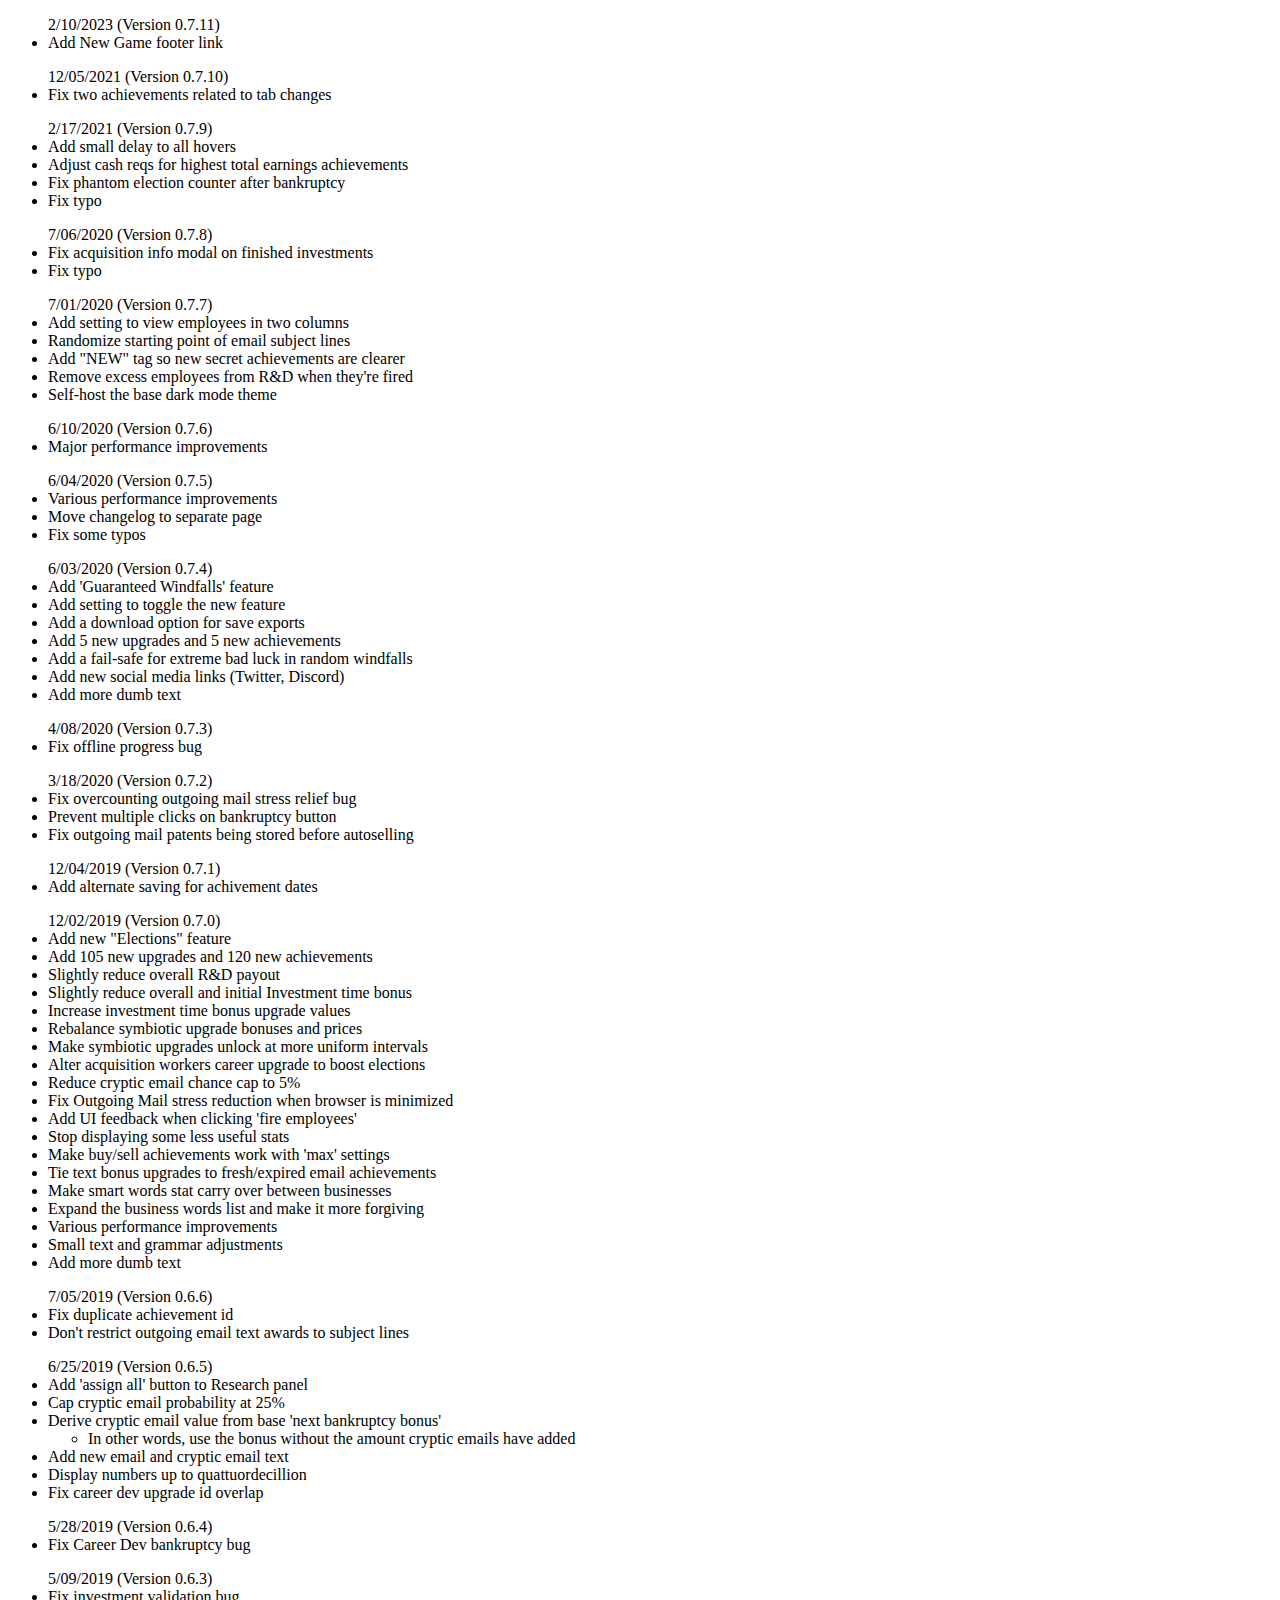
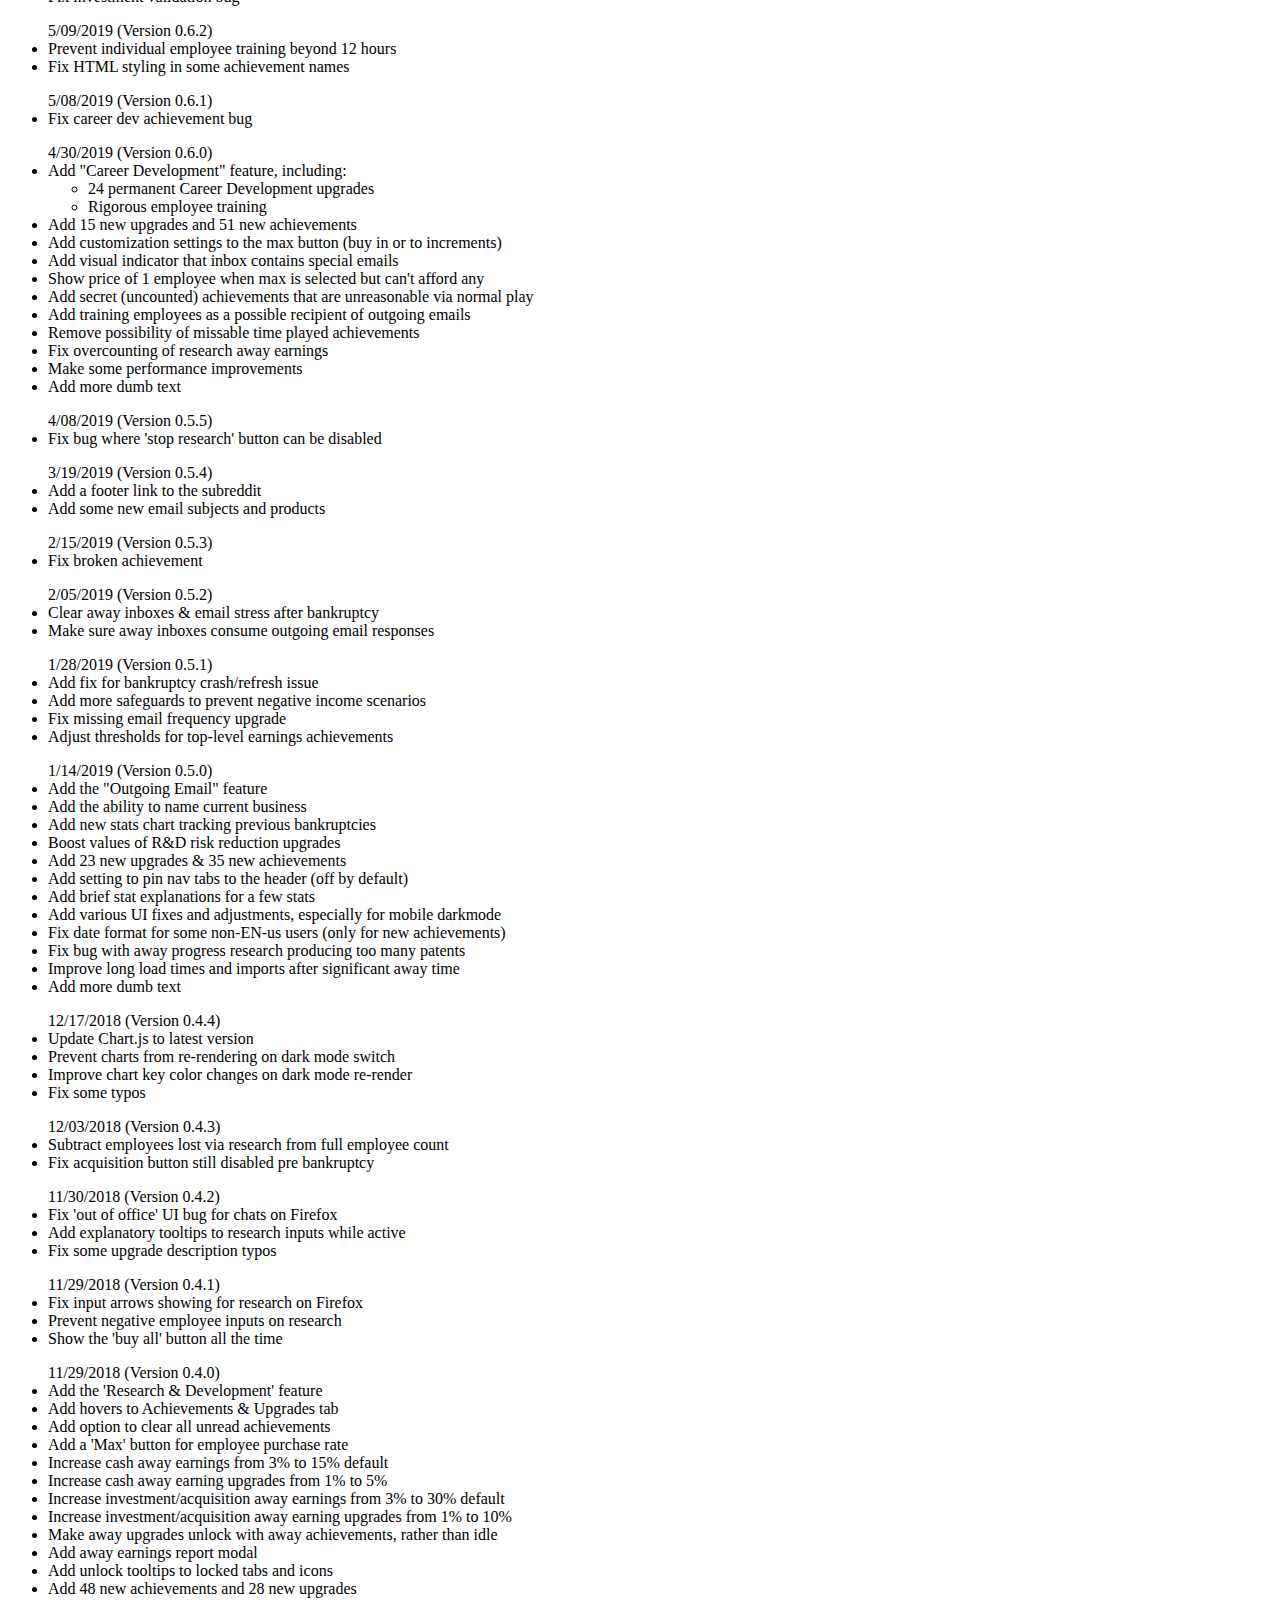
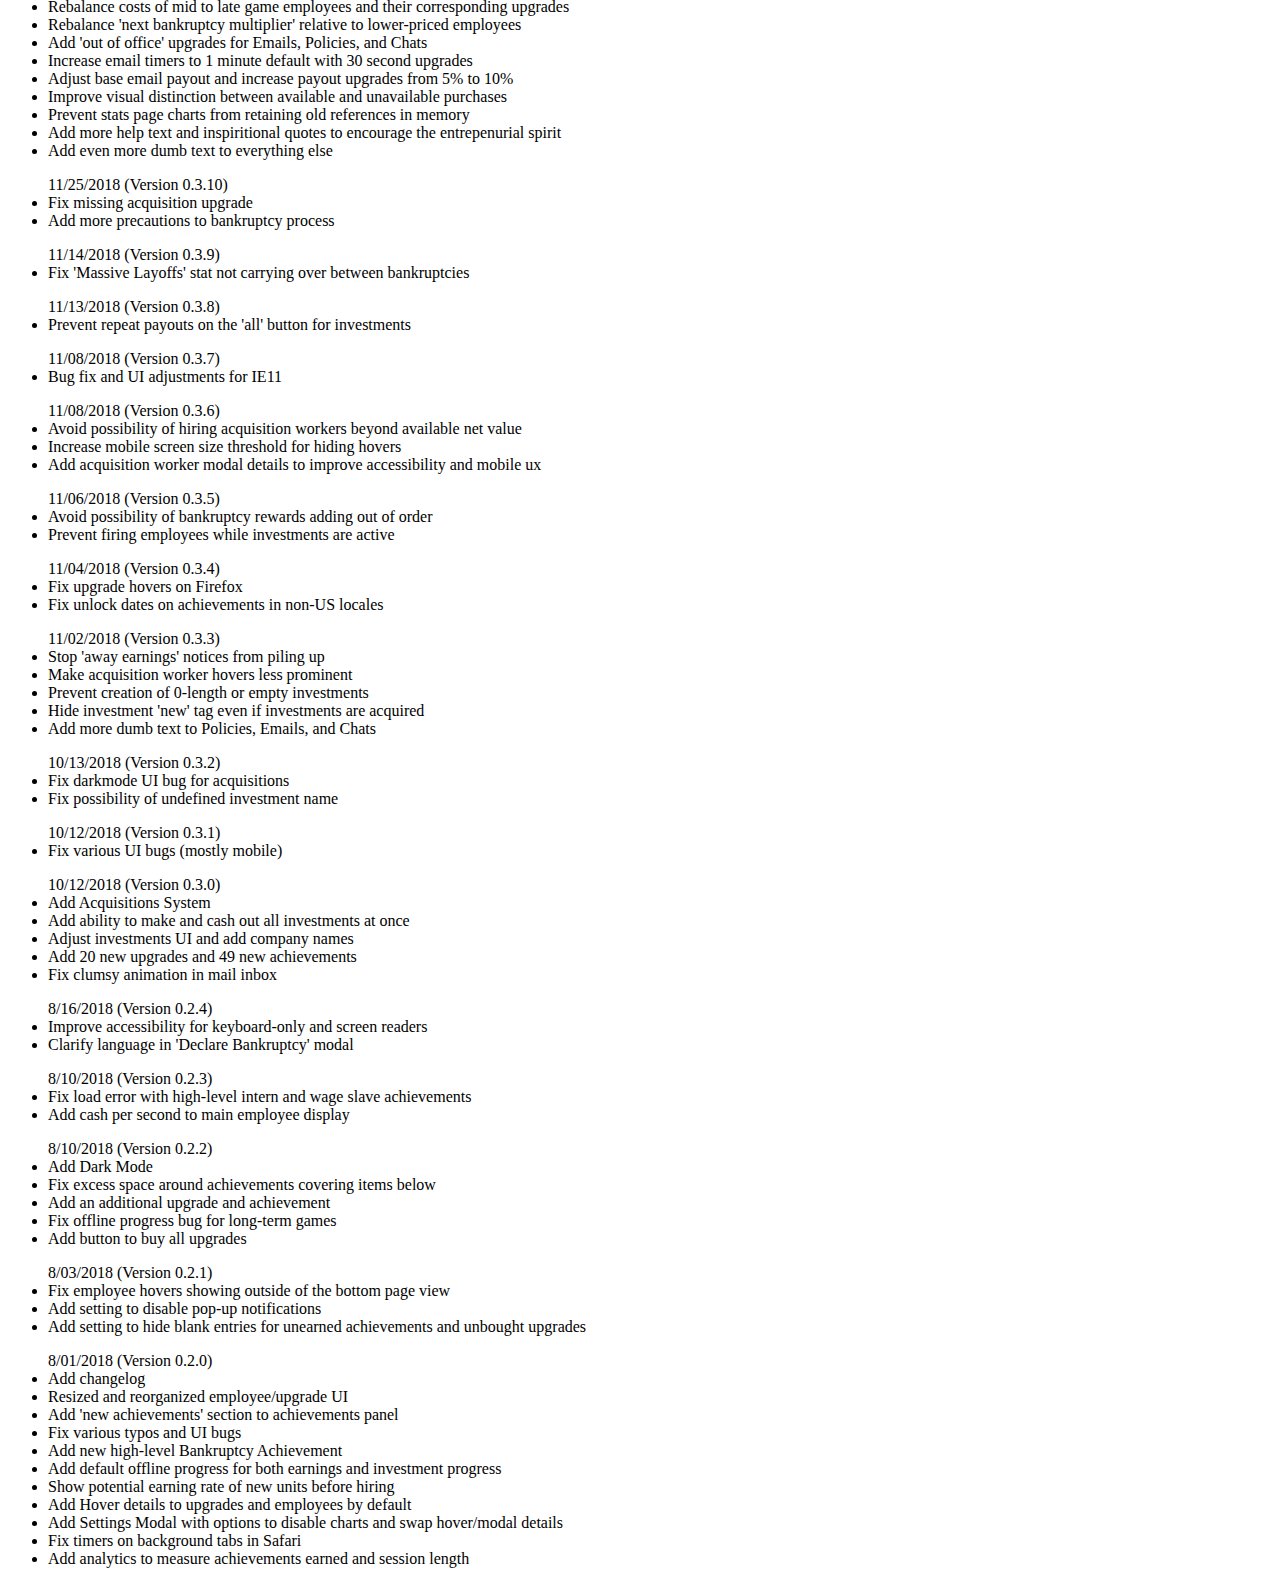
<file: business-simulator/changelog.html>
<!DOCTYPE html>
<html lang='en'>

  <head>
    <meta charset="utf-8">
    <meta http-equiv="X-UA-Compatible" content="IE=edge">
    <meta name="viewport" content="width=device-width, initial-scale=1">
    <title>The Idle Class Changelog</title>
    <meta name="description" content="All changes made to The Idle Class." /> 
  </head>
  
  <body>
        <ul>
          <span>2/10/2023 (Version 0.7.11)</span>
          <li>Add New Game footer link</li>
        </ul>
        <ul>
          <span>12/05/2021 (Version 0.7.10)</span>
          <li>Fix two achievements related to tab changes</li>
        </ul>
        <ul>
          <span>2/17/2021 (Version 0.7.9)</span>
          <li>Add small delay to all hovers</li>
          <li>Adjust cash reqs for highest total earnings achievements</li>
          <li>Fix phantom election counter after bankruptcy</li>
          <li>Fix typo</li>
        </ul>
        <ul>
          <span>7/06/2020 (Version 0.7.8)</span>
          <li>Fix acquisition info modal on finished investments</li>
          <li>Fix typo</li>
        </ul>
        <ul>
          <span>7/01/2020 (Version 0.7.7)</span>
          <li>Add setting to view employees in two columns</li>
          <li>Randomize starting point of email subject lines</li>
          <li>Add "NEW" tag so new secret achievements are clearer</li>
          <li>Remove excess employees from R&D when they're fired</li>
          <li>Self-host the base dark mode theme</li>
        </ul>
        <ul>
          <span>6/10/2020 (Version 0.7.6)</span>
          <li>Major performance improvements</li>
        </ul>
        <ul>
          <span>6/04/2020 (Version 0.7.5)</span>
          <li>Various performance improvements</li>
          <li>Move changelog to separate page</li>
          <li>Fix some typos</li>
        </ul>
        <ul>
          <span>6/03/2020 (Version 0.7.4)</span>
          <li>Add 'Guaranteed Windfalls' feature</li>
          <li>Add setting to toggle the new feature</li>
          <li>Add a download option for save exports</li>
          <li>Add 5 new upgrades and 5 new achievements</li>
          <li>Add a fail-safe for extreme bad luck in random windfalls</li>
          <li>Add new social media links (Twitter, Discord)</li>
          <li>Add more dumb text</li>
        </ul>
        <ul>
          <span>4/08/2020 (Version 0.7.3)</span>
          <li>Fix offline progress bug</li>
        </ul>
        <ul>
          <span>3/18/2020 (Version 0.7.2)</span>
          <li>Fix overcounting outgoing mail stress relief bug</li>
          <li>Prevent multiple clicks on bankruptcy button</li>
          <li>Fix outgoing mail patents being stored before autoselling</li>
        </ul>
        <ul>
          <span>12/04/2019 (Version 0.7.1)</span>
          <li>Add alternate saving for achivement dates</li>
        </ul>
        <ul>
          <span>12/02/2019 (Version 0.7.0)</span>
          <li>Add new "Elections" feature</li>
          <li>Add 105 new upgrades and 120 new achievements</li>
          <li>Slightly reduce overall R&amp;D payout</li>
          <li>Slightly reduce overall and initial Investment time bonus</li>
          <li>Increase investment time bonus upgrade values</li>
          <li>Rebalance symbiotic upgrade bonuses and prices</li>
          <li>Make symbiotic upgrades unlock at more uniform intervals</li>
          <li>Alter acquisition workers career upgrade to boost elections</li>
          <li>Reduce cryptic email chance cap to 5%</li>
          <li>Fix Outgoing Mail stress reduction when browser is minimized</li>
          <li>Add UI feedback when clicking 'fire employees'</li>
          <li>Stop displaying some less useful stats</li>
          <li>Make buy/sell achievements work with 'max' settings</li>
          <li>Tie text bonus upgrades to fresh/expired email achievements</li>
          <li>Make smart words stat carry over between businesses</li>
          <li>Expand the business words list and make it more forgiving</li>
          <li>Various performance improvements</li>
          <li>Small text and grammar adjustments</li>
          <li>Add more dumb text</li>
        </ul>
        <ul>
          <span>7/05/2019 (Version 0.6.6)</span>
          <li>Fix duplicate achievement id</li>
          <li>Don't restrict outgoing email text awards to subject lines</li>
        </ul>
        <ul>
          <span>6/25/2019 (Version 0.6.5)</span>
          <li>Add 'assign all' button to Research panel</li>
          <li>Cap cryptic email probability at 25%</li>
          <li>Derive cryptic email value from base 'next bankruptcy bonus'</li>
            <ul>
              <li>In other words, use the bonus without the amount cryptic emails have added</li>
            </ul>
          <li>Add new email and cryptic email text</li>
          <li>Display numbers up to quattuordecillion</li>
          <li>Fix career dev upgrade id overlap</li>
        </ul>
        <ul>
          <span>5/28/2019 (Version 0.6.4)</span>
          <li>Fix Career Dev bankruptcy bug</li>
        </ul>
        <ul>
          <span>5/09/2019 (Version 0.6.3)</span>
          <li>Fix investment validation bug</li>
        </ul>
        <ul>
          <span>5/09/2019 (Version 0.6.2)</span>
          <li>Prevent individual employee training beyond 12 hours</li>
          <li>Fix HTML styling in some achievement names</li>
        </ul>
        <ul>
          <span>5/08/2019 (Version 0.6.1)</span>
          <li>Fix career dev achievement bug</li>
        </ul>
        <ul>
          <span>4/30/2019 (Version 0.6.0)</span>
          <li>Add "Career Development" feature, including:</li>
          <ul>
            <li>24 permanent Career Development upgrades</li>
            <li>Rigorous employee training</li>
          </ul>
          <li>Add 15 new upgrades and 51 new achievements</li>
          <li>Add customization settings to the max button (buy in or to increments)</li>
          <li>Add visual indicator that inbox contains special emails</li>
          <li>Show price of 1 employee when max is selected but can't afford any</li>
          <li>Add secret (uncounted) achievements that are unreasonable via normal play</li>
          <li>Add training employees as a possible recipient of outgoing emails</li>
          <li>Remove possibility of missable time played achievements</li>
          <li>Fix overcounting of research away earnings</li>
          <li>Make some performance improvements</li>
          <li>Add more dumb text</li>
        </ul>
        <ul>
          <span>4/08/2019 (Version 0.5.5)</span>
          <li>Fix bug where 'stop research' button can be disabled</li>
        </ul>
        <ul>
          <span>3/19/2019 (Version 0.5.4)</span>
          <li>Add a footer link to the subreddit</li>
          <li>Add some new email subjects and products</li>
        </ul>
        <ul>
          <span>2/15/2019 (Version 0.5.3)</span>
          <li>Fix broken achievement</li>
        </ul>
        <ul>
          <span>2/05/2019 (Version 0.5.2)</span>
          <li>Clear away inboxes &amp; email stress after bankruptcy</li>
          <li>Make sure away inboxes consume outgoing email responses</li>
        </ul>
        <ul>
          <span>1/28/2019 (Version 0.5.1)</span>
          <li>Add fix for bankruptcy crash/refresh issue</li>
          <li>Add more safeguards to prevent negative income scenarios</li>
          <li>Fix missing email frequency upgrade</li>
          <li>Adjust thresholds for top-level earnings achievements</li>
        </ul>
        <ul>
          <span>1/14/2019 (Version 0.5.0)</span>
          <li>Add the "Outgoing Email" feature</li>
          <li>Add the ability to name current business</li>
          <li>Add new stats chart tracking previous bankruptcies</li>
          <li>Boost values of R&amp;D risk reduction upgrades</li>
          <li>Add 23 new upgrades & 35 new achievements</li>
          <li>Add setting to pin nav tabs to the header (off by default)</li>
          <li>Add brief stat explanations for a few stats</li>
          <li>Add various UI fixes and adjustments, especially for mobile darkmode</li>
          <li>Fix date format for some non-EN-us users (only for new achievements)</li>
          <li>Fix bug with away progress research producing too many patents</li>
          <li>Improve long load times and imports after significant away time</li>
          <li>Add more dumb text</li>
        </ul>
        <ul>
          <span>12/17/2018 (Version 0.4.4)</span>
          <li>Update Chart.js to latest version</li>
          <li>Prevent charts from re-rendering on dark mode switch</li>
          <li>Improve chart key color changes on dark mode re-render</li>
          <li>Fix some typos</li>
        </ul>
        <ul>
          <span>12/03/2018 (Version 0.4.3)</span>
          <li>Subtract employees lost via research from full employee count</li>
          <li>Fix acquisition button still disabled pre bankruptcy</li>
        </ul>
        <ul>
          <span>11/30/2018 (Version 0.4.2)</span>
          <li>Fix 'out of office' UI bug for chats on Firefox</li>
          <li>Add explanatory tooltips to research inputs while active</li>
          <li>Fix some upgrade description typos</li>
        </ul>
        <ul>
          <span>11/29/2018 (Version 0.4.1)</span>
          <li>Fix input arrows showing for research on Firefox</li>
          <li>Prevent negative employee inputs on research</li>
          <li>Show the 'buy all' button all the time</li>
        </ul>
        <ul>
          <span>11/29/2018 (Version 0.4.0)</span>
          <li>Add the 'Research & Development' feature</li>
          <li>Add hovers to Achievements & Upgrades tab</li>
          <li>Add option to clear all unread achievements</li>
          <li>Add a 'Max' button for employee purchase rate</li>
          <li>Increase cash away earnings from 3% to 15% default</li>
          <li>Increase cash away earning upgrades from 1% to 5%</li>
          <li>Increase investment/acquisition away earnings from 3% to 30% default
          <li>Increase investment/acquisition away earning upgrades from 1% to 10%</li>
          <li>Make away upgrades unlock with away achievements, rather than idle</li>
          <li>Add away earnings report modal</li>
          <li>Add unlock tooltips to locked tabs and icons</li>
          <li>Add 48 new achievements and 28 new upgrades</li> 
          <li>Rebalance costs of mid to late game employees and their corresponding upgrades</li>
          <li>Rebalance 'next bankruptcy multiplier' relative to lower-priced employees</li>
          <li>Add 'out of office' upgrades for Emails, Policies, and Chats</li>
          <li>Increase email timers to 1 minute default with 30 second upgrades</li>
          <li>Adjust base email payout and increase payout upgrades from 5% to 10%</li>
          <li>Improve visual distinction between available and unavailable purchases</li>
          <li>Prevent stats page charts from retaining old references in memory</li>
          <li>Add more help text and inspiritional quotes to encourage the entrepenurial spirit</li>
          <li>Add even more dumb text to everything else</li>
        </ul>
        <ul>
          <span>11/25/2018 (Version 0.3.10)</span>
          <li>Fix missing acquisition upgrade</li>
          <li>Add more precautions to bankruptcy process</li>
        </ul>
        <ul>
          <span>11/14/2018 (Version 0.3.9)</span>
          <li>Fix 'Massive Layoffs' stat not carrying over between bankruptcies</li>
        </ul>
        <ul>
          <span>11/13/2018 (Version 0.3.8)</span>
          <li>Prevent repeat payouts on the 'all' button for investments</li>
        </ul>
        <ul>
          <span>11/08/2018 (Version 0.3.7)</span>
          <li>Bug fix and UI adjustments for IE11</li>
        </ul>
        <ul>
          <span>11/08/2018 (Version 0.3.6)</span>
          <li>Avoid possibility of hiring acquisition workers beyond available net value</li>
          <li>Increase mobile screen size threshold for hiding hovers</li>
          <li>Add acquisition worker modal details to improve accessibility and mobile ux</li>
        </ul>
        <ul>
          <span>11/06/2018 (Version 0.3.5)</span>
          <li>Avoid possibility of bankruptcy rewards adding out of order</li>
          <li>Prevent firing employees while investments are active</li>
        </ul>
        <ul>
          <span>11/04/2018 (Version 0.3.4)</span>
          <li>Fix upgrade hovers on Firefox</li>
          <li>Fix unlock dates on achievements in non-US locales</li>
        </ul>
        <ul>
          <span>11/02/2018 (Version 0.3.3)</span>
          <li>Stop 'away earnings' notices from piling up</li>
          <li>Make acquisition worker hovers less prominent</li>
          <li>Prevent creation of 0-length or empty investments</li>
          <li>Hide investment 'new' tag even if investments are acquired</li>
          <li>Add more dumb text to Policies, Emails, and Chats</li>
        </ul>
        <ul>
          <span>10/13/2018 (Version 0.3.2)</span>
          <li>Fix darkmode UI bug for acquisitions</li>
          <li>Fix possibility of undefined investment name</li>
        </ul>
        <ul>
          <span>10/12/2018 (Version 0.3.1)</span>
          <li>Fix various UI bugs (mostly mobile)</li>
        </ul>
        <ul>
          <span>10/12/2018 (Version 0.3.0)</span>
          <li>Add Acquisitions System</li>
          <li>Add ability to make and cash out all investments at once</li>
          <li>Adjust investments UI and add company names</li>
          <li>Add 20 new upgrades and 49 new achievements</li>
          <li>Fix clumsy animation in mail inbox</li>
        </ul>
        <ul>
          <span>8/16/2018 (Version 0.2.4)</span>
          <li>Improve accessibility for keyboard-only and screen readers</li>
          <li>Clarify language in 'Declare Bankruptcy' modal</li>
        </ul>
        <ul>
          <span>8/10/2018 (Version 0.2.3)</span>
          <li>Fix load error with high-level intern and wage slave achievements</li>
          <li>Add cash per second to main employee display</li>
        </ul>
        <ul>
          <span>8/10/2018 (Version 0.2.2)</span>
          <li>Add Dark Mode</li>
          <li>Fix excess space around achievements covering items below</li>
          <li>Add an additional upgrade and achievement</li>
          <li>Fix offline progress bug for long-term games</li>
          <li>Add button to buy all upgrades</li>
        </ul>
        <ul>
          <span>8/03/2018 (Version 0.2.1)</span>
          <li>Fix employee hovers showing outside of the bottom page view</li>
          <li>Add setting to disable pop-up notifications</li>
          <li>Add setting to hide blank entries for unearned achievements and unbought upgrades</li>
        </ul>
        <ul>
          <span>8/01/2018 (Version 0.2.0)</span>
          <li>Add changelog</li>
          <li>Resized and reorganized employee/upgrade UI</li>
          <li>Add 'new achievements' section to achievements panel</li>
          <li>Fix various typos and UI bugs</li>
          <li>Add new high-level Bankruptcy Achievement</li>
          <li>Add default offline progress for both earnings and investment progress</li>
          <li>Show potential earning rate of new units before hiring</li>
          <li>Add Hover details to upgrades and employees by default</li>
          <li>Add Settings Modal with options to disable charts and swap hover/modal details</li>
          <li>Fix timers on background tabs in Safari</li>
          <li>Add analytics to measure achievements earned and session length</li>
        </ul>
  <!-- Global site tag (gtag.js) - Google Analytics -->
<!-- <script async src="https://www.googletagmanager.com/gtag/js?id=UA-117412788-1"></script>
<script>
  window.dataLayer = window.dataLayer || [];
  function gtag(){dataLayer.push(arguments);}
  gtag('js', new Date());

  gtag('config', 'UA-117412788-1');
</script> -->
</body>

</html>
</file>
<file: business-simulator/styles.css>
/** MATERIAL ICONS **/

/* fallback */
@font-face {
  font-family: 'Material Icons';
  font-style: normal;
  font-weight: 400;
  src: url(material-icons.woff2) format('woff2');
}

.material-icons {
  font-family: 'Material Icons';
  font-weight: normal;
  font-style: normal;
  font-size: 24px;
  line-height: 1;
  letter-spacing: normal;
  text-transform: none;
  display: inline-block;
  white-space: nowrap;
  word-wrap: normal;
  direction: ltr;
  -webkit-font-feature-settings: 'liga';
  -webkit-font-smoothing: antialiased;
}

/** HOVERS **/
.hover {
  
  background: white;
  border: solid 1px gray;
  border-radius: 5px;
  padding: 20px;
  box-shadow: 0 0px 25px rgba(0,0,0,.25);
}

.hover-box {
  position: absolute;
  z-index: 5;
}

.upgrade-list .hover-box {
  right: -490px;
  width: 525px;
  top: 0;
}

.trainingView .upgrade-list .hover-box {
  top: -47px;
}

.upgrade-list .hover-box li {
  display: block;
  width: 100%;
}

.upgrade-list .hover-box ul {
  padding: 0;
}

.upgrade-list .hover {
  width: 475px;
  float: right;
}

.employee-list .hover {
  width: 450px;
  float: left;
}

.employee-list .hover-box {
  left: -470px;
  width: 500px;
  top: 0;
}

.employee-list .reverse-hover .hover-box {
  top: initial;
  bottom: 0 ;
}

.hover-box p {
  max-height: 200px;
  overflow: hidden;
  overflow-y: auto;
}

.hover .flavor {
  text-align: right;
  font-style: italic;
  margin-top: 13px;
  margin-bottom: 0;
  border-top: 1px solid #e5e5e5;
  padding-top: 9px;
}

.hover:after {
  content: '';
  display: block;
  position: absolute;
  width: 12px;
  height: 12px; 
  background: #FFFFFF;
  -moz-transform: rotate(-45deg);
  -webkit-transform: rotate(-45deg);
}

.upgrade-list .hover:after {
  top: 44%;
  left: 44px;
  border-left: 1px solid gray;
  border-top: 1px solid gray;
}

.employee-list .hover:after {
  top: 47px;
  right: 44px;
  border-right: 1px solid gray;
  border-bottom: 1px solid gray;
}

.reverse-hover .hover:after {
  top: initial;
  bottom: 47px; 
}

.employee-list .hover ul {
  padding: 0;
}

.upgrade-list .panel-title:hover {
  text-decoration: underline;
  cursor: pointer;
}

/** STATS PAGE HOVERS **/

.earned-table .hover-box {
  padding: 0;
  top: -32px;
}

.earned-table .hover {
  width: 500px;
}

.upgrades-owned .earned-table .hover:after {
  top: 46px;
  left: -6px;
  border-left: 1px solid gray;
  border-top: 1px solid gray;
}

.achievements-earned .earned-table .hover:after {
  top: 46px;
  right: -6px;
  border-right: 1px solid gray;
  border-bottom: 1px solid gray;
}

.achievements-earned .earned-table .hover-box {
  right: 520px;
}

.earned-table .hidden-td {
  position: relative; 
  width: 0.1px; 
  padding: 0;
}

.earned-table .icon-button.stat-info {
  position: absolute;
  top: 0;
  margin-left: 3px;
  cursor: initial;
  pointer-events: none;
}

.stat-hover {
  display: none;
}

.info-stat:hover .stat-hover {
    display: block;
}

.info-stat:hover .material-icons {
  opacity: 0.8;
}

.stat-hover.hover {
  position: absolute;
  z-index: 2;
  top: -35px;
  left: -520px;
}

.left-col .stat-hover.hover {
  left: initial;
  right: -500px;
}

.stat-hover.hover:after {
  top: 36px;
  right: -7px;
  border-right: 1px solid gray;
  border-bottom: 1px solid gray;
}

.left-col .stat-hover.hover:after {
  right: 0;
  left: -7px;
  border-right: none;
  border-bottom: none;
  border-top: 1px solid gray;
  border-left: 1px solid gray;
}

.stat-info .material-icons {
  position: relative;
  top: initial;
  left: initial;
  color: initial;
  opacity: 0.5;
  font-size: 16px !important;
  background: transparent;
}

/** GENERAL **/ 

#slide-nav {
  display: none;
}

#top-clickable {
  margin-top: 8px;
  padding: 4px 8px;
  font-size: 16px;
}

#top-clickable.windfallGuaranteed {
  border-radius: 0px 7px 7px 0px;
}

button#top-clickable:focus, button.windfall-btn:focus, button.windfall-btn:active {
  outline: 0 !important;
}

@keyframes windfallPulse {
    from {
        box-shadow: goldenrod 0px 0px 15px; 
    }

    to {
        box-shadow: goldenrod 0px 0px 40px;
    }
}

.windfall {
  background: goldenrod;
  box-shadow: goldenrod 0px 0px 40px;
  border: solid 1px goldenrod !important;
  animation-name: windfallPulse;
  animation-duration: 0.5s;
  animation-direction: alternate;
  -webkit-animation-direction: alternate;
  -moz-animation-direction: alternate;
  animation-iteration-count: infinite;
  -webkit-animation-iteration-count: infinite;
  -moz-animation-iteration-count: infinite;
}

.btn.windfall-btn {
  padding: 5.5px 8px 5.5px 10px;
  font-size: 14px;
  margin-top: 8px;
  border-radius: 6px 0 0 6px;
  min-width: 45px;
  height: 31px;
  position: relative;
}

.btn.windfall-btn .material-icons {
  color: white;
  background-color: inherit;
  top: 2px;
}

.jumbotron {
  overflow-y: hidden;
}

.jumbotron.hidden-display {
  padding-bottom: 0px;
}

.hidden-display .container {
  display: none;
}

#page-wrapper {
  width: 100%;
}

.label.click-value-display {
  display: none;
  margin-left: 15px;
}

.top-box {
  position: relative;
}

.label.top-click-value-display {
  vertical-align: -webkit-baseline-middle;
  font-size: 100%;
  position: absolute;
  top: 12px;
  left: 115px;
}

.windfallGuaranteed .top-click-value-display {
  left: 165px;
}

label {
  font-weight: normal;
}

.main-column {
  float: right;
  width: 33%;
}

.unit .panel-heading {
  position: relative;
}

.unit .badge {
  position: absolute;
  top: 12px;
  right: 5px;
}

.earned-display {
  background-color: #EEE;
  width: 250px;
  height: auto;
  min-height: 100px;
}

ul {
  list-style-type: none;
}

.unit-locked {
    visibility: hidden;
}

.upgrade-btn {
  width: 100%;
}

.upgrade-list {
  padding: 0;
}

.main-cash-display {
  position: relative;
  background: white;
  padding: 125px;
  width: 125px;
  border-radius: 50%;
  margin: 25px auto 0 auto;
}

.cash-box {
  position: absolute;
  margin: auto;
  right: 0;
  left: 0;
  text-align: center;
  top: 80px;
}

.unit-buttons {
  float: right;
}

.upgrade-list .unit-buttons button {
  text-align: center;
}

.panel-body {
  position: relative;
}

.unit-num {
  position: absolute;
  top: 0;
  left: 25px;
  margin-top: 15px;
}

.unit-num span {
  display: inline-block;
  vertical-align: middle;
  margin-bottom: 0;
}

.upgrade-list button {
  position: relative;
  text-align: left;
}

.upgrade-list .btn .badge {
  position: absolute;
  top: 13px;
  right: 7px;
}

.upgrade-list .material-icons {
  color: #333;
}

.modal-dialog {
  margin: 20vh auto !important;
}

.modal-title {
  display: inline-block;
}

.glypchicon:hover {
  background: blue;
}

.nav-tabs .badge {
  margin-left: 5px;
}

.earned-table tr:hover {
  background-color: #EEE;
}

.earned-table .icon-button {
  width: initial;
  height: initial;
}

.earned-table .select-row button {
  background: transparent;
  border: none;
  padding: 0;
}

.earned-table .select-row button:hover .name-text {
  text-decoration: underline;
}

.earned-details {
  cursor: pointer;
}

.buy-rate-selector h4 {
  display: inline-block;
}

.buy-rate-selector {
  position: absolute;
  top: 14px;
  right: 15px;
}

#achievement-box {
  position: fixed;
  bottom: 35px;
  width: 40%;
  margin: auto;
  left: 0;
  right: 0;
}

.alert {
  width: 515px;
  margin: 10px auto;
  position: relative;
  box-shadow: 0 5px 15px rgba(0,0,0,.5);
}

.alert .achievement-label {
  margin-left: 40px;
}

.alert a {
  cursor: pointer;
  overflow: hidden;
  white-space: nowrap;
  text-overflow: ellipsis;
  max-width: 60%;
  display: inline-block;
  vertical-align: bottom;
}

.alert .material-icons {
  color: inherit !important;
  background-color: transparent;
  font-size: 32px !important;
}

.alert-cryptic {
  background: rebeccapurple;
  color: white;
}

.employee-header {
  display: inline-block;
}

.mobile-only-text {
  display: none !important;
}

/**********************************************
                    GENERAL
************************************************/

.icon-button {
  width: 30px;
  height: 30px;
  vertical-align: top;
}

.wrapper-button, .icon-button {
  padding: 0;
  background: transparent;
  border: none;
}

.icon-button:focus, .wrapper-button:focus {
  outline: 0;
}

.icon-button:focus i {
  color: #EEE
}

.earned-details {
  color: #5e5e5e;
}

.icon-button:focus .earned-details, .icon-button:hover .earned-details {
  color: black;
}

.wrapper-button:focus h3 {
  text-decoration: underline;
}

.panel {
  margin-bottom: 10px !important;
}

.upgrade-list li {
  margin-right: 5px;
  position: relative;
  display: inline-block;
  display: inline-block;
  width: 48%;
}

.no-content-message {
  background: #EEE;
  padding: 25px 75px;
  display: inline-block;
  margin: 75px auto;
  border-radius: 8px;
  color: #b3b3b3;
  position: absolute;
  left: 0;
  right: 0;
  width: 45%;
}

.no-investments-box .no-content-message {
  width: 30%;
}

/* UPGRADES */
.label-new-upgrade {
  /*background-color: #dff0d8;*/
  /*color: #3c763d;*/
  /*border: solid 1px #d6e9c6;*/
  background-color: #f5f5f5;
  color: #333;
  border: solid 1px #ddd;
  padding: 8px;
  border-radius: 1px;
  position: absolute;
  bottom: 0;
  left: 0;
  font-size: 10px;
  font-weight: bold;
}

.upgrades-header .upgrade-all {
  margin-left: 5px;
}

/* TODO TRY THIS */

.panel .label {
  position: relative;
  display: inline-block;
  vertical-align: bottom;
  padding: 4px 7px;
}

/* FIXES FOR BOOTSTRAP MODAL OPENING STYLES */
.modal-open {
    overflow-y: scroll !important;
}

body {
  padding-right: 0 !important;
  overflow-y: scroll;
}

/* ACHIEVEMENTS & UPGRADES PANEL */

.secret-count-label.label {
  vertical-align:text-bottom; 
  display: inline-block;
}

.btn.clear-awards-btn {
  padding: 2px 6px;
  position: absolute;
  margin-left: 7px;
  top: 6px;
}

.secret-achievements-toggle {
  position: absolute;
  top: 2px;
  margin-left: -9px;
}

.secret-achievements-toggle i {
  position: relative; 
  background: transparent; 
  color: inherit;
  opacity: 0.6;
}

.secret-achievements-toggle i:hover, .secret-achievements-toggle:focus {
  opacity: 0.8;
}

/* UNITS */
.material-icons {
  color: #337ab7;
  font-size: 20px !important;
  padding: 2px;
  background-color: white;
  border-radius: 50%;
  position: absolute;
  top: 8px;
  left: 10px;
}

.employee-list .unit button.panel-title {
  margin-left: 28px;
  width: 94%;
  overflow: hidden;
  text-overflow: ellipsis;
  white-space: nowrap;
  cursor: pointer;
  text-align: left;
}

.unit .title-box {
  margin-left: 28px;
  width: 94%;
  text-align: left;
}

.unit button.panel-title {
  width: 100%;
}

.unit h3.panel-title {
  max-width: 97%;
}

.unit-button-sell.disabled {
  pointer-events: inherit;
  cursor: default !important;
}

.unit .panel-title {
  overflow: hidden;
  text-overflow: ellipsis;
  white-space: nowrap;
  cursor: pointer;
}

.unit .panel-title:hover {
  text-decoration: underline;
}

.panel-title {
  display: inline-block;
  vertical-align: middle;
  line-height: 1.3;
}

.employee-list {
  padding: 0;
}

.unit-box {
  position: relative;
}

.twocolumn .unit-box {
  width: 48%;
  margin-right: 5px;
  display: inline-block;
}

.twocolumn .unit-num .num {
  display: none;
}

.twocolumn .unit-button-sell, .twocolumn .unit-num {
  display:  none;
}

.twocolumn .unit-buttons {
  float: none;
}

.twocolumn .unit-button-buy {
  width: 100%;
}

.twocolumn .hiretext {
  display:  none;
}

.twocolumn .buy-rate-selector {
  right: 27px;
}

/** STATS PANEL **/
.stat-count {
  float: right;
}

#stats, #achievements {
  margin-top: 25px;
}

#stats .table {
  margin-bottom: 0px;
}

.name-panel {
  text-align: center;
}

.name-panel table {
  text-align: left;
}

.name-panel button {
  height: 24px;
  width: 24px;
  right: 23px;
  top: 10px;
  left: initial;
  padding: 0;
  background: transparent;
  border: none;
  position: absolute;
}

.name-panel button.cancel-edit {
  right: 48px;
}

.name-panel i {
  background: transparent;
  color: initial;
  opacity: 0.3;
  top: initial;
  left: initial;
  position: relative;
}

.name-panel i:hover {
  opacity: 0.6;
}

.name-panel .form-control {
  height: 28px;
  position: absolute;
  left: 0;
  right: 0;
  margin: auto;
  width: 300px;
  top: 7px;
}

/** MODALS **/
.modal-body p {
  margin: 15px 0;
}

.modal-body ul {
  padding: 0;
}

.modal-footer p {
  margin: 4px 0;
  float: left;
  font-style: italic;
}

.modal-header .material-icons,
#unitModal .material-icons,
.mailModal .material-icons,
#upgradeModal .material-icons,
#acqWorkerModal .material-icons,
#trainingModal .material-icons {
  border-radius: 50%;
  padding: 5px;
  border: solid 2px #337ab7;
  position: absolute;
  top: 14px;
  left: 15px;
}

.modal-title.icon-header,
#unitModal .modal-title,
.mailModal .modal-title,
#upgradeModal .modal-title,
#acqWorkerModal .modal-title,
#trainingModal .modal-title {
  margin-left: 45px;
}

.modal .padlock-icon {
  padding: 0;
  border: none;
  position: relative; 
  top: initial; 
  right: initial;
  left: initial;
  background: transparent;  
}

/** EMAIL MODAL **/
.no-mail-message {
  text-align: center;
}

.email-info {
  margin: 0 !important;
  font-style: italic;
}

.email-message {
  padding: 10px;
  margin: 10px 0;
  border-radius: 5px;
  position: relative;
  box-shadow: 0 1px 10px rgba(0,0,0,.5);
}

.email-message textarea {
  width: 100%;
}

.email-message .btn {
  float: right;
}

.email-message.special {
  border-color: goldenrod !important;
  box-shadow: 0 1px 10px goldenrod !important;
}

.email-message.cryptic {
  border-color: rebeccapurple !important;
  box-shadow: 0 1px 10px rebeccapurple !important;
}

.email-message.acquisition {
  border-color: #d9534f !important;
  box-shadow: 0 1px 10px #d9534f !important;
}

.email-message .label-danger {
  margin-left: 5px;
}

.email-message .form-control {
  margin-bottom: 8px;
  padding: 4px 10px;
}

.mailModal .modal-body, #changelogModal .modal-body {
  max-height: 50vh;
  overflow-y: scroll;
  min-height: 279px;
}

.mailModal .alert {
  width: 90%;
  padding: 15px;
}

.mailModal .timer {
  float: right;
  border-radius: 5px;
  padding: 2px 8px;
}

.mailModal .replied form {
  visibility: hidden;
}

.mailModal .payout {
  display: none;
  position: absolute;
  top: 50%;
  transform: translateY(-50%);
  width: 75%;
  text-align: center;
  left: 0;
  right: 0;
  margin: auto;
}

.mailModal .earned-table {
  margin-bottom: 10px;
  text-align: left;
}

.mailModal h2 {
  padding: 10px 0;
  color: white;
  margin-top: 0;
}

.mailModal .replied .payout {
  display: block;
}

.modal .left-box {
  float: left;
  margin: 0;
  padding: 5px 10px;
}

.left-box label {
  vertical-align: top;
  margin-left: 5px;
  margin-bottom: 0;
  vertical-align: top;
}

.left-box.resting-box {
  margin: 0;
  position: absolute;
  bottom: 17px;
  width: 200px;
  text-align: center;
  padding: 5px 0;
}

.left-box.resting-box p {
  float: none;
  font-style: normal;
  margin: 0;
  display: inline-block;
}

.left-box.resting-box .stress-percent {
  background-color: white;
  padding: 0px 10px;
  border-radius: 5px;
  border: solid 1px lightgray;
  display: inline-block;
}

.resting {
  opacity: 0.5;
  pointer-events: none;
}

.resolution-box {
  text-align: center;
  margin: auto;
  padding: 25px;
  background: white;
  margin-top: 0;
}

.resolution-box p {
  float: none;
  margin: 0;
  font-style: normal;
}

.resolution-box h3 {
  margin-top: 0;
}

.resolution-box .label-success {
  color: white;
  padding: 10px;
}

.resolution-box .label-success .label-header {
  display: block;
  font-size: 14px;
  margin-bottom: 5px;
}

.away-record {
  margin-top: 10px;
}

.away-record table {
  margin-top: 10px;
}

.away-record .well {
  background: #5cb85c;
  text-align: center;
  color: white;
}

.away-earned-header {
  border-bottom: 1px solid #ddd;
  text-align: center; 
}

#compose .form-control {
  margin-top: 10px;
}

#compose textarea {
  min-height: 75px;
}

.well.stress-danger {
  background: rgb(242, 222, 222);
  border: solid 1px #c9302c;
}

/** R&D MODAL **/

.modal-body {
  position: relative;
}

/*.modal-body .progress {
  position: absolute;
  width: 95%;
  bottom: 0;
}*/

#productModal .modal-body {
  min-height: 290px;
}

.sell-num.badge {
  margin-left: 5px;
}

#productModal table {
  margin-bottom: 10px;
}

.label-success.research-badge {
  position: absolute;
  left: 63px;
  top: -5px; 
  z-index: 5;
}

.badge.research-badge {
  left: 63px;
}

#productModal input[type=number]::-webkit-inner-spin-button, 
#productModal input[type=number]::-webkit-outer-spin-button,
#electionModal input[type=number]::-webkit-inner-spin-button, 
#electionModal input[type=number]::-webkit-outer-spin-button { 
  -webkit-appearance: none; 
  margin: 0; 
}

#productModal input[type=number], #electionModal input[type=number] {
    -moz-appearance: textfield;
}

#productModal .progress-header,
#negotiationModal .progress-header,
#brokenMailModal .progress-header,
#downturnModal .progress-header,
#lawsuitModal .progress-header,
#prDisasterModal .progress-header,
#bankruptcyModal .progress-header {
  border-bottom: solid 1px lightgray;
  text-align: center;
  padding-bottom: 2px;
  width: 100%; /* 94% */
  bottom: 40px;
}

.research-input {
  background: #337ab7;
  color: white;
  display: inline-block;
  padding: 5px 15px;
  width: 49%;
  border-radius: 5px;
  position: relative;
  margin-bottom: 5px;
}

.research-input input {
  width: 50px;
  position: absolute;
  right: 8px;
  top: 8px;
  text-align: center;
}

.mobile-assign-all {
  width: 100%;
}

.sell-value {
  position: fixed;
  left: 0;
  right: 0;
  top: 50%;
  transform: translateY(-50%);
  text-align: center;
  width: 50%;
  color: white;
  margin: auto;
  border-radius: 5px;
  padding: 15px;
}

.sell-value p {
  border-bottom: solid 1px white;
  padding: 2px 10px;
}

.selling {
  opacity: 0.6;
  pointer-events: none;
}

.research-input .error,
.form-control.error:focus {
  border: solid 1.5px #d9534f;
}

/** NAVBAR **/
.navbar .panel-body {
  padding: 5px 15px;
}

.navbar .panel {
  margin-bottom: 0;
  display: inline-block;
  min-width: 150px;
}

.navbar-right {
  margin-top: 8px;
  position: relative;
}

.nav-icon {
  position: initial;
  background: transparent;
  padding: 0;
  color: white;
  font-size: 30px !important;
  cursor: pointer;
  vertical-align: top;
}

.nav-icon:hover {
  color: #EEE;
}

.settings-icon {
    left: 354px;
    top: 0px;
}

.navbar-right .mail-icon {
  top: 0px;
  left: 0px;
}

.navbar-right .locked-icon {
  position: relative;
}

.navbar-right .locked-icon .nav-icon {
  opacity: 0.2;
}

.navbar-right .locked-icon .padlock-icon {
  position: absolute;
  top: 7px;
  right: 0;
  width: 17px;
  left: 0;
  background: transparent;
  color: white;
  margin: auto;
}

.settings-button {
  margin-left: 10px;
}

.mail-button {
  margin-right: 10px;
}

.mail-badge {
  position: absolute;
  background-color: #c9302c !important;
  left: 20px;
  top: -5px;
  z-index: 2;
}

.mail-badge.urgent {
  box-shadow: 0 1px 4px goldenrod !important;
  border: solid 1px goldenrod;
}

.mail-badge.cryptic {
  background-color: rebeccapurple !important;
}

.label-cryptic {
  background-color: rebeccapurple;
}

.cps-penalty-badge {
  position: absolute;
  top: -7px;
  right: -8px;
  font-size: 10px !important;
  background-color: #c9302c !important;
}

.cps-penalty-badge.cps-bonus-badge {
  background-color: #5cb85c !important;
}

.nav-tabs .badge.crash-badge {
  position: relative;
  top: -1px;
  left: -3px;
  right: 0;
}

.nav-tabs .badge.crash-badge i {
  color: white;
}

.badge.crash-badge {
  padding: 2px 3px;
}

.crash-badge i {
  background: none;
  position: relative;
  color: white;
  padding: 0;
  font-size: 12px !important;
  top: 0;
  left: 0;
}

/* TODO might drop this */
.bankruptcy-new-label {
  position: absolute;
  right: -22px;
  top: -2px;
  padding: 4px 5px;
}

/** INVESTMENTS **/
.no-investments-box {
  text-align: center;
  position: absolute;
  right: 0;
  left: 0;
}

.active-investments {
  margin-top: 20px;
}

.investment-time-input {
  width: 15%;
  padding: 1px 5px;
  margin-left: 5px;
}

#investmentForm select {
  margin-right: 10px;
  padding: 3px;
}

#investmentForm .form-control {
  display: inline-block;
  width: 20%;
}

.investment-data-box {
  background-color: white;
  padding: 5px 10px;
  border-radius: 5px;
  border: solid 1px lightgray;
  display: inline-block;
}

.investment-value {
  margin-left: 5px;
}

.investment-earnings {
  display: inline-block;
  position: absolute;
  top: 5px;
}

.investment {
  position: relative;
  box-shadow: 2px 2px 6px rgba(0,0,0,.25);
}

.investment .progress {
  margin: 0;
}

.investment .panel-heading {
  position: relative;
}

.investment-header-right {
  position: absolute;
  top: 5px;
  right: 10px;
}

.investment-header-right button, .investment-header-right h4 {
  display: inline-block;
  vertical-align: middle;
}

.investment-header-right button {
  margin-right: 5px;
}

.investment-time-remaining {
  min-width: 100px;
  text-align: center;
}

.investment-success-box {
  position: absolute;
  top: 10%;
  right: 0;
  left: 0;
  margin: auto;
  display: inline-block;
  text-align: center;
}

.investment-success-box h3 {
  padding: 10px;
  display: inline-block;
  border-radius: 5px;
  color: #FFF;
}

.panel .paid {
  opacity: 0.1;
}

.investment-btn {
  float: right;
}

.validation-msg {
  display: none;
}

#investmentForm.error .investment-time-input {
  border: solid 1px red;
}

#investmentForm.error .validation-msg {
  display: block;
}

#investmentForm.error .investment-submit {
  pointer-events: none;
  opacity: 0.65;
}

#investmentForm .validation-msg {
  color: red;
}

.investment-header-right .btn {
  min-width: 85.5px;
}

.inv-acquisition-btn {
  margin: 0 !important;
  min-width: 70px !important;
}

.inv-acquisition-info-btn {
  min-width: 0 !important;
  padding-left: 6px;
  padding-right: 6px;
}

.inv-acquisition-help-btn {
  float: right;
}

.inv-acquisition-help-btn .material-icons {
  display: none;
}

.inv-acquisition-icon {
  position: relative;
  padding: 0;
  background: transparent;
  color: white;
  font-size: 14px !important;
  top: 2px;
  left: 0px;
  margin: -2px;
}

.investment .btn-group.disabled {
  opacity: 0.7;
}

/** SETTINGS / OPTIONS **/
.export-data {
  word-break: break-word;
  word-wrap: break-word;
  overflow: hidden;
  overflow-y: scroll;
  height: 200px;
  padding: 10px;
  border: solid 1px #EEE;
  border-radius: 5px;
  width: 100%;
}

.import-textarea {
  width: 100%;
  height: 200px;
}

#settingsModal input {
  margin-left: 8px;
  vertical-align: sub;
}

#settingsModal #maxincrement, #settingsModal #targetincrement {
  display: inline;
  width: 100px;
  height: 26px;
  vertical-align: baseline;
}

/* GENERAL */
.disabled {
  pointer-events: none;
}

.nav-disabled {
  cursor: pointer;
}

.nav-disabled a, .nav-disabled i {
  cursor: default;
  color: gray !important;
}

.btn-default.disabled {
  background-color: #f3f3f3;
  opacity: 0.55;
}

.padlock-icon {
  position: relative;
  left: 0;
  top: 0;
  vertical-align: text-top;
  padding: 0;
  margin: 0;
  font-size: 14px !important;
  color: gray;
  margin-right: 3px;
  background: transparent;  
}

/** TEST FOOTER **/
.footer {
  display: inline-block;
  position: fixed;
  bottom: 0;
  left: 0;
  right: 0;
  text-align: center;
  background: #222;
  border-top: solid 1px #080808;
  padding: 5px 0;
  color: white;
  z-index: 10;
}

.footer, .push {
  height: 32px;
}

.footer p {
  display: inline-block;
  margin: 0;
}

.mobile-cash-display {
  display: none;
}

/* Nav Tabs Fixes */

.nav-tabs {
  margin-top: 70px;
}

.material-icons.nav-tab-icon {
  display: none;
}

.nav-tabs .active .badge {
  background-color: #555;
}

.nav-tabs .active .material-icons {
  color: #555;
}

.nav-tabs .badge {
  background-color: #337ab7;
}

.nav-tabs .material-icons {
  color: #337ab7;
}

/** CHANGELOG **/
#changelogModal ul span {
  font-weight: bold;
}

#changelogModal ul {
  list-style-type: disc;
  list-style-position: inside;
}

#changelogModal ul > ul {
  list-style-type: circle;
  margin-left: 10px;
}

/****************************
        AWAY INFO
****************************/

#awayEarningsModal .modal-body i {
  display: none;
}

#awayEarningsModal .away-locked i {
  display: block;
}

.away-locked .panel {
  filter: blur(2px);
}

#awayEarningsModal .away-locked i {
  z-index: 1;
  top: 50%;
  right: 0;
  left: 0;
  text-align: center;
  border: none;
  background: transparent;
  transform: translateY(-50%);
  color: gray;
}

.time-away-header {
  text-align: center;
  border-bottom: solid 1px lightgray;
  padding-bottom: 2px;
  width: 50%;
  margin: auto;
}

p.time-away {
  text-align: center;
  margin: 5px 0 15px;
}

#awayEarningsModal .panel {
  text-align: center;
}

#awayEarningsModal .well {
  margin: 0px 0px 15px 0px;
}

/****************************
    CAREER DEVELOPMENT
*****************************/

.badge.badge-success {
  background: #5cb85c !important;
}

.badge.badge-danger {
  background: #d9534f !important;
}

.career-box i {
  position: relative;
  top: 5px;
  left: -5px;
  background: none;
  color: #666;
}

.career-box button {
  padding: 0;
  border: none;
  background: transparent;
}

.training-toggle {
  background: none;
  border: none;
  padding: 0;
  position: relative;
}

.training-toggle .material-icons {
  position: relative;
  top: 3px;
  left: 0;
  color: #888;
}

.training-progress.progress {
  width: 100%;
  position: relative;
  top: 8px;
  display: inline-block;
  margin-right: 10px;
  margin-bottom: 0;
}

.trainingActive .unit-buttons {
  min-width: 152px;
}

.trainingActive .panel-body {
  display: flex;
}

.trainingActive .unit-buttons button {
  min-width: 73px;
}

.progress-timer {
  top: -13.5px;
  left: 0;
  right: 0;
  text-align: center;
}

.progress-timer span {
  color: #000;
  background: #f5f5f5;
  border-radius: 4px;
  padding: 1px 5px 0;
  min-width: 60px;
  font-size: 12px;
  display: inline-block;
}

.unit-buttons .well {
  margin: 0;
  display: inline-block;
  padding: 6px 0;
  vertical-align: middle;
  min-width: 75px;
  text-align: center;
}

.trainings-badge {
  position: absolute;
  top: -5px;
  right: -15px;
}

.label.label-success.new-trainings-label {
  font-size: 10px;
  vertical-align: middle;
}

.training-toggle {
  outline: none;
}

.training-toggle .material-icons:hover,
.training-toggle:focus .material-icons {
  opacity: 0.8;
}

/**********************************
        BANKRUPTCY OBSTACLES
**********************************/

.negotiation-btn {
  width: 100%;
}

#bankruptcyModal .earned-table input,
#bankruptcyModal .earned-table i,
#goalModal .earned-table input,
#goalModal .earned-table i,
#obstacleModal .earned-table input,
#obstacleModal .earned-table i {
  float: right;
  margin-right: 5px;
  margin-top: 0;
}

#goalModal td,
#bankruptcyModal td,
#obstacleModal td {
  padding: 12px 8px;
}

#goalModal .earned-table select,
#bankruptcyModal .earned-table select,
#obstacleModal .earned-table select {
  margin-top: -7px;
  margin-bottom: -7px;
}

.obstacle-modal label {
  margin: 0;
}

#negotiationModal td,
#brokenMailModal td,
#downturnModal td,
#lawsuitModal td,
#prDisasterModal td,
#bankruptcyModal td,
#goalModal td,
#obstacleModal td {
  vertical-align: middle;
}

#goalModal .material-icons {
  padding: 0 !important;
}

.na-flag {
  float: right;
}

#goalModal #currentGoal .material-icons.success-icon {
  color: #5cb85c;
}

#goalModal #currentGoal .material-icons.fail-icon {
  color: #d9534f;
}

#downturnModal .progress {
  margin-bottom: 0;
}

.obstacle-table.table {
  margin-bottom: 5px;
}

.obstacle-table button {
  float: right;
  min-width: 150px;
}

.bad-product-label {
  background: white;
  padding: 5px 10px;
  border-radius: 5px;
  border: solid 1px lightgray;
}

tr.disabled {
  opacity: 0.5;
}

tr.disabled input {
  display: none;
}

#bankruptcyModal .btn.disabled,
#goalModal .btn.disabled,
#obstacleModal .btn.disabled {
  cursor: default;
  pointer-events: initial;
}

#bankruptcyModal .material-icons,
#goalModal .material-icons,
#obstacleModal .material-icons {
  display: none;
}

#bankruptcyModal tr.disabled .material-icons,
#goalModal tr.disabled .material-icons,
#goalModal #currentGoal .material-icons,
#obstacleModal tr.disabled .material-icons {
  display: block;
  position: relative;
  top: 0;
  left: 5px;
  color: gray;
}

#bankruptcyModal .material-icons.obstacles-lock,
#goalModal .material-icons.obstacles-lock,
#obstacleModal .material-icons.obstacles-lock {
  display: inline-block;
  background: transparent;
  color: inherit;
  position: relative;
  left: 0;
  top: 2px;
  font-size: 14px !important;
}

.no-goal-active.no-content-message {
  width: 80%;
  margin: 120px auto;
  display: block;
  text-align: center;
  position: relative;
}

.panel.work-stopped {
  box-shadow: 0px 1px 15px -2px red;
}

.panel.melt-up {
  box-shadow: 0px 1px 15px -2px goldenrod;
}

button.innovative {
  box-shadow: 0px 1px 15px -2px goldenrod;
}

@keyframes crunchPulse {
    from {
        box-shadow: goldenrod 0px 0px 15px; 
    }

    to {
        box-shadow: goldenrod 0px 0px 40px;
    }
}

.panel.crunch-time {
  box-shadow: 0px 1px 15px -2px goldenrod;
  border: solid 1px goldenrod;
  animation-name: crunchPulse;
  animation-duration: 0.5s;
  animation-direction: alternate;
  -webkit-animation-direction: alternate;
  -moz-animation-direction: alternate;
  animation-iteration-count: infinite;
  -webkit-animation-iteration-count: infinite;
  -moz-animation-iteration-count: infinite;
}

.material-icons.work-stopped-icon {

}

.acquisition-earnings-box.bad-meltup-box {
  background-color: #d9534f;
}

.spam textarea {
  opacity: 0.5;
  background: #EEE;
  pointer-events: none;
}

.negotiation-timer {
  border: solid 1px #ddd;
  padding: 2px 10px;
  border-radius: 3px;
}

.inner-goal-label {
  margin-top: 10px;
  display: block;
  border: 1px solid #ddd;
  border-radius: 3px;
  padding: 5px;
  background: white;
}

.current-obstacle-table span {
  float: right;
}

/****************************
        ACQUISITIONS
****************************/

.acquisition-worker {
  width: 100%;
  display: inline-block;
}

.acquisition-worker .panel-title {
  margin-left: 0;
}

#acquisitions .table {
  margin-bottom: 6px;
}

#acquisitions .progress {
  margin: 10px 0;
}

.acquisitions-data-box {
  background-color: white;
  border-radius: 5px;
  border: solid 1px lightgray;
  display: inline-block;
}

.acquisitions-data-box.right {
  padding: 5px 10px;
}

.acquisitions-data-box.left {
  padding: 0 10px;
  position: absolute;
  top: 4px;
  margin-left: 8px;
}

.acquisitions-data-box.left .acquisition-policy-badge {
  left: 28px;
}

.chat .nav-icon {
  font-size: 28px !important;
}

.chat {
  margin-right: 0;
}

.acquisitions-data-box .nav-icon {
  color: #ddd;
}

.acquisitions-data-box .nav-icon:hover {
  color: #bbb;
}

#acquisitions .panel-heading {
  position: relative;
}

#acquisitions .panel-heading .right-content {
  position: absolute;
  right: 15px;
  top: 5px;
}

#acquisitions .panel-heading .btn {
  margin-left: 5px;
  margin-bottom: 3px;
  padding: 5px 20px;
}

#acquisitions .divider {
  height: 1px;
  border-bottom: 1px solid #ddd;
  margin: 20px 0;
}

#acquisitions .employees-remaining {
  position: absolute;
  left: 0;
  right: 0;
  display: inline-block;
  margin: auto;
  width: 300px;
  background: white;
  text-align: center;
  bottom: 58px;
}

.panel.acquisition {
  position: relative;
}

.acquisition-success-box {
  position: absolute;
  top: 50%;
  transform: translateY(-50%);
  right: 0;
  left: 0;
  margin: auto;
  display: inline-block;
  text-align: center;
  width: 40%;
  background: white;
  padding: 20px;
  border: solid 1px #ddd;
  border-radius: 5px;
}

.acquisition-earnings-box {
  padding: 20px 30px;
  display: inline-block;
  border-radius: 5px;
  background-color: #5cb85c;
  color: #FFF;
  margin-top: 10px;
}

.acquisition-earnings-box h5 {
  margin: 0;
}

.acquisition-earnings-box h3 {
  margin: 5px;
}

.acquisition-chat-badge {
  left: 72px;
}

.sold {
  opacity: 0.1;
  pointer-events: none;
}

.acquisition td span {
  padding: 2px 8px;
  border-radius: 10px;
    -webkit-transition : background 100ms ease-out;
  -moz-transition : background 100ms ease-out;
  -o-transition : background 100ms ease-out;
  transition : background 100ms ease-out;
      -webkit-transition : box-shadow 100ms ease-out;
  -moz-transition : box-shadow 100ms ease-out;
  -o-transition : box-shadow 100ms ease-out;
  transition : box-shadow 100ms ease-out;
}

#acquisitionMailModal .away-record .well,
#chatModal .away-record .well {
  background: #d9534f;
}

@keyframes fudgedPulse {
      from {
        box-shadow: goldenrod 0px 0px 15px; 
    }

    to {
        box-shadow: goldenrod 0px 0px 50px;
    }
}

@keyframes layoffPulse {
    from {
        box-shadow: red 0px 0px 15px; 
    }

    to {
        box-shadow: red 0px 0px 40px;
    }
}

@keyframes comboPulse {
    from {
        box-shadow: red 0px 0px 15px; 
    }

    to {
        box-shadow: goldenrod 0px 0px 75px;
    }
}

.fudged.layoffs {
  animation-name: comboPulse;
}

.fudged {
  background: goldenrod;
  border: solid 1px goldenrod !important;
  animation-name: fudgedPulse;
  box-shadow: goldenrod 0px 0px 40px;
}

.layoffs {
  background: red;
  border: solid 1px red !important;
  animation-name: layoffPulse;
  box-shadow: red 0px 0px 40px;
}

.fudged, .layoffs {
  animation-duration: 0.5s;
  animation-direction: alternate;
  -webkit-animation-direction: alternate;
  -moz-animation-direction: alternate;
  animation-iteration-count: infinite;
  -webkit-animation-iteration-count: infinite;
  -moz-animation-iteration-count: infinite;
}

.pending .unit-buttons button, .pending .btn-danger {
  opacity: 0.7;
  pointer-events: none;
}

.label.label-danger.fired-label {
  padding-left: 10px;
  padding-right: 10px;
  position: absolute;
  margin-left: 7px;
  box-shadow: #d9534f 0px 0px 10px 0.5px;
}

/****************************
        CHAT MODAL
****************************/

.chat-view .chat-submit {
  position: relative;
  margin: 0;
  width: 10%;
  float: left;
  padding: 1.5px;
  background: white;
  border-radius: 5px 0 0 5px;
}

.chat-view .chat-submit, .chat-view input {
  border: solid 2px #4e4e4e;
}

#chatModal .chat-submit {
  border-right: 0;
}

.chat-view .material-icons {
  position: relative;
  top: 0;
  right: 0;
  left: 0;
  background: transparent;
  color: #4e4e4e;
}

#chatModal .nav {
  width: 40%;
  float: left;
  background: #5c3a58;
  height: 100%;
}

/*#chatModal .nav li {
  border: solid 1px #ddd;
  border-radius: 5px 0 0 5px;
}*/

#chatModal .nav a {
  color: #ddd;
  cursor: pointer;
}

#chatModal .nav li:hover {
  background: #52344f
}

#chatModal .nav>li>a:focus, #chatModal .nav>li>a:hover {
  background-color: inherit;
  border-radius: 0;
}

#chatModal .nav > li.selected {
  background: #49c4a1;
}

#chatModal li.selected a {
  color: white;
}

#chatModal .selected .circle {
  background: white !important;
}

#chatModal .empty-circle {
  background: transparent !important;
  border: solid 2px #49c4a1;
}

#chatModal .selected .empty-circle {
  background: transparent !important;
  border: solid 2px white;
}

#chatModal .chat-close {
  display: none;
  z-index: 0;
  border: solid 2px #bbb;
  background: transparent;
  padding: 0;
  margin: 0;
  color: white;
  position: absolute;
  top: 12px;
  right: 14px;
  border-radius: 100%;
  text-align: center;
  height: 16px;
  width: 16px;
}

#chatModal .chat-close i {
  color: #bbb;
  font-size: 12px !important;
  position: absolute;
  padding: 0;
}

#chatModal .selected .chat-close {
  border: solid 2px #ddd;
}

#chatModal .selected .chat-close i {
  color: #ddd;
}

#chatModal .nav > li:hover .chat-close {
  display: block;
}

#chatModal .chat-close:hover {
  border: solid 2px #ddd;
}

#chatModal .chat-close:hover i {
  color: #ddd;
}

#chatModal .selected .chat-close:hover {
  border: solid 2px white;
}

#chatModal .selected .chat-close:hover i {
  color: white;
}

#chatModal .right-box {
  float: right;
  width: 60%;
  border-radius: 0 5px 5px 0;
  padding-bottom: 8px;
}

#chatModal .right-box ul {
  padding: 15px 15px 0;
}

#chatModal .right-box form {
  width: 90%;
  margin: auto;
}

#chatModal .modal-body.chat-view {
  height: 334px;
  padding: 0;
}

#chatModal .modal-footer {
  clear: both;
}

#chat-response {
  width: 100%;
  padding: 5px;
  float: left;
  width: 90%;
  border-radius: 0 5px 5px 0;
}

#chatModal .show-typing {
  padding: 0 15px;
  font-style: italic;
  margin-bottom: 10px;
}

#chatModal .messages-box {
  height: 245px;
  overflow-y: scroll;
  position: relative;
}

#chatModal .nav-pills .circle {
  position: relative;
  border-radius: 100%;
  height: 10px;
  width: 10px;
  display: inline-block;
  vertical-align: middle;
  margin-right: 8px;
  background: #49c4a1;
}

#chatModal .nav-pills .badge {
  position: absolute;
  top: 12px;
  right: 8px;
  width: 26px;
  background-color: #c9302c;
}

#chatModal .messages-box h4 {
  margin: 70px auto;
  text-align: center;
  width: 80%;
}

#chatModal .fired-message-box {
  margin: 44px auto;
}

#chatModal .fired-message {
  background: #d9534f;
  text-align: center;
  width: 75%;
  font-size: 20px;
  border-radius: 5px;
  color: white;
  padding: 10px 20px;
  margin: 0 auto;
}

/*****************************
        ELECTIONS MODAL
******************************/

.polling-box.row {
}

.election-bio {
  max-height: 200px;
  overflow-y: scroll;
}

.election-bio ul {
  list-style-type: disc;
  list-style-position: inside;
}

#electionModal .table {
  margin-bottom: 5px;
}

#electionModal .stat-header {
  display: inline-block;
  border-bottom: solid 1px white;
  margin-bottom: 5px;
  font-size: 12px;
  padding: 0 20px;
}

#electionModal .stat-value {
  font-size: 18px;
  display: block;
}

.kickback-header {
  text-align: center;
  border-bottom: solid 1px #ddd;
  padding-bottom: 2px;
}

.election-left-box {
  padding-left: 0;
}

.election-left-box p, .election-right-box p {
  padding: 5px 10px;
  color: white;
  text-align: center;
  margin: 5px 0;
  border-radius: 3px;
}

.donate-btn {
  min-width: 200px;
}

.modal-content {
  transition: height 0.3s cubic-bezier(.25,.8,.25,1);
}

.research-input button {
  position: absolute;
  top: 10px;
  right: 8px;
}

.election-left-box p {
  background: #5cb85c;
  border: solid 1px #5cb85c;
}

.election-right-box {
  padding-right: 0;
}

.election-right-box p {
  background: #d9534f;
  border: solid 1px #d9534f;
}

.poll-stats {
  transform: translateY(-50%);
  top: 50%;
  position: absolute;
  left: 0;
  right: 0;
}

.poll-stats .stat-header {
    font-size:  12px;
    display:  inline-block;
    border-bottom:  solid 1px #ddd;
    padding: 0 10px;
}

.poll-stats .stat-value {
  font-size: 24px;
}

.polling-box .col-md-3 .poll-wrapper {
  border: solid 1px #ddd;
  border-radius: 3px;
  text-align: center;
  height: 100px;
      -webkit-transition : border 100ms ease-out;
  -moz-transition : border 100ms ease-out;
  -o-transition : border 100ms ease-out;
  transition : border 100ms ease-out;
}

.polling-box .col-md-9 {
  padding-left: 0;
}

.polling-box .col-md-9 .poll-wrapper {
  border: solid 1px #ddd;
  border-radius: 3px;
  overflow-y: scroll;
  height: 100px;
}

.poll-gaffe-entry {
  padding: 6px 10px;
  width: 100%;
  text-align: left !important;
}

.poll-gaffe-entry .badge {
  float: right;
}

.policy-ideas .badge-success {
  margin-left: 5px;
}

.policy-box {
  border: solid 1px #ddd;
  border-radius: 3px;
  margin-bottom: 15px;
  padding: 0 20px;
}

.election-timer {
  border: solid 1px #ddd;
  border-radius: 5px;
  padding: 1px 15px;
  background: white;
}

.no-gaffes {
  background: #eee;
  padding: 12px;
  border-radius:  3px;
  margin: auto !important;
  position:   relative; 
  width: 200px;
  text-align: center;
  top: 50%;
  transform: translateY(-50%);
  color: #b3b3b3;
}

.candidate-prepared-wrapper {
  position: relative; 
  height: 50px;
  border: solid 1px #ddd;
  border-radius: 3px;
  text-align: center;
  margin: 10px 0;
}

.current-search {
  text-align: center;
  padding: 25px;
  border: solid 1px #ddd;
  border-radius: 3px;
}

.results-box {
  position: absolute;
  background: white;
  width: 75%;
  left: 0;
  right: 0;
  top: 50%;
  transform: translateY(-50%);
  margin: auto;
  padding: 25px;
  border-radius: 5px;
  border: solid 1px #ddd;
  display: none;
  z-index: 1;
}

.results-view .results-box {
  display: block;
}

.results-view .election-box {
  opacity: 0.2;
  pointer-events: none;
}

.election-earnings-box {
  text-align: center;
  background: #5cb85c;
  color: white;
  padding: 10px;
}

.election-earnings-box.lost {
  background: #d9534f;
}

.badge.donation-add {
  position: absolute;
  top: -30px;
  right: 7px;
}

.polling-box .col-md-3 .clicked.poll-wrapper {
  border: solid 1px #5cb85c !important;
  box-shadow: #5cb85c 0px 0px 5px; 
  -webkit-transition : border 100ms ease-out;
  -moz-transition : border 100ms ease-out;
  -o-transition : border 100ms ease-out;
  transition : border 100ms ease-out;
}

select.form-control.last-form {
  margin-bottom: 0;
}

select.form-control {
  margin-bottom: 2px;
}

.gaffe-risk-box {
  border: solid 1px #ddd;
  border-radius: 3px;
  text-align: center;
  padding: 5px;
  margin: 10px 0 !important;
}

.ideal-box {
  border: solid 1px goldenrod;
  box-shadow: 0 1px 10px goldenrod !important;;
}

.ideal-label {
  box-shadow: 0 1px 10px goldenrod;
  position: relative;
  top: -2px;
}

/** ELECTIONS MODAL ICON **/

.ballot-badge {
  left: 106px;
  padding: 3px 4px;
}

.ballot-badge i {
  font-size: 12px !important;
}

.label-success.ballot-badge {
  position: absolute;
  top: -5px;
  z-index: 2;
}

/** DONATE MODAL **/

.donate-btns {
  text-align: center;
}

.donate-btns .btn {
  width: 46%;
  margin: 15px 10px;
  display: inline-block;
}

.donate-group {
  border: solid 1px #ddd;
  border-radius: 5px;
}

.lower-donate-group .btn {
  width: 96%;
}

.lower-donate-group {
  margin-top: 10px;
}

.lower-donate-group .small-header {
  border-bottom: solid 1px #ddd;
  width: 90%;
  margin: auto;
  padding-bottom: 5px;
  margin-top: 12px;
  margin-bottom: -5px;
}

/** SOCIAL MODAL **/

.social-btns {
  text-align:  center;
}

.social-btns .btn {
  width: 28%;
  margin: 15px 10px;
  display: inline-block;
}

/*****************************
        DARK MODE
*****************************/

/* These styles all rely on a baseline stylesheet
of the Bootswatch 'Darkly' theme */

.darkmode .navbar-inverse {
  background-color: #303030 !important;
  margin: 0;
  border-bottom: solid 1px #080808;
}

.darkmode .navbar-inverse .badge {
  color: white !important;
}

.darkmode .navbar {
  min-height: 0px !important;
}

.darkmode .hover {
  background-color: #303030;
}

.darkmode .hover:after {
  background-color: #303030;
}

.darkmode .padlock-icon {
  color: #605e5e !important;
  background: transparent;
}

.darkmode .navbar-right .locked-icon .padlock-icon {
  color: #BBB !important;
}

.darkmode .nav-tabs .badge {
  vertical-align: bottom !important;
}

.darkmode .footer {
  background-color: #303030 !important;
}

.darkmode .buy-rate-selector button {
  font-size: 12px;
}

.darkmode .earned-table tr:hover {
  background-color: #373737;
}

.darkmode .form-control {
  background-color: #464545 !important;
  color: white !important;
}

.darkmode .btn.clear-awards-btn {
  padding: 2px 6px;
}

.darkmode .resolution-box {
  background: initial;
}

.darkmode .no-content-message {
  background: #464545;
  color: white;
  max-width: 80%
}

.darkmode select {
  color: black !important;
}

.darkmode .investment-data-box {
  background-color: initial;
}

.darkmode tr {
  border-bottom: solid 1px #464545;
}

.darkmode #investmentForm select {
  padding: 4px;
  margin-left: 2px;
}

.darkmode .investment-time-input {
  padding: 4px 5px;
  margin-left: 5px;
}

.darkmode .btn-group .btn {
  padding: 10px 12px;
}

.darkmode .investment-header-right .btn-group .btn {
  padding: 6px 15px;
} 

.darkmode .well {
  background-color: #464545;
}

.darkmode .acquisitions-data-box {
  background-color: initial;
}

.darkmode .employees-remaining {
  background: initial;
}

.darkmode #chat-response {
  padding: 4.5px;
}

.darkmode #acquisitions .employees-remaining {
  background: transparent;
  bottom: 62px;
}

.darkmode .acquisition-success-box {
  background: #222222;
}

.darkmode .btn-default.disabled {
  background-color: initial;
}

.darkmode .research-input input {
  top: 8px;
  padding: 2px 10px;
  height: 35px;
}

.darkmode #productModal table {
  margin-bottom: 10px;
  font-size: 14px;
}

.darkmode #stats .material-icons {
  color: white;
}

.darkmode #stats .material-icons:hover {
  color: #EEE;
}

.darkmode .left-box.resting-box {
  bottom: 22px;
}

.darkmode .resting-box .stress-percent {
  margin-left: 5px;
  color: black;
  font-size: 12px;
}

.darkmode .btn {
  padding: 5px 15px;
}

.darkmode .investment-header-right {
  top: 3px;
}

.darkmode.fixednav .nav.main-nav {
  background: #222222;
}

.darkmode .training-toggle .material-icons {
  background: transparent;
}

.darkmode .training-progress {
  height: 23px !important;
  width: 100%;
}

.darkmode .trainingActive .unit-buttons {
  min-width: 155px;
}

.darkmode .progress-timer span {
  background: #ebebeb;
}

.darkmode .buy-rate-selector .btn-group .btn {
  padding: 4px 10px;
}

.darkmode #settingsModal #maxincrement, .darkmode #settingsModal #targetincrement {
  padding: 0 10px;
}

.darkmode .panel-title {
  color: white !important;
}

.darkmode #electionModal .form-control {
  height: 37px;
  padding: 0 10px;
}

.darkmode .no-gaffes {
  background: #464545;
}

.darkmode .poll-gaffe-entry .text {
  font-size: 14px;
}

.darkmode .election-timer {
  background: #333;
}

.darkmode .results-box {
  background: #303030;
}

.darkmode .btn.windfall-btn {
  margin-top: 8.5px;
  height: 33px;
}

.darkmode .earned-table select {
  padding: 0px 15px;
  height: 35px;
}

.darkmode .inner-goal-label {
  color: black;
}

@media only screen  
and (max-width : 767px) {
  .darkmode .navbar {
    height: 48px;
  }

  .darkmode #top-clickable-box {
    background: #303030 !important;
  }
}

/*****************************
        FIXED NAV 
******************************/

.fixednav .nav.main-nav {
  position: fixed;
  left: 0;
  right: 0;
  margin: 0 auto;
  padding: 70px 15px 0;
  z-index: 1029;
  background: white;
}

.fixednav .tab-content.main-tabs {
  margin-top: 125px;
}

@media only screen
and (min-width : 750px) {
  .fixednav .nav.main-nav {
    width: 750px;
  }
}

@media only screen
and (min-width : 992px) {
  .fixednav .nav.main-nav {
    width: 970px;
  }
}

@media only screen
and (min-width : 1200px) {
  .fixednav .nav.main-nav {
    width: 1170px !important;
  }
}

/*****************************
        MOBILE 
*****************************/

/* Fixes for extremely small screens */
@media only screen
and (max-width : 415px) {
  
  #achievements td:nth-child(2n), #achievements th:nth-child(2n),
  #upgrades td:nth-child(2n), #upgrades th:nth-child(2n) {
      display: none !important;
  }

  #achievements .panel-heading, #upgrades .panel-heading {
    text-align: center;
  }

  .stat-count {
    float: none;
  }

  .nav-tabs .badge {
    display:  none;
  }
}

@media only screen  
and (max-width : 767px) {
  .nav-tabs {
    margin-top: 115px;
  }

  .hide-mobile {
    display: none !important;
  }
  .mobile-only-text {
    display: inline-block !important;
  }

  /* Guaranteed Windfall */

  .windfallGuaranteed .windfall-btn {
    padding: 10px;
    height: initial;
    display: inline-block;
    margin-top: 0;
    height: 43px;
    position: relative;
    top: -2px;
  }

  .windfallGuaranteed#top-clickable {
    display: inline-block;
    width: 75%;
  }

  /* Mobile Main Button */
  .top-box {
    position: fixed;
    bottom: 25px;
    right: 0;
    left: 0;
    width: 100%;
    margin: 0;
    background: #222;
    border-top: solid 1px #080808;
    text-align: center;
  }

  #top-clickable {
    padding: 10px;
    width: 90%;
    margin: 8px auto 12px;
    display: block;
  }

  #top-clickable.windfallGuaranteed {
    width: 75%;
    display: inline-block;
  }

  .btn.windfall-btn {
    margin-top: -1px;
    height: 43px;
  }

  .footer {
    border-top: none;
  }

  #changelog-footer-link {
    display: none;
  }

  .label.top-click-value-display {
    position: fixed;
    bottom: 95px;
    left: 0px;
    right: 0px;
    top: initial;
    max-width: 90%;
    margin: auto;
    padding: 10px !important;
    box-shadow: rgba(0, 0, 0, 0.5) 0px 5px 15px;
  }

  .upgrade-list li {
    width: 100%;
  }

  .twocolumn .unit-box {
    width: 100%;
  }

  .btn.windfall-btn .material-icons {
    top: 8px;
  }

  .unit-num {
    left: 15px;
  }

  /* Mobile Icons */
  .settings-button {
    margin-left: 0;
  }

  .mail-button {
    margin-right: 5px;
  }

  .badge.research-badge {
    left: 57px;
  }

  /* Mobile Modals */
  .modal-footer p {
    width: 75%;
  }

  .modal-footer .resting-box p {
    width: initial;
  }

  .left-box.resting-box span.hide-mobile {
    display: none;
  }

  .left-box.resting-box {
    width: 150px;
  }

  .no-content-message {
    padding: 20px 10px;
  }

  .modal-dialog {
    margin: 10vh auto !important;
  }

  .donate-btns .btn {
    width: 90%;
    margin: 15px auto;
    display: block;
  }

  /* Mobile Cash Display */

  .mobile-cash-display {
    display: block;
    position: fixed;
    top: -2px;
    padding: 10px;
    text-align: center;
    left: 0;
  }

  .mobile-cash-display .panel {
    display: inline-block;
    margin: 0;
    min-width: 90px;
  }

  .mobile-cash-display .panel-body {
    padding: 5px 15px;
  }

  .alert {
    width: 95%;
  }

  .alert a {
    max-width: 46%;
  }

  .navbar-header {
    display: inline-block;
  }

  .navbar-right {
    display: inline-block;
    float: right;
  }

  .navbar-right .panel {
    display: none;
  }

  #slide-nav {
    display: block;
    position: fixed;
    min-height: 50px;
    top: 50px;
    border-top: solid 1px white;
    width: 100%;
    z-index: 5;
  }

  #slide-nav .panel.panel-default {
    position: absolute;
    top: 7px;
    width: 95%;
    left: 0;
    right: 0;
    margin: auto;
    text-align: center;
  }

  #slide-nav .panel .panel-body {
    padding: 5px 15px;
  }

/*  #top-clickable-box {
    margin-left: 8%;
    position: relative;
  }*/

/*  .click-value-display {
    position: absolute;
    top: 13px;
    right: -136px;
  }*/

  h3.upgrades-header, h3.employee-header {
    width: 100%;
    text-align: center;
  }

  .buy-rate-selector {
    position: relative;
    top: 0;
    right: 0;
    text-align: center;
    margin: 5px 0;
  }

  .buy-rate-selector h4 {
    display: none;
  }

  .modal-dialog {
    max-width: 90vw;
  }

  .unit-button-sell {
    display: none !important;
  }

  #achievement-box {
    bottom: 75px;
    width: 95%;
  }

  /* Mobile Stats */
  .name-panel .form-control {
    left: 25px;
    right: initial;
    width: 210px;
  }

  /* Mobile Nav Tabs */
  .nav.nav-tabs.nav-justified > li {
    float: left;
    width: 20%;
  }

  .modal .nav.nav-tabs.nav-justified > li {
    float: left;
    width: 50%;
  }

  .nav-tabs .material-icons {
    position: absolute;
    top: 18px;
    left: 5px;
  }

  .nav-tab-text {
    display: none;
  }

  .modal .nav-tab-text {
    display: block;
  }

  .modal-selects .col-md-6 {
    padding: 0 15px !important;
  }

  .material-icons.nav-tab-icon {
    display: inline-block;
    position: initial;
    background: none;
    vertical-align: middle;
    font-size: 26px !important;
  }

  .nav.nav-tabs.nav-justified > li > a {
    border-bottom: 1px solid #ddd !important;
    border-radius: 4px 4px 0 0;
  }

  .nav.nav-tabs.nav-justified > .active > a {
    border: 1px solid #ddd !important;
    border-bottom: #fff !important;
  }

  .nav .label-success {
    position: absolute;
    right: 0;
    left: 0;
    margin: auto;
    width: 55%;
    top: -8px;
  }

  /* Overall body adjustments */

  .btn-group {
    z-index: 0;
  }

  .tab-content {
    margin-bottom: 75px;
  }

  .modal .tab-content {
    margin-bottom: 0;
  }

  .fixednav .tab-content.main-tabs {
    margin-top: 135px;
  }

  /* Mobile Investments */

  #investments h3 {
    text-align: center;
    display: block;
    margin-bottom: 5px;
  }

  .investment-header-right {
    position: initial;
    text-align: center;
  }

  .investment .investment-earnings {
    display: none;
  }

  .modal-footer p {
    text-align: left;
  }

  #investments .investment-btn {
    float: none;
    display: inline-block;
    margin: 4% auto;
  }

  .no-investments-box .no-content-message {
    width: 80%;
    margin: 20px auto;
  }

  .investment-btn .text {
    display: none;
  }

  #investments .header-text {
    display: block;
  }

  .investment-time-remaining {
    min-width: 90px;
  }

  .ticker-title {
    max-width: 80%;
    overflow: hidden;
    white-space: pre;
    text-overflow: ellipsis;
  }

  /* Mobile Research */
  .research-input {
    width: 100%;
  }

  .sell-num.badge {
    padding: 3px 6px;
  }

  /* Mobile Acquisitions */
  .inv-acquisition-help-btn span {
    display: none;
  }

  .inv-acquisition-help-btn .material-icons {
    display: block;
    position: relative;
    color: white;
    background: transparent;
    top: 0;
    left: 0;
    padding: 0;
  }

  #acquisitions .panel-heading .right-content {
    position: relative;
    margin-top: 15px;
    text-align: center;
    top: 0px
  }

  .chat-name {
    position: absolute;
    width: 48px;
    text-overflow: ellipsis;
    overflow: hidden;
    white-space: nowrap;
  }

  .chat-view .chat-submit {
    width: 16%;
  }

  #chat-response {
    width: 80%;
  }

  /* Mobile Elections */

  .polling-box .col-md-3 .poll-wrapper {
    height: 50px;
  }  

  .polling-box .col-md-9 {
    padding-left: 15px;
  }

  .polling-box .col-md-9 .poll-wrapper {
    height: 145px;
    margin-top: 10px;
  }

  .poll-gaffe-entry .text {
    display: inline-block;
    width: 81%;
    vertical-align: middle;
  }

  .poll-gaffe-entry .badge {
    display: inline-block;
    vertical-align: baseline;
    float: none;
  }

  #electionModal .stat-header {
    margin-bottom: -2px;
  }

  #electionModal .modal-footer .btn + .btn {
    width: 100%;
    margin-top: 6px;
    margin-left: 0;
  }

  .election-preparation-stats {
    margin-top: 10px;
  }

  .badge.donation-add {
    top: -10px;
  }

  #electionModal .election-box .well {
    width: 100%;
  }

  .ballot-badge {
    left: 95px;
  }

  /* Mobile Darkmode */
  .darkmode .mobile-cash-display {
    font-size: 14px;
  }

  .darkmode h3 {
    font-size: 22px;
  }

  .darkmode .panel-title {
    font-size: 17px;
  }

  .darkmode .investment-header-right .btn-group .btn {
    padding: 6px 8px;
  }

  .darkmode .investment-time-remaining {
    min-width: 80px;
  }

  .darkmode .left-box.resting-box {
    left: 10px;
    width: 140px;
  }

  .darkmode .btn.windfall-btn {
    margin-top: -4px;
    height: 45px;
  }
}
</file>
